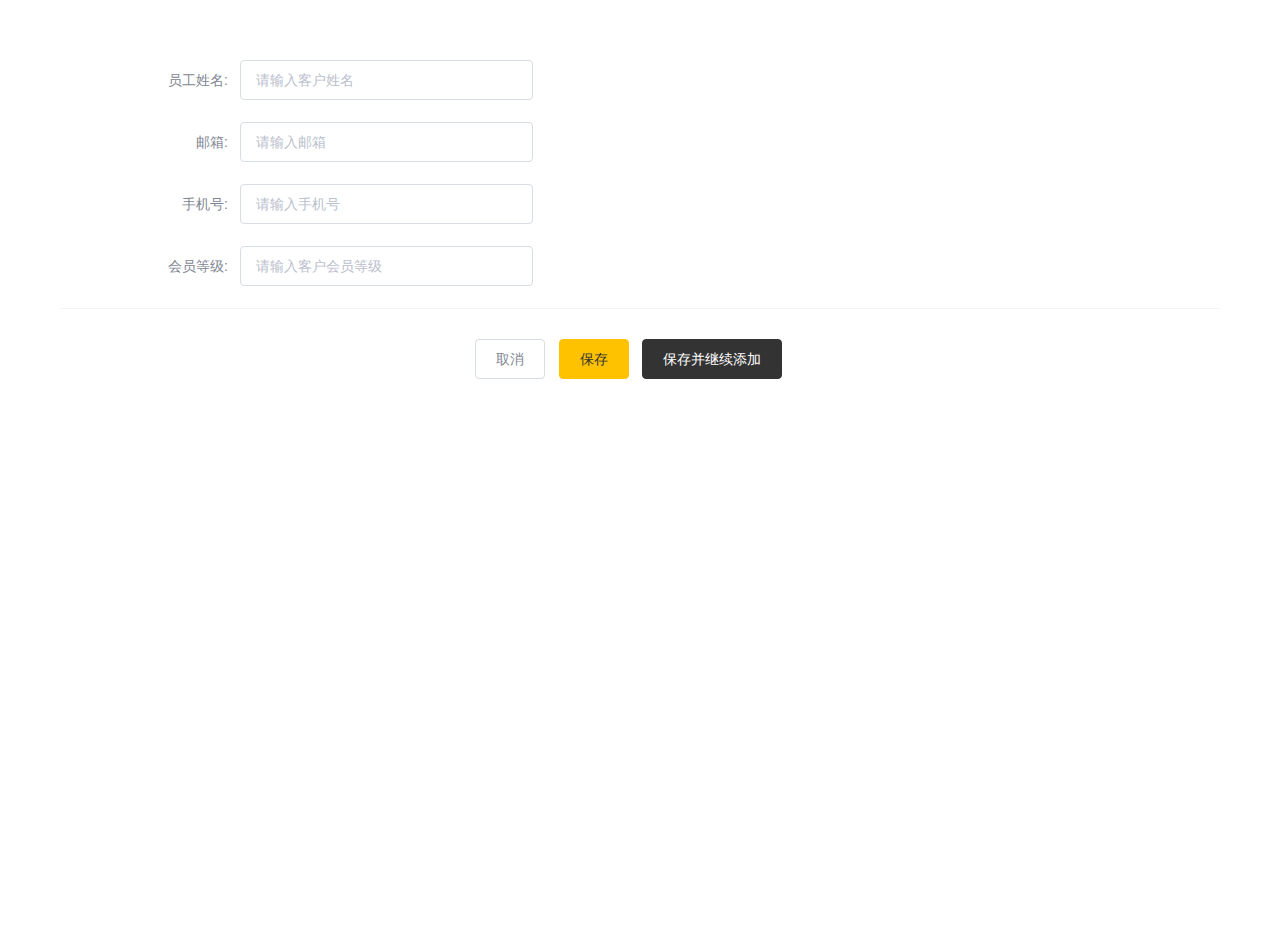
<file: src/main/resources/static/page/customer/add.html>
<!DOCTYPE html>
<html lang="en">
<head>
  <meta charset="UTF-8">
  <meta http-equiv="X-UA-Compatible" content="IE=edge">
  <meta name="viewport" content="width=device-width, initial-scale=1.0">
  <title>Document</title>
  <!-- 引入样式 -->
  <link rel="stylesheet" href="../../plugins/element-ui/index.css" />
  <link rel="stylesheet" href="../../styles/common.css" />
  <link rel="stylesheet" href="../../styles/page.css" />
</head>
<body>
  <div class="addBrand-container" id="customer-add-app">
    <div class="container">
      <el-form
        ref="ruleForm"
        :model="ruleForm"
        :rules="rules"
        :inline="false"
        label-width="180px"
        class="demo-ruleForm"
      >
<!--        <el-form-item label="姓名:" prop="empName">-->
<!--          <el-input v-model="ruleForm.empName" placeholder="请输入姓名" maxlength="20"/>-->
<!--        </el-form-item>-->
        <el-form-item
          label="员工姓名:"
          prop="custName"
        >
          <el-input
            v-model="ruleForm.custName"
            placeholder="请输入客户姓名"
            maxlength="20"
          />
        </el-form-item>

        <el-form-item
          label="邮箱:"
          prop="custEmail"
        >
          <el-input
            v-model="ruleForm.custEmail"
            placeholder="请输入邮箱"
            maxlength="30"
          />
        </el-form-item>
        <el-form-item
          label="手机号:"
          prop="custContact"
        >
          <el-input
            v-model="ruleForm.custContact"
            placeholder="请输入手机号"
            maxlength="12"
          />
        </el-form-item>

        <el-form-item
          label="会员等级:"
          prop="memberLevel"
        >
          <el-input
            v-model="ruleForm.memberLevel"
            placeholder="请输入客户会员等级"
            maxlength="20"
          />
        </el-form-item>
        <div class="subBox address">
          <el-form-item>
            <el-button  @click="goBack()">
              取消
            </el-button>
            <el-button
              type="primary"
              @click="submitForm('ruleForm', false)"
            >
              保存
            </el-button>
            <el-button
              v-if="actionType == 'add'"
              type="primary"
              class="continue"
              @click="submitForm('ruleForm', true)"
            >
              保存并继续添加
            </el-button>
          </el-form-item>
        </div>
      </el-form>
    </div>
  </div>
    <!-- 开发环境版本，包含了有帮助的命令行警告 -->
    <script src="../../plugins/vue/vue.js"></script>
    <!-- 引入组件库 -->
    <script src="../../plugins/element-ui/index.js"></script>
    <!-- 引入axios -->
    <script src="../../plugins/axios/axios.min.js"></script>
    <script src="../../js/request.js"></script>
    <script src="../../api/customer.js"></script>
    <script src="../../js/validate.js"></script>
    <script src="../../js/index.js"></script>
    <script>
      new Vue({
        el: '#customer-add-app',
        data() {
          return {
            id: '',
            actionType : '',
            ruleForm : {
                'custName': '',
                'custEmail': '',
                'custContact': '',
                'memberLevel': ''
            }
          }
        },
        computed: {
          rules () {
            return {
              //账号
              // username: [
              //   {
              //     required: true, 'validator': checkUserName, trigger: 'blur'
              //   }
              // ],
              //姓名
              // name: [{ required: true, 'validator': checkName, 'trigger': 'blur' }],
              // 'empName': [{ 'required': true }],
              // 'empEmail': [{ 'required': true }],
              // 'storeId': [{ 'required': true }],
              'custContact': [{'validator': checkPhone, 'trigger': 'blur' }]
              // 'idNumber': [{ 'required': true, 'validator': validID, 'trigger': 'blur' }]
            }
          }
        },
        created() {
          this.id = requestUrlParam('id')
          this.actionType = this.id ? 'edit' : 'add'
          if (this.id) {
            this.init()
          }
        },
        mounted() {
        },
        methods: {
          async init () {
            queryCustomerById(this.id).then(res => {
              console.log(res)
              if (String(res.code) === '1') {
                console.log(res.data)
                this.ruleForm = res.data
                // this.ruleForm.sex = res.data.sex === '0' ? '女' : '男'
                // this.ruleForm.password = ''
              } else {
                this.$message.error(res.msg || '操作失败')
              }
            })
          },
          submitForm (formName, st) {
            this.$refs[formName].validate((valid) => {
              if (valid) {
                if (this.actionType === 'add') {
                  const params = {
                    ...this.ruleForm,
                    // sex: this.ruleForm.sex === '女' ? '0' : '1'
                  }
                  addCustomer(params).then(res => {
                    if (res.code === 1) {
                      this.$message.success('客户添加成功！')
                      if (!st) {
                        this.goBack()
                      } else {
                        this.ruleForm = {
                          'custName': '',
                          'custEmail': '',
                          'custContact': '',
                          'memberLevel': ''
                        }
                      }
                    } else {
                      this.$message.error(res.msg || '操作失败')
                    }
                  }).catch(err => {
                    this.$message.error('请求出错了：' + err)
                  })
                } else {
                  const params = {
                    ...this.ruleForm,
                    // sex: this.ruleForm.sex === '女' ? '0' : '1'
                  }


                  editCustomer(params).then(res => {
                    if (res.code === 1) {
                      this.$message.success('客户信息修改成功！')
                      this.goBack()
                    } else {
                      this.$message.error(res.msg || '操作失败')
                    }
                  }).catch(err => {
                    this.$message.error('请求出错了：' + err)
                  })
                }
              } else {
                console.log('error submit!!')
                return false
              }
            })
          },
          goBack(){
            window.parent.menuHandle({
                id: '3',
                url: '/page/customer/list.html',
                name: '客户管理'
            },false)
          }
        }
      })
    </script>
</body>
</html>
</file>
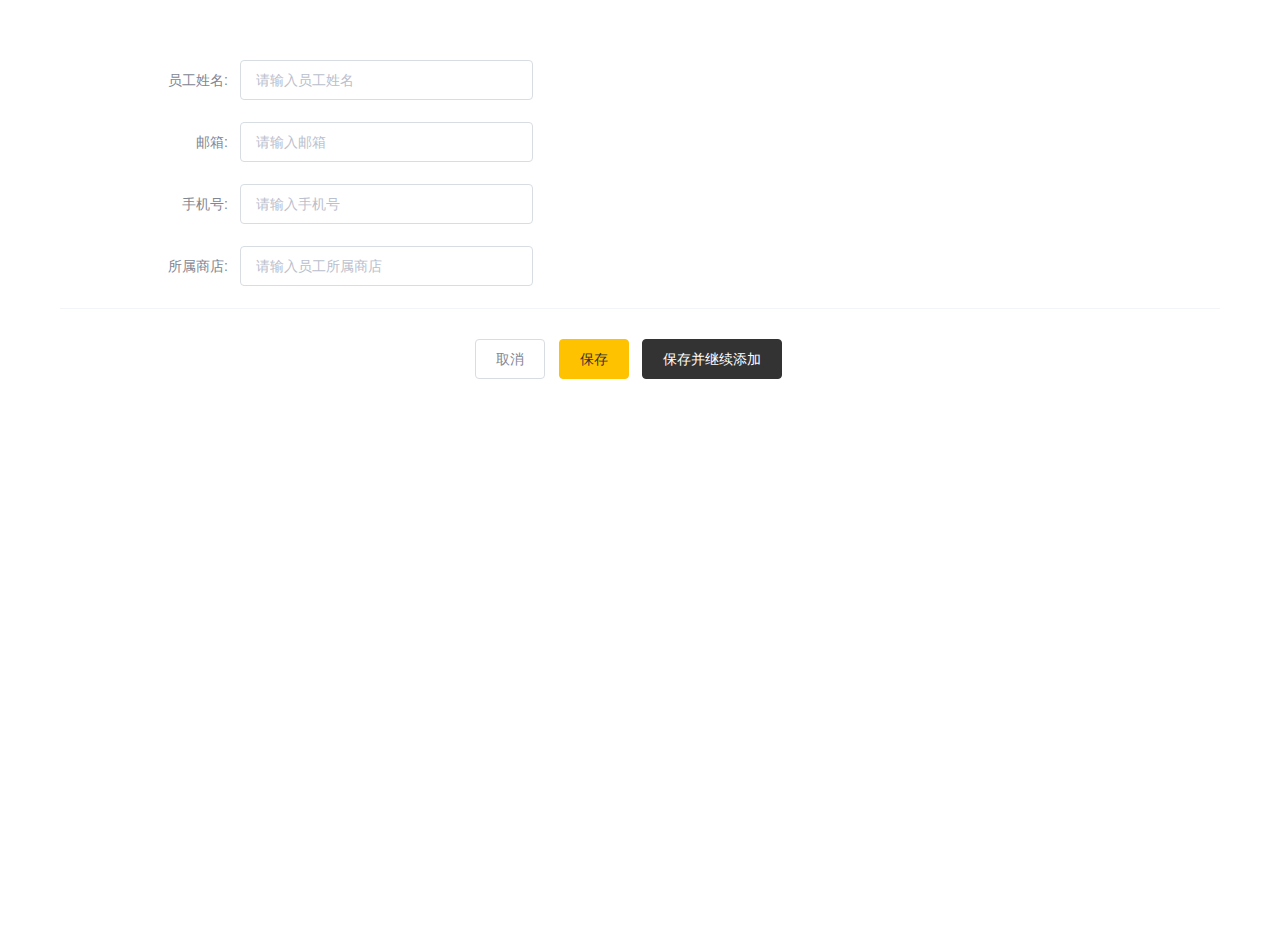
<file: src/main/resources/static/page/employee/add.html>
<!DOCTYPE html>
<html lang="en">
<head>
  <meta charset="UTF-8">
  <meta http-equiv="X-UA-Compatible" content="IE=edge">
  <meta name="viewport" content="width=device-width, initial-scale=1.0">
  <title>Document</title>
  <!-- 引入样式 -->
  <link rel="stylesheet" href="../../plugins/element-ui/index.css" />
  <link rel="stylesheet" href="../../styles/common.css" />
  <link rel="stylesheet" href="../../styles/page.css" />
</head>
<body>
  <div class="addBrand-container" id="employee-add-app">
    <div class="container">
      <el-form
        ref="ruleForm"
        :model="ruleForm"
        :rules="rules"
        :inline="false"
        label-width="180px"
        class="demo-ruleForm"
      >
<!--        <el-form-item label="姓名:" prop="empName">-->
<!--          <el-input v-model="ruleForm.empName" placeholder="请输入姓名" maxlength="20"/>-->
<!--        </el-form-item>-->
        <el-form-item
          label="员工姓名:"
          prop="empName"
        >
          <el-input
            v-model="ruleForm.empName"
            placeholder="请输入员工姓名"
            maxlength="20"
          />
        </el-form-item>

        <el-form-item
          label="邮箱:"
          prop="empEmail"
        >
          <el-input
            v-model="ruleForm.empEmail"
            placeholder="请输入邮箱"
            maxlength="30"
          />
        </el-form-item>
        <el-form-item
          label="手机号:"
          prop="empContact"
        >
          <el-input
            v-model="ruleForm.empContact"
            placeholder="请输入手机号"
            maxlength="12"
          />
        </el-form-item>

        <el-form-item
          label="所属商店:"
          prop="idNumber"
        >
          <el-input
            v-model="ruleForm.storeId"
            placeholder="请输入员工所属商店"
            maxlength="20"
          />
        </el-form-item>
        <div class="subBox address">
          <el-form-item>
            <el-button  @click="goBack()">
              取消
            </el-button>
            <el-button
              type="primary"
              @click="submitForm('ruleForm', false)"
            >
              保存
            </el-button>
            <el-button
              v-if="actionType == 'add'"
              type="primary"
              class="continue"
              @click="submitForm('ruleForm', true)"
            >
              保存并继续添加
            </el-button>
          </el-form-item>
        </div>
      </el-form>
    </div>
  </div>
    <!-- 开发环境版本，包含了有帮助的命令行警告 -->
    <script src="../../plugins/vue/vue.js"></script>
    <!-- 引入组件库 -->
    <script src="../../plugins/element-ui/index.js"></script>
    <!-- 引入axios -->
    <script src="../../plugins/axios/axios.min.js"></script>
    <script src="../../js/request.js"></script>
    <script src="../../api/employee.js"></script>
    <script src="../../js/validate.js"></script>
    <script src="../../js/index.js"></script>
    <script>
      new Vue({
        el: '#employee-add-app',
        data() {
          return {
            id: '',
            actionType : '',
            ruleForm : {
                'storeId': '',
                'empContact': '',
                'empEmail': '',
                'empName': ''
            }
          }
        },
        computed: {
          rules () {
            return {
              //账号
              // username: [
              //   {
              //     required: true, 'validator': checkUserName, trigger: 'blur'
              //   }
              // ],
              //姓名
              // name: [{ required: true, 'validator': checkName, 'trigger': 'blur' }],
              // 'empName': [{ 'required': true }],
              // 'empEmail': [{ 'required': true }],
              // 'storeId': [{ 'required': true }],
              'empContact': [{'validator': checkPhone, 'trigger': 'blur' }]
              // 'idNumber': [{ 'required': true, 'validator': validID, 'trigger': 'blur' }]
            }
          }
        },
        created() {
          this.id = requestUrlParam('id')
          this.actionType = this.id ? 'edit' : 'add'
          if (this.id) {
            this.init()
          }
        },
        mounted() {
        },
        methods: {
          async init () {
            queryEmployeeById(this.id).then(res => {
              console.log(res)
              if (String(res.code) === '1') {
                console.log(res.data)
                this.ruleForm = res.data
                // this.ruleForm.sex = res.data.sex === '0' ? '女' : '男'
                // this.ruleForm.password = ''
              } else {
                this.$message.error(res.msg || '操作失败')
              }
            })
          },
          submitForm (formName, st) {
            this.$refs[formName].validate((valid) => {
              if (valid) {
                if (this.actionType === 'add') {
                  const params = {
                    ...this.ruleForm,
                    // sex: this.ruleForm.sex === '女' ? '0' : '1'
                  }
                  addEmployee(params).then(res => {
                    if (res.code === 1) {
                      this.$message.success('员工添加成功！')
                      if (!st) {
                        this.goBack()
                      } else {
                        this.ruleForm = {
                          'empName': '',
                          'empEmail': '',
                          'empContact': '',
                          'storeId': ''
                        }
                      }
                    } else {
                      this.$message.error(res.msg || '操作失败')
                    }
                  }).catch(err => {
                    this.$message.error('请求出错了：' + err)
                  })
                } else {
                  const params = {
                    ...this.ruleForm,
                    // sex: this.ruleForm.sex === '女' ? '0' : '1'
                  }


                  editEmployee(params).then(res => {
                    if (res.code === 1) {
                      this.$message.success('员工信息修改成功！')
                      this.goBack()
                    } else {
                      this.$message.error(res.msg || '操作失败')
                    }
                  }).catch(err => {
                    this.$message.error('请求出错了：' + err)
                  })
                }
              } else {
                console.log('error submit!!')
                return false
              }
            })
          },
          goBack(){
            window.parent.menuHandle({
              id: '2',
              url: '/page/employee/list.html',
              name: '员工管理'
            },false)
          }
        }
      })
    </script>
</body>
</html>
</file>
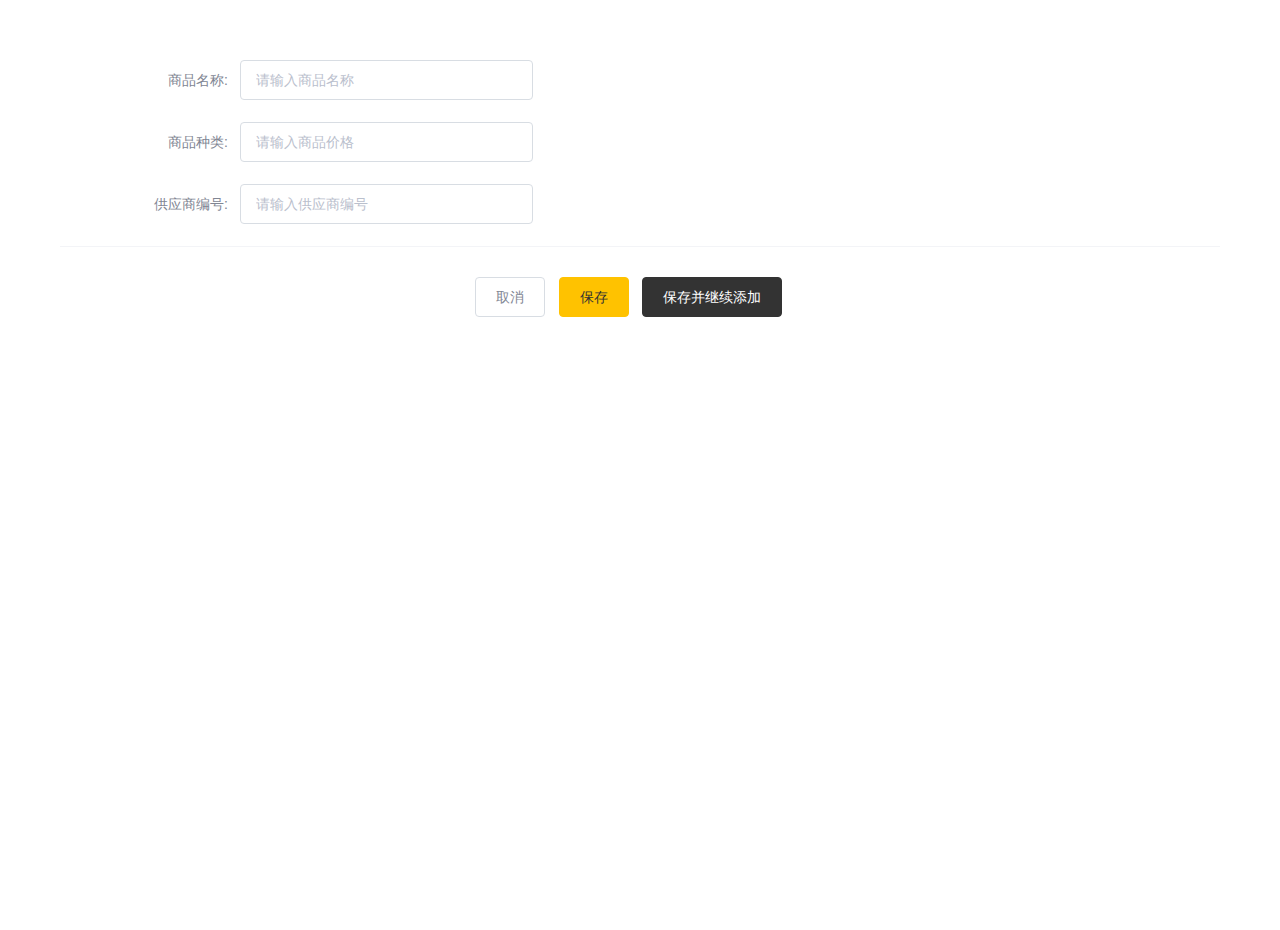
<file: src/main/resources/static/page/product/add.html>
<!DOCTYPE html>
<html lang="en">
<head>
  <meta charset="UTF-8">
  <meta http-equiv="X-UA-Compatible" content="IE=edge">
  <meta name="viewport" content="width=device-width, initial-scale=1.0">
  <title>Document</title>
  <!-- 引入样式 -->
  <link rel="stylesheet" href="../../plugins/element-ui/index.css" />
  <link rel="stylesheet" href="../../styles/common.css" />
  <link rel="stylesheet" href="../../styles/page.css" />
</head>
<body>
  <div class="addBrand-container" id="product-add-app">
    <div class="container">
      <el-form
        ref="ruleForm"
        :model="ruleForm"
        :rules="rules"
        :inline="false"
        label-width="180px"
        class="demo-ruleForm"
      >
<!--        <el-form-item label="姓名:" prop="empName">-->
<!--          <el-input v-model="ruleForm.empName" placeholder="请输入姓名" maxlength="20"/>-->
<!--        </el-form-item>-->
        <el-form-item
          label="商品名称:"
          prop="prodName"
        >
          <el-input
            v-model="ruleForm.prodName"
            placeholder="请输入商品名称"
            maxlength="20"
          />
        </el-form-item>

        <el-form-item
          label="商品种类:"
          prop="prodCategory"
        >
          <el-input
            v-model="ruleForm.prodPrice"
            placeholder="请输入商品价格"
            maxlength="30"
          />
        </el-form-item>
        <el-form-item
          label="供应商编号:"
          prop="supplierId"
        >
          <el-input
            v-model="ruleForm.supplierId"
            placeholder="请输入供应商编号"
            maxlength="12"
          />
        </el-form-item>

        <div class="subBox address">
          <el-form-item>
            <el-button  @click="goBack()">
              取消
            </el-button>
            <el-button
              type="primary"
              @click="submitForm('ruleForm', false)"
            >
              保存
            </el-button>
            <el-button
              v-if="actionType == 'add'"
              type="primary"
              class="continue"
              @click="submitForm('ruleForm', true)"
            >
              保存并继续添加
            </el-button>
          </el-form-item>
        </div>
      </el-form>
    </div>
  </div>
    <!-- 开发环境版本，包含了有帮助的命令行警告 -->
    <script src="../../plugins/vue/vue.js"></script>
    <!-- 引入组件库 -->
    <script src="../../plugins/element-ui/index.js"></script>
    <!-- 引入axios -->
    <script src="../../plugins/axios/axios.min.js"></script>
    <script src="../../js/request.js"></script>
    <script src="../../api/product.js"></script>
    <script src="../../js/validate.js"></script>
    <script src="../../js/index.js"></script>
    <script>
      new Vue({
        el: '#product-add-app',
        data() {
          return {
            id: '',
            actionType : '',
            ruleForm : {
                'prodName': '',
                'prodCategory': '',
                'prodPrice': '',
                'supplierId': ''
            }
          }
        },
        computed: {
          rules () {
            return true
          }
        },
        created() {
          this.id = requestUrlParam('id')
          this.actionType = this.id ? 'edit' : 'add'
          if (this.id) {
            this.init()
          }
        },
        mounted() {
        },
        methods: {
          async init () {
            queryProductById(this.id).then(res => {
              console.log(res)
              if (String(res.code) === '1') {
                console.log(res.data)
                this.ruleForm = res.data
                // this.ruleForm.sex = res.data.sex === '0' ? '女' : '男'
                // this.ruleForm.password = ''
              } else {
                this.$message.error(res.msg || '操作失败')
              }
            })
          },
          submitForm (formName, st) {
            this.$refs[formName].validate((valid) => {
              if (valid) {
                if (this.actionType === 'add') {
                  const params = {
                    ...this.ruleForm,
                    // sex: this.ruleForm.sex === '女' ? '0' : '1'
                  }
                  addProduct(params).then(res => {
                    if (res.code === 1) {
                      this.$message.success('商品添加成功！')
                      if (!st) {
                        this.goBack()
                      } else {
                        this.ruleForm = {
                          'prodName': '',
                          'prodCategory': '',
                          'prodPrice': '',
                          'supplierId': ''
                        }
                      }
                    } else {
                      this.$message.error(res.msg || '操作失败')
                    }
                  }).catch(err => {
                    this.$message.error('请求出错了：' + err)
                  })
                } else {
                  const params = {
                    ...this.ruleForm,
                    // sex: this.ruleForm.sex === '女' ? '0' : '1'
                  }


                  editCustomer(params).then(res => {
                    if (res.code === 1) {
                      this.$message.success('商品信息修改成功！')
                      this.goBack()
                    } else {
                      this.$message.error(res.msg || '操作失败')
                    }
                  }).catch(err => {
                    this.$message.error('请求出错了：' + err)
                  })
                }
              } else {
                console.log('error submit!!')
                return false
              }
            })
          },
          goBack(){
            window.parent.menuHandle({
                id: '4',
                url: '/page/product/list.html',
                name: '商品管理'
            },false)
          }
        }
      })
    </script>
</body>
</html>
</file>
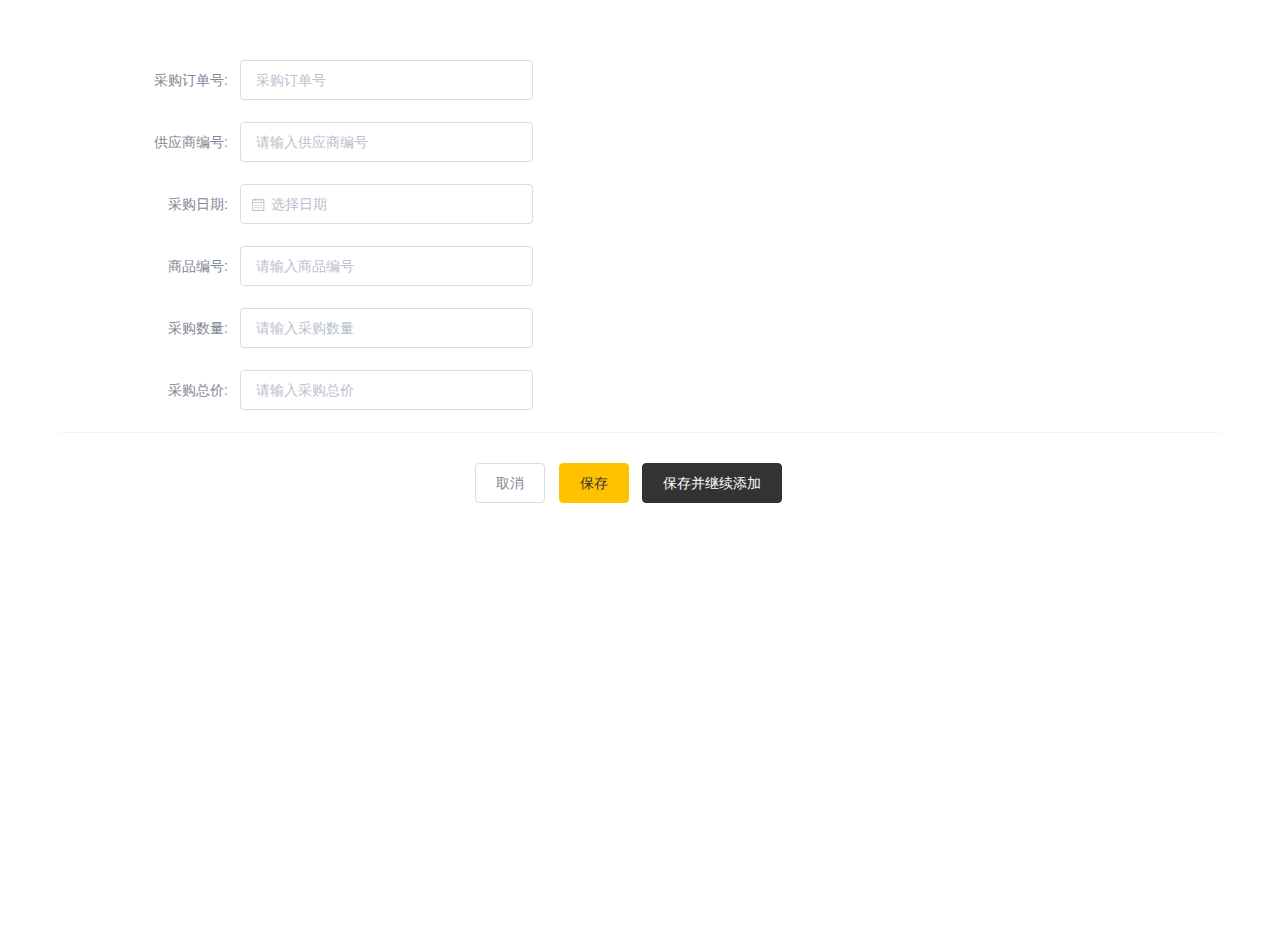
<file: src/main/resources/static/page/purchase/add.html>
<!DOCTYPE html>
<html lang="en">
<head>
    <meta charset="UTF-8">
    <meta http-equiv="X-UA-Compatible" content="IE=edge">
    <meta name="viewport" content="width=device-width, initial-scale=1.0">
    <title>Document</title>
    <!-- 引入样式 -->
    <link rel="stylesheet" href="../../plugins/element-ui/index.css"/>
    <link rel="stylesheet" href="../../styles/common.css"/>
    <link rel="stylesheet" href="../../styles/page.css"/>
</head>
<body>
<div class="addBrand-container" id="purchase-add-app">
    <div class="container">
        <el-form
                ref="ruleForm"
                :model="ruleForm"
                :rules="rules"
                :inline="false"
                label-width="180px"
                class="demo-ruleForm"
        >
            <!--        <el-form-item label="姓名:" prop="empName">-->
            <!--          <el-input v-model="ruleForm.empName" placeholder="请输入姓名" maxlength="20"/>-->
            <!--        </el-form-item>-->
            <el-form-item
                    label="采购订单号:"
                    prop="purchaseNo"
            >
                <el-input
                        v-model="ruleForm.purchaseNo"
                        placeholder="采购订单号"
                        maxlength="20"
                />
            </el-form-item>


            <el-form-item
                    label="供应商编号:"
                    prop="supplierId"
            >
                <el-input
                        v-model="ruleForm.supplierId"
                        placeholder="请输入供应商编号"
                        maxlength="30"
                />
            </el-form-item>
            <el-form-item
                    label="采购日期:"
                    prop="purchaseDate"
            >
                <el-date-picker
                        v-model="ruleForm.purchaseDate"
                        type="date"
                        value-format="yyyy-MM-dd"
                        placeholder="选择日期">

                </el-date-picker>
            </el-form-item>
            <el-form-item
                    label="商品编号:"
                    prop="prodId"
            >
                <el-input
                        v-model="ruleForm.prodId"
                        placeholder="请输入商品编号"
                        maxlength="12"
                />
            </el-form-item>

            <el-form-item
                    label="采购数量:"
                    prop="purchaseQuantity"
            >
                <el-input
                        v-model="ruleForm.purchaseQuantity"
                        placeholder="请输入采购数量"
                        maxlength="20"
                />
            </el-form-item>
            <el-form-item
                    label="采购总价:"
                    prop="purchasePrice"
            >
                <el-input
                        v-model="ruleForm.purchasePrice"
                        placeholder="请输入采购总价"
                        maxlength="20"
                />
            </el-form-item>

            <div class="subBox address">
                <el-form-item>
                    <el-button @click="goBack()">
                        取消
                    </el-button>
                    <el-button
                            type="primary"
                            @click="submitForm('ruleForm', false)"
                    >
                        保存
                    </el-button>
                    <el-button
                            v-if="actionType == 'add'"
                            type="primary"
                            class="continue"
                            @click="submitForm('ruleForm', true)"
                    >
                        保存并继续添加
                    </el-button>
                </el-form-item>
            </div>
        </el-form>
    </div>
</div>
<!-- 开发环境版本，包含了有帮助的命令行警告 -->
<script src="../../plugins/vue/vue.js"></script>
<!-- 引入组件库 -->
<script src="../../plugins/element-ui/index.js"></script>
<!-- 引入axios -->
<script src="../../plugins/axios/axios.min.js"></script>
<script src="../../js/request.js"></script>
<script src="../../api/purchase.js"></script>
<script src="../../js/validate.js"></script>
<script src="../../js/index.js"></script>
<script>
    new Vue({
        el: '#purchase-add-app',
        data() {
            return {
                id: '',
                actionType: '',
                ruleForm: {
                    'purchaseNo': '',
                    'purchaseDate': '',
                    'supplierId': '',
                    'prodId': '',
                    'purchaseQuantity': '',
                    'purchasePrice': ''

                }
            }
        },
        computed: {
            rules() {
                return true
            }
        },
        created() {
            this.id = requestUrlParam('id')
            this.actionType = this.id ? 'edit' : 'add'
            if (this.id) {
                this.init()
            }
        },
        mounted() {
        },
        methods: {
            async init() {
                queryPurchaseById(this.id).then(res => {
                    console.log(res)
                    if (String(res.code) === '1') {
                        console.log(res.data)
                        this.ruleForm = res.data
                        // this.ruleForm.sex = res.data.sex === '0' ? '女' : '男'
                        // this.ruleForm.password = ''
                    } else {
                        this.$message.error(res.msg || '操作失败')
                    }
                })
            },
            submitForm(formName, st) {
                this.$refs[formName].validate((valid) => {
                    if (valid) {
                        if (this.actionType === 'add') {
                            const params = {
                                ...this.ruleForm,
                                // sex: this.ruleForm.sex === '女' ? '0' : '1'
                            }
                            addPurchase(params).then(res => {
                                if (res.code === 1) {
                                    this.$message.success('采购信息添加成功！')
                                    if (!st) {
                                        this.goBack()
                                    } else {
                                        this.ruleForm = {
                                            'purchaseNo': '',
                                            'purchaseDate': '',
                                            'supplierId': '',
                                            'prodId': '',
                                            'purchaseQuantity': '',
                                            'purchasePrice': ''
                                        }
                                    }
                                } else {
                                    this.$message.error(res.msg || '操作失败')
                                }
                            }).catch(err => {
                                this.$message.error('请求出错了：' + err)
                            })
                        } else {
                            const params = {
                                ...this.ruleForm,
                                // sex: this.ruleForm.sex === '女' ? '0' : '1'
                            }


                            editPurchase(params).then(res => {
                                if (res.code === 1) {
                                    this.$message.success('采购信息修改成功！')
                                    this.goBack()
                                } else {
                                    this.$message.error(res.msg || '操作失败')
                                }
                            }).catch(err => {
                                this.$message.error('请求出错了：' + err)
                            })
                        }
                    } else {
                        console.log('error submit!!')
                        return false
                    }
                })
            },
            goBack() {
                window.parent.menuHandle({
                    id: '2',
                    url: '/page/purchase/list.html',
                    name: '采购'
                }, false)
            }
        }
    })
</script>
</body>
</html>
</file>
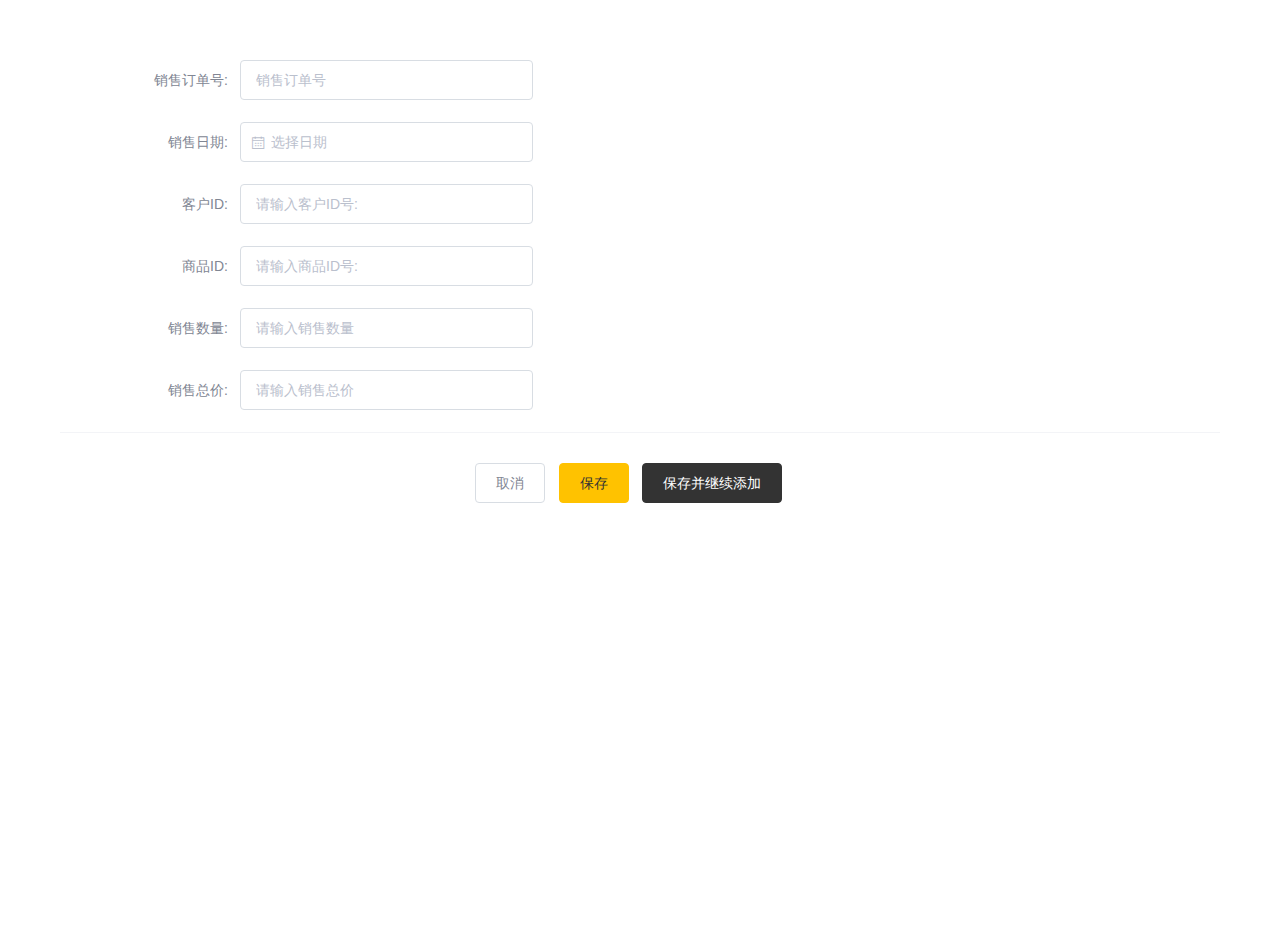
<file: src/main/resources/static/page/sales/add.html>
<!DOCTYPE html>
<html lang="en">
<head>
    <meta charset="UTF-8">
    <meta http-equiv="X-UA-Compatible" content="IE=edge">
    <meta name="viewport" content="width=device-width, initial-scale=1.0">
    <title>Document</title>
    <!-- 引入样式 -->
    <link rel="stylesheet" href="../../plugins/element-ui/index.css"/>
    <link rel="stylesheet" href="../../styles/common.css"/>
    <link rel="stylesheet" href="../../styles/page.css"/>
</head>
<body>
<div class="addBrand-container" id="sales-add-app">
    <div class="container">
        <el-form
                ref="ruleForm"
                :model="ruleForm"
                :rules="rules"
                :inline="false"
                label-width="180px"
                class="demo-ruleForm"
        >
            <!--        <el-form-item label="姓名:" prop="empName">-->
            <!--          <el-input v-model="ruleForm.empName" placeholder="请输入姓名" maxlength="20"/>-->
            <!--        </el-form-item>-->
            <el-form-item
                    label="销售订单号:"
                    prop="salesNo"
            >
                <el-input
                        v-model="ruleForm.salesNo"
                        placeholder="销售订单号"
                        maxlength="20"
                />
            </el-form-item>

            <el-form-item
                    label="销售日期:"
                    prop="salesDate"
            >
                <el-date-picker
                        v-model="ruleForm.salesDate"
                        type="date"
                        value-format="yyyy-MM-dd"
                        placeholder="选择日期">

                </el-date-picker>
            </el-form-item>
            <el-form-item
                    label="客户ID:"
                    prop="custName"
            >
                <el-input
                        v-model="ruleForm.custId"
                        placeholder="请输入客户ID号:"
                        maxlength="12"
                />
            </el-form-item>

            <el-form-item
                    label="商品ID:"
                    prop="prodName"
            >
                <el-input
                        v-model="ruleForm.prodId"
                        placeholder="请输入商品ID号:"
                        maxlength="20"
                />
            </el-form-item>
            <el-form-item
                    label="销售数量:"
                    prop="salesQuantity"
            >
                <el-input
                        v-model="ruleForm.salesQuantity"
                        placeholder="请输入销售数量"
                        maxlength="20"
                />
            </el-form-item>
            <el-form-item
                    label="销售总价:"
                    prop="salesPrice"
            >
                <el-input
                        v-model="ruleForm.salesPrice"
                        placeholder="请输入销售总价"
                        maxlength="20"
                />
            </el-form-item>

            <div class="subBox address">
                <el-form-item>
                    <el-button @click="goBack()">
                        取消
                    </el-button>
                    <el-button
                            type="primary"
                            @click="submitForm('ruleForm', false)"
                    >
                        保存
                    </el-button>
                    <el-button
                            v-if="actionType == 'add'"
                            type="primary"
                            class="continue"
                            @click="submitForm('ruleForm', true)"
                    >
                        保存并继续添加
                    </el-button>
                </el-form-item>
            </div>
        </el-form>
    </div>
</div>
<!-- 开发环境版本，包含了有帮助的命令行警告 -->
<script src="../../plugins/vue/vue.js"></script>
<!-- 引入组件库 -->
<script src="../../plugins/element-ui/index.js"></script>
<!-- 引入axios -->
<script src="../../plugins/axios/axios.min.js"></script>
<script src="../../js/request.js"></script>
<script src="../../api/sales.js"></script>
<script src="../../js/validate.js"></script>
<script src="../../js/index.js"></script>
<script>
    new Vue({
        el: '#sales-add-app',
        data() {
            return {
                id: '',
                actionType: '',
                ruleForm: {
                    'salesNo': '',
                    'salesDate': '',
                    'custId': '',
                    'prodId': '',
                    'salesQuantity': '',
                    'salesPrice': ''

                }
            }
        },
        computed: {
            rules() {
                return true
            }
        },
        created() {
            this.id = requestUrlParam('id')
            this.actionType = this.id ? 'edit' : 'add'
            if (this.id) {
                this.init()
            }
        },
        mounted() {
        },
        methods: {
            async init() {
                querySalesById(this.id).then(res => {
                    console.log(res)
                    if (String(res.code) === '1') {
                        console.log(res.data)
                        this.ruleForm = res.data
                        // this.ruleForm.sex = res.data.sex === '0' ? '女' : '男'
                        // this.ruleForm.password = ''
                    } else {
                        this.$message.error(res.msg || '操作失败')
                    }
                })
            },
            submitForm(formName, st) {
                this.$refs[formName].validate((valid) => {
                    if (valid) {
                        if (this.actionType === 'add') {
                            const params = {
                                ...this.ruleForm,
                                // sex: this.ruleForm.sex === '女' ? '0' : '1'
                            }
                            addSales(params).then(res => {
                                if (res.code === 1) {
                                    this.$message.success('销售信息添加成功！')
                                    if (!st) {
                                        this.goBack()
                                    } else {
                                        this.ruleForm = {
                                            'salesNo': '',
                                            'salesDate': '',
                                            'custName': '',
                                            'prodName': '',
                                            'salesQuantity': '',
                                            'salesPrice': ''
                                        }
                                    }
                                } else {
                                    this.$message.error(res.msg || '操作失败')
                                }
                            }).catch(err => {
                                this.$message.error('请求出错了：' + err)
                            })
                        } else {
                            const params = {
                                ...this.ruleForm,
                                // sex: this.ruleForm.sex === '女' ? '0' : '1'
                            }


                            editSales(params).then(res => {
                                if (res.code === 1) {
                                    this.$message.success('销售信息修改成功！')
                                    this.goBack()
                                } else {
                                    this.$message.error(res.msg || '操作失败')
                                }
                            }).catch(err => {
                                this.$message.error('请求出错了：' + err)
                            })
                        }
                    } else {
                        console.log('error submit!!')
                        return false
                    }
                })
            },
            goBack() {
                window.parent.menuHandle({
                    id: '6',
                    url: '/page/sales/list.html',
                    name: '销售管理'
                }, false)
            }
        }
    })
</script>
</body>
</html>
</file>
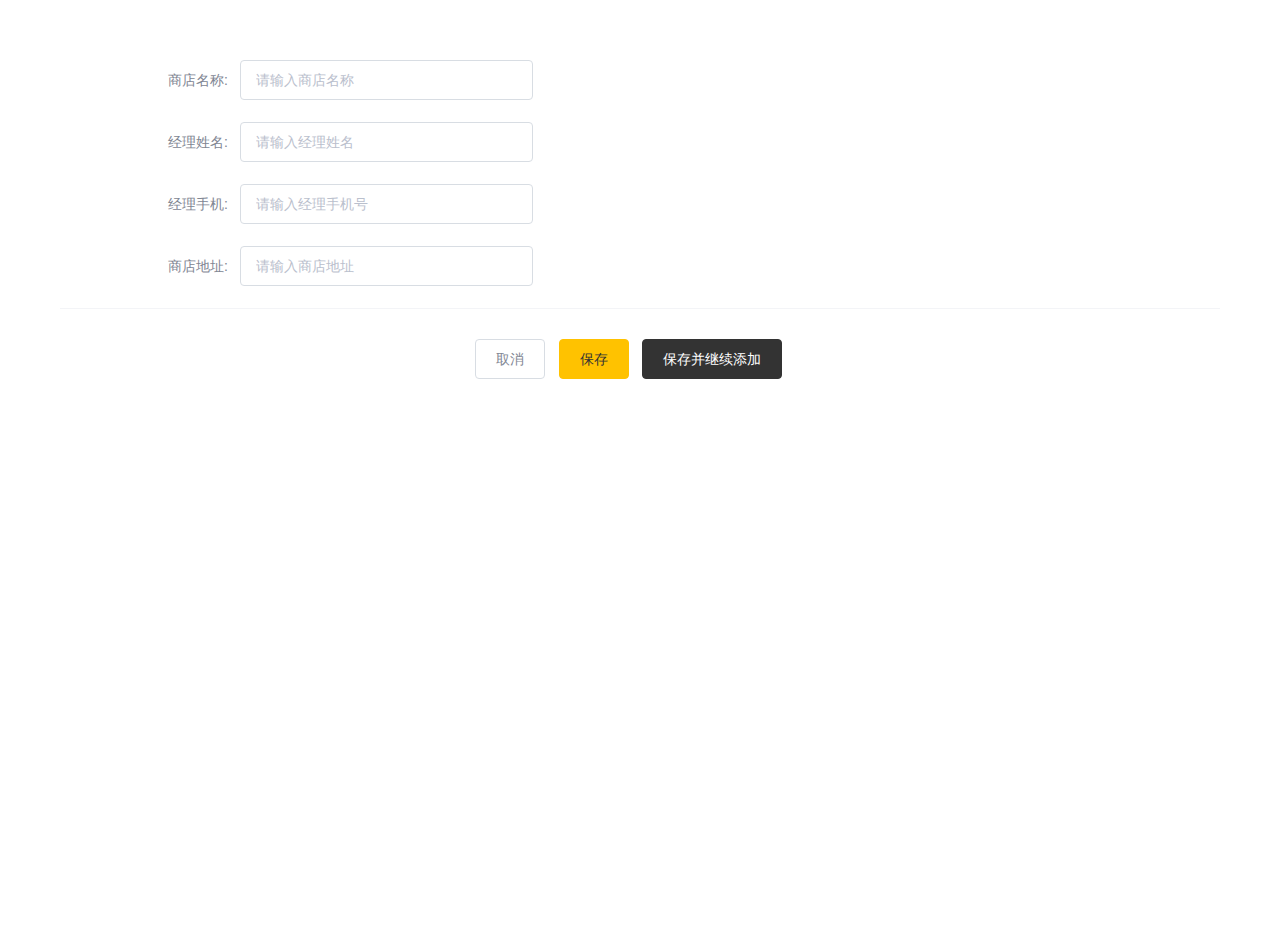
<file: src/main/resources/static/page/store/add.html>
<!DOCTYPE html>
<html lang="en">
<head>
    <meta charset="UTF-8">
    <meta http-equiv="X-UA-Compatible" content="IE=edge">
    <meta name="viewport" content="width=device-width, initial-scale=1.0">
    <title>Document</title>
    <!-- 引入样式 -->
    <link rel="stylesheet" href="../../plugins/element-ui/index.css"/>
    <link rel="stylesheet" href="../../styles/common.css"/>
    <link rel="stylesheet" href="../../styles/page.css"/>
</head>
<body>
<div class="addBrand-container" id="store-add-app">
    <div class="container">
        <el-form
                ref="ruleForm"
                :model="ruleForm"
                :rules="rules"
                :inline="false"
                label-width="180px"
                class="demo-ruleForm"
        >
            <!--        <el-form-item label="姓名:" prop="empName">-->
            <!--          <el-input v-model="ruleForm.empName" placeholder="请输入姓名" maxlength="20"/>-->
            <!--        </el-form-item>-->
            <el-form-item
                    label="商店名称:"
                    prop="storeName"
            >
                <el-input
                        v-model="ruleForm.storeName"
                        placeholder="请输入商店名称"
                        maxlength="20"
                />
            </el-form-item>

            <el-form-item
                    label="经理姓名:"
                    prop="managerName"
            >
                <el-input
                        v-model="ruleForm.managerName"
                        placeholder="请输入经理姓名"
                        maxlength="30"
                />
            </el-form-item>
            <el-form-item
                    label="经理手机:"
                    prop="managerContact"
            >
                <el-input
                        v-model="ruleForm.managerContact"
                        placeholder="请输入经理手机号"
                        maxlength="12"
                />
            </el-form-item>

            <el-form-item
                    label="商店地址:"
                    prop="storeAddress"
            >
                <el-input
                        v-model="ruleForm.storeAddress"
                        placeholder="请输入商店地址"
                        maxlength="20"
                />
            </el-form-item>
            <div class="subBox address">
                <el-form-item>
                    <el-button @click="goBack()">
                        取消
                    </el-button>
                    <el-button
                            type="primary"
                            @click="submitForm('ruleForm', false)"
                    >
                        保存
                    </el-button>
                    <el-button
                            v-if="actionType == 'add'"
                            type="primary"
                            class="continue"
                            @click="submitForm('ruleForm', true)"
                    >
                        保存并继续添加
                    </el-button>
                </el-form-item>
            </div>
        </el-form>
    </div>
</div>
<!-- 开发环境版本，包含了有帮助的命令行警告 -->
<script src="../../plugins/vue/vue.js"></script>
<!-- 引入组件库 -->
<script src="../../plugins/element-ui/index.js"></script>
<!-- 引入axios -->
<script src="../../plugins/axios/axios.min.js"></script>
<script src="../../js/request.js"></script>
<script src="../../api/store.js"></script>
<script src="../../js/validate.js"></script>
<script src="../../js/index.js"></script>
<script>
    new Vue({
        el: '#store-add-app',
        data() {
            return {
                id: '',
                actionType: '',
                ruleForm: {
                    'storeName': '',
                    'managerName': '',
                    'managerContact': '',
                    'storeAddress': ''
                }
            }
        },
        computed: {
            rules() {
                return {
                    //账号
                    // username: [
                    //   {
                    //     required: true, 'validator': checkUserName, trigger: 'blur'
                    //   }
                    // ],
                    //姓名
                    // name: [{ required: true, 'validator': checkName, 'trigger': 'blur' }],
                    // 'empName': [{ 'required': true }],
                    // 'empEmail': [{ 'required': true }],
                    // 'storeId': [{ 'required': true }],
                    'custContact': [{'validator': checkPhone, 'trigger': 'blur'}]
                    // 'idNumber': [{ 'required': true, 'validator': validID, 'trigger': 'blur' }]
                }
            }
        },
        created() {
            this.id = requestUrlParam('id')
            this.actionType = this.id ? 'edit' : 'add'
            if (this.id) {
                this.init()
            }
        },
        mounted() {
        },
        methods: {
            async init() {
                queryStoreById(this.id).then(res => {
                    console.log(res)
                    if (String(res.code) === '1') {
                        console.log(res.data)
                        this.ruleForm = res.data
                        // this.ruleForm.sex = res.data.sex === '0' ? '女' : '男'
                        // this.ruleForm.password = ''
                    } else {
                        this.$message.error(res.msg || '操作失败')
                    }
                })
            },
            submitForm(formName, st) {
                this.$refs[formName].validate((valid) => {
                    if (valid) {
                        if (this.actionType === 'add') {
                            const params = {
                                ...this.ruleForm,
                                // sex: this.ruleForm.sex === '女' ? '0' : '1'
                            }
                            addStore(params).then(res => {
                                if (res.code === 1) {
                                    this.$message.success('客户添加成功！')
                                    if (!st) {
                                        this.goBack()
                                    } else {
                                        this.ruleForm = {
                                            'custName': '',
                                            'custEmail': '',
                                            'custContact': '',
                                            'memberLevel': ''
                                        }
                                    }
                                } else {
                                    this.$message.error(res.msg || '操作失败')
                                }
                            }).catch(err => {
                                this.$message.error('请求出错了：' + err)
                            })
                        } else {
                            const params = {
                                ...this.ruleForm,
                                // sex: this.ruleForm.sex === '女' ? '0' : '1'
                            }


                            editStore(params).then(res => {
                                if (res.code === 1) {
                                    this.$message.success('客户信息修改成功！')
                                    this.goBack()
                                } else {
                                    this.$message.error(res.msg || '操作失败')
                                }
                            }).catch(err => {
                                this.$message.error('请求出错了：' + err)
                            })
                        }
                    } else {
                        console.log('error submit!!')
                        return false
                    }
                })
            },
            goBack() {
                window.parent.menuHandle({
                    id: '7',
                    url: '/page/store/list.html',
                    name: '商店管理'
                }, false)
            }
        }
    })
</script>
</body>
</html>
</file>
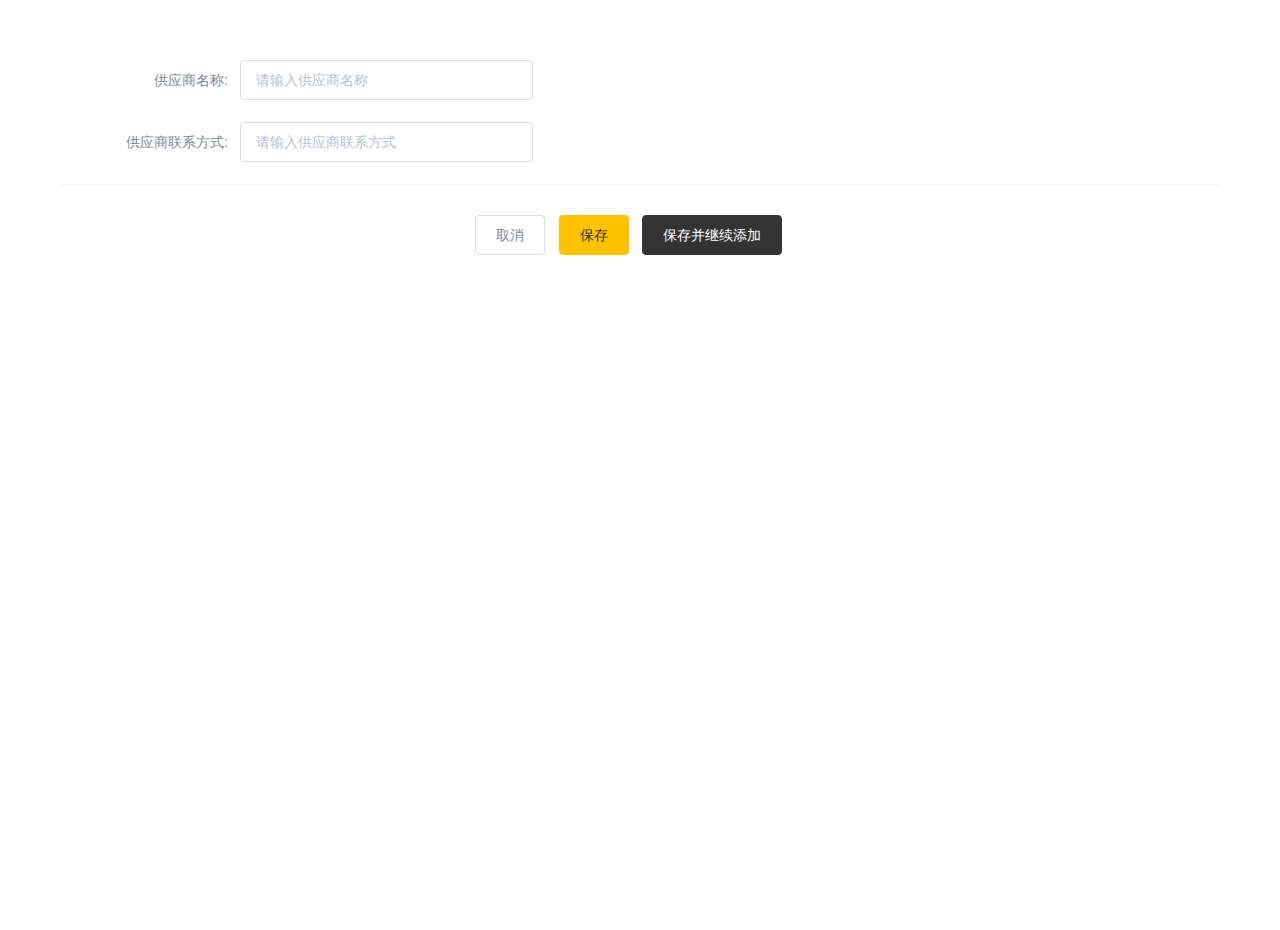
<file: src/main/resources/static/page/supplier/add.html>
<!DOCTYPE html>
<html lang="en">
<head>
    <meta charset="UTF-8">
    <meta http-equiv="X-UA-Compatible" content="IE=edge">
    <meta name="viewport" content="width=device-width, initial-scale=1.0">
    <title>Document</title>
    <!-- 引入样式 -->
    <link rel="stylesheet" href="../../plugins/element-ui/index.css"/>
    <link rel="stylesheet" href="../../styles/common.css"/>
    <link rel="stylesheet" href="../../styles/page.css"/>
</head>
<body>
<div class="addBrand-container" id="Supplier-add-app">
    <div class="container">
        <el-form
                ref="ruleForm"
                :model="ruleForm"
                :rules="rules"
                :inline="false"
                label-width="180px"
                class="demo-ruleForm"
        >
            <!--        <el-form-item label="姓名:" prop="empName">-->
            <!--          <el-input v-model="ruleForm.empName" placeholder="请输入姓名" maxlength="20"/>-->
            <!--        </el-form-item>-->
            <el-form-item
                    label="供应商名称:"
                    prop="supplierName"
            >
                <el-input
                        v-model="ruleForm.supplierName"
                        placeholder="请输入供应商名称"
                        maxlength="20"
                />
            </el-form-item>

            <el-form-item
                    label="供应商联系方式:"
                    prop="supplierContact"
            >
                <el-input
                        v-model="ruleForm.supplierContact"
                        placeholder="请输入供应商联系方式"
                        maxlength="30"
                />
            </el-form-item>

            <div class="subBox address">
                <el-form-item>
                    <el-button @click="goBack()">
                        取消
                    </el-button>
                    <el-button
                            type="primary"
                            @click="submitForm('ruleForm', false)"
                    >
                        保存
                    </el-button>
                    <el-button
                            v-if="actionType == 'add'"
                            type="primary"
                            class="continue"
                            @click="submitForm('ruleForm', true)"
                    >
                        保存并继续添加
                    </el-button>
                </el-form-item>
            </div>
        </el-form>
    </div>
</div>
<!-- 开发环境版本，包含了有帮助的命令行警告 -->
<script src="../../plugins/vue/vue.js"></script>
<!-- 引入组件库 -->
<script src="../../plugins/element-ui/index.js"></script>
<!-- 引入axios -->
<script src="../../plugins/axios/axios.min.js"></script>
<script src="../../js/request.js"></script>
<script src="../../api/supplier.js"></script>
<script src="../../js/validate.js"></script>
<script src="../../js/index.js"></script>
<script>
    new Vue({
        el: '#Supplier-add-app',
        data() {
            return {
                id: '',
                actionType: '',
                ruleForm: {
                    'supplierName': '',
                    'supplierContact': ''
                }
            }
        },
        computed: {
            rules() {
                return {
                    //账号
                    // username: [
                    //   {
                    //     required: true, 'validator': checkUserName, trigger: 'blur'
                    //   }
                    // ],
                    //姓名
                    // name: [{ required: true, 'validator': checkName, 'trigger': 'blur' }],
                    // 'empName': [{ 'required': true }],
                    // 'empEmail': [{ 'required': true }],
                    'supplierName': [{'validator': checkName, 'trigger': 'blur'}],
                    'supplierContact': [{'validator': checkPhone, 'trigger': 'blur'}]
                    // 'idNumber': [{ 'required': true, 'validator': validID, 'trigger': 'blur' }]
                }
            }
        },
        created() {
            this.id = requestUrlParam('id')
            this.actionType = this.id ? 'edit' : 'add'
            if (this.id) {
                this.init()
            }
        },
        mounted() {
        },
        methods: {
            async init() {
                querySupplierById(this.id).then(res => {
                    console.log(res)
                    if (String(res.code) === '1') {
                        console.log(res.data)
                        this.ruleForm = res.data
                        // this.ruleForm.sex = res.data.sex === '0' ? '女' : '男'
                        // this.ruleForm.password = ''
                    } else {
                        this.$message.error(res.msg || '操作失败')
                    }
                })
            },
            submitForm(formName, st) {
                this.$refs[formName].validate((valid) => {
                    if (valid) {
                        if (this.actionType === 'add') {
                            const params = {
                                ...this.ruleForm,
                                // sex: this.ruleForm.sex === '女' ? '0' : '1'
                            }
                            addSupplier(params).then(res => {
                                if (res.code === 1) {
                                    this.$message.success('供应商添加成功！')
                                    if (!st) {
                                        this.goBack()
                                    } else {
                                        this.ruleForm = {
                                            'supplierName': '',
                                            'supplierContact': '',
                                        }
                                    }
                                } else {
                                    this.$message.error(res.msg || '操作失败')
                                }
                            }).catch(err => {
                                this.$message.error('请求出错了：' + err)
                            })
                        } else {
                            const params = {
                                ...this.ruleForm,
                                // sex: this.ruleForm.sex === '女' ? '0' : '1'
                            }


                            editSupplier(params).then(res => {
                                if (res.code === 1) {
                                    this.$message.success('供应商信息修改成功！')
                                    this.goBack()
                                } else {
                                    this.$message.error(res.msg || '操作失败')
                                }
                            }).catch(err => {
                                this.$message.error('请求出错了：' + err)
                            })
                        }
                    } else {
                        console.log('error submit!!')
                        return false
                    }
                })
            },
            goBack() {
                window.parent.menuHandle({
                    id: '8',
                    url: '/page/supplier/list.html',
                    name: '供应商管理'
                }, false)
            }
        }
    })
</script>
</body>
</html>
</file>
<file: src/main/resources/static/plugins/element-ui/index.css>
@charset "UTF-8";.el-pagination--small .arrow.disabled,.el-table .hidden-columns,.el-table td.is-hidden>*,.el-table th.is-hidden>*,.el-table--hidden{visibility:hidden}.el-input__suffix,.el-tree.is-dragging .el-tree-node__content *{pointer-events:none}.el-dropdown .el-dropdown-selfdefine:focus:active,.el-dropdown .el-dropdown-selfdefine:focus:not(.focusing),.el-message__closeBtn:focus,.el-message__content:focus,.el-popover:focus,.el-popover:focus:active,.el-popover__reference:focus:hover,.el-popover__reference:focus:not(.focusing),.el-rate:active,.el-rate:focus,.el-tooltip:focus:hover,.el-tooltip:focus:not(.focusing),.el-upload-list__item.is-success:active,.el-upload-list__item.is-success:not(.focusing):focus{outline-width:0}@font-face{font-family:element-icons;src:url(fonts/element-icons.woff) format("woff"),url(fonts/element-icons.ttf) format("truetype");font-weight:400;font-display:"auto";font-style:normal}[class*=" el-icon-"],[class^=el-icon-]{font-family:element-icons!important;speak:none;font-style:normal;font-weight:400;font-variant:normal;text-transform:none;line-height:1;vertical-align:baseline;display:inline-block;-webkit-font-smoothing:antialiased;-moz-osx-font-smoothing:grayscale}.el-icon-ice-cream-round:before{content:"\e6a0"}.el-icon-ice-cream-square:before{content:"\e6a3"}.el-icon-lollipop:before{content:"\e6a4"}.el-icon-potato-strips:before{content:"\e6a5"}.el-icon-milk-tea:before{content:"\e6a6"}.el-icon-ice-drink:before{content:"\e6a7"}.el-icon-ice-tea:before{content:"\e6a9"}.el-icon-coffee:before{content:"\e6aa"}.el-icon-orange:before{content:"\e6ab"}.el-icon-pear:before{content:"\e6ac"}.el-icon-apple:before{content:"\e6ad"}.el-icon-cherry:before{content:"\e6ae"}.el-icon-watermelon:before{content:"\e6af"}.el-icon-grape:before{content:"\e6b0"}.el-icon-refrigerator:before{content:"\e6b1"}.el-icon-goblet-square-full:before{content:"\e6b2"}.el-icon-goblet-square:before{content:"\e6b3"}.el-icon-goblet-full:before{content:"\e6b4"}.el-icon-goblet:before{content:"\e6b5"}.el-icon-cold-drink:before{content:"\e6b6"}.el-icon-coffee-cup:before{content:"\e6b8"}.el-icon-water-cup:before{content:"\e6b9"}.el-icon-hot-water:before{content:"\e6ba"}.el-icon-ice-cream:before{content:"\e6bb"}.el-icon-dessert:before{content:"\e6bc"}.el-icon-sugar:before{content:"\e6bd"}.el-icon-tableware:before{content:"\e6be"}.el-icon-burger:before{content:"\e6bf"}.el-icon-knife-fork:before{content:"\e6c1"}.el-icon-fork-spoon:before{content:"\e6c2"}.el-icon-chicken:before{content:"\e6c3"}.el-icon-food:before{content:"\e6c4"}.el-icon-dish-1:before{content:"\e6c5"}.el-icon-dish:before{content:"\e6c6"}.el-icon-moon-night:before{content:"\e6ee"}.el-icon-moon:before{content:"\e6f0"}.el-icon-cloudy-and-sunny:before{content:"\e6f1"}.el-icon-partly-cloudy:before{content:"\e6f2"}.el-icon-cloudy:before{content:"\e6f3"}.el-icon-sunny:before{content:"\e6f6"}.el-icon-sunset:before{content:"\e6f7"}.el-icon-sunrise-1:before{content:"\e6f8"}.el-icon-sunrise:before{content:"\e6f9"}.el-icon-heavy-rain:before{content:"\e6fa"}.el-icon-lightning:before{content:"\e6fb"}.el-icon-light-rain:before{content:"\e6fc"}.el-icon-wind-power:before{content:"\e6fd"}.el-icon-baseball:before{content:"\e712"}.el-icon-soccer:before{content:"\e713"}.el-icon-football:before{content:"\e715"}.el-icon-basketball:before{content:"\e716"}.el-icon-ship:before{content:"\e73f"}.el-icon-truck:before{content:"\e740"}.el-icon-bicycle:before{content:"\e741"}.el-icon-mobile-phone:before{content:"\e6d3"}.el-icon-service:before{content:"\e6d4"}.el-icon-key:before{content:"\e6e2"}.el-icon-unlock:before{content:"\e6e4"}.el-icon-lock:before{content:"\e6e5"}.el-icon-watch:before{content:"\e6fe"}.el-icon-watch-1:before{content:"\e6ff"}.el-icon-timer:before{content:"\e702"}.el-icon-alarm-clock:before{content:"\e703"}.el-icon-map-location:before{content:"\e704"}.el-icon-delete-location:before{content:"\e705"}.el-icon-add-location:before{content:"\e706"}.el-icon-location-information:before{content:"\e707"}.el-icon-location-outline:before{content:"\e708"}.el-icon-location:before{content:"\e79e"}.el-icon-place:before{content:"\e709"}.el-icon-discover:before{content:"\e70a"}.el-icon-first-aid-kit:before{content:"\e70b"}.el-icon-trophy-1:before{content:"\e70c"}.el-icon-trophy:before{content:"\e70d"}.el-icon-medal:before{content:"\e70e"}.el-icon-medal-1:before{content:"\e70f"}.el-icon-stopwatch:before{content:"\e710"}.el-icon-mic:before{content:"\e711"}.el-icon-copy-document:before{content:"\e718"}.el-icon-full-screen:before{content:"\e719"}.el-icon-switch-button:before{content:"\e71b"}.el-icon-aim:before{content:"\e71c"}.el-icon-crop:before{content:"\e71d"}.el-icon-odometer:before{content:"\e71e"}.el-icon-time:before{content:"\e71f"}.el-icon-bangzhu:before{content:"\e724"}.el-icon-close-notification:before{content:"\e726"}.el-icon-microphone:before{content:"\e727"}.el-icon-turn-off-microphone:before{content:"\e728"}.el-icon-position:before{content:"\e729"}.el-icon-postcard:before{content:"\e72a"}.el-icon-message:before{content:"\e72b"}.el-icon-chat-line-square:before{content:"\e72d"}.el-icon-chat-dot-square:before{content:"\e72e"}.el-icon-chat-dot-round:before{content:"\e72f"}.el-icon-chat-square:before{content:"\e730"}.el-icon-chat-line-round:before{content:"\e731"}.el-icon-chat-round:before{content:"\e732"}.el-icon-set-up:before{content:"\e733"}.el-icon-turn-off:before{content:"\e734"}.el-icon-open:before{content:"\e735"}.el-icon-connection:before{content:"\e736"}.el-icon-link:before{content:"\e737"}.el-icon-cpu:before{content:"\e738"}.el-icon-thumb:before{content:"\e739"}.el-icon-female:before{content:"\e73a"}.el-icon-male:before{content:"\e73b"}.el-icon-guide:before{content:"\e73c"}.el-icon-news:before{content:"\e73e"}.el-icon-price-tag:before{content:"\e744"}.el-icon-discount:before{content:"\e745"}.el-icon-wallet:before{content:"\e747"}.el-icon-coin:before{content:"\e748"}.el-icon-money:before{content:"\e749"}.el-icon-bank-card:before{content:"\e74a"}.el-icon-box:before{content:"\e74b"}.el-icon-present:before{content:"\e74c"}.el-icon-sell:before{content:"\e6d5"}.el-icon-sold-out:before{content:"\e6d6"}.el-icon-shopping-bag-2:before{content:"\e74d"}.el-icon-shopping-bag-1:before{content:"\e74e"}.el-icon-shopping-cart-2:before{content:"\e74f"}.el-icon-shopping-cart-1:before{content:"\e750"}.el-icon-shopping-cart-full:before{content:"\e751"}.el-icon-smoking:before{content:"\e752"}.el-icon-no-smoking:before{content:"\e753"}.el-icon-house:before{content:"\e754"}.el-icon-table-lamp:before{content:"\e755"}.el-icon-school:before{content:"\e756"}.el-icon-office-building:before{content:"\e757"}.el-icon-toilet-paper:before{content:"\e758"}.el-icon-notebook-2:before{content:"\e759"}.el-icon-notebook-1:before{content:"\e75a"}.el-icon-files:before{content:"\e75b"}.el-icon-collection:before{content:"\e75c"}.el-icon-receiving:before{content:"\e75d"}.el-icon-suitcase-1:before{content:"\e760"}.el-icon-suitcase:before{content:"\e761"}.el-icon-film:before{content:"\e763"}.el-icon-collection-tag:before{content:"\e765"}.el-icon-data-analysis:before{content:"\e766"}.el-icon-pie-chart:before{content:"\e767"}.el-icon-data-board:before{content:"\e768"}.el-icon-data-line:before{content:"\e76d"}.el-icon-reading:before{content:"\e769"}.el-icon-magic-stick:before{content:"\e76a"}.el-icon-coordinate:before{content:"\e76b"}.el-icon-mouse:before{content:"\e76c"}.el-icon-brush:before{content:"\e76e"}.el-icon-headset:before{content:"\e76f"}.el-icon-umbrella:before{content:"\e770"}.el-icon-scissors:before{content:"\e771"}.el-icon-mobile:before{content:"\e773"}.el-icon-attract:before{content:"\e774"}.el-icon-monitor:before{content:"\e775"}.el-icon-search:before{content:"\e778"}.el-icon-takeaway-box:before{content:"\e77a"}.el-icon-paperclip:before{content:"\e77d"}.el-icon-printer:before{content:"\e77e"}.el-icon-document-add:before{content:"\e782"}.el-icon-document:before{content:"\e785"}.el-icon-document-checked:before{content:"\e786"}.el-icon-document-copy:before{content:"\e787"}.el-icon-document-delete:before{content:"\e788"}.el-icon-document-remove:before{content:"\e789"}.el-icon-tickets:before{content:"\e78b"}.el-icon-folder-checked:before{content:"\e77f"}.el-icon-folder-delete:before{content:"\e780"}.el-icon-folder-remove:before{content:"\e781"}.el-icon-folder-add:before{content:"\e783"}.el-icon-folder-opened:before{content:"\e784"}.el-icon-folder:before{content:"\e78a"}.el-icon-edit-outline:before{content:"\e764"}.el-icon-edit:before{content:"\e78c"}.el-icon-date:before{content:"\e78e"}.el-icon-c-scale-to-original:before{content:"\e7c6"}.el-icon-view:before{content:"\e6ce"}.el-icon-loading:before{content:"\e6cf"}.el-icon-rank:before{content:"\e6d1"}.el-icon-sort-down:before{content:"\e7c4"}.el-icon-sort-up:before{content:"\e7c5"}.el-icon-sort:before{content:"\e6d2"}.el-icon-finished:before{content:"\e6cd"}.el-icon-refresh-left:before{content:"\e6c7"}.el-icon-refresh-right:before{content:"\e6c8"}.el-icon-refresh:before{content:"\e6d0"}.el-icon-video-play:before{content:"\e7c0"}.el-icon-video-pause:before{content:"\e7c1"}.el-icon-d-arrow-right:before{content:"\e6dc"}.el-icon-d-arrow-left:before{content:"\e6dd"}.el-icon-arrow-up:before{content:"\e6e1"}.el-icon-arrow-down:before{content:"\e6df"}.el-icon-arrow-right:before{content:"\e6e0"}.el-icon-arrow-left:before{content:"\e6de"}.el-icon-top-right:before{content:"\e6e7"}.el-icon-top-left:before{content:"\e6e8"}.el-icon-top:before{content:"\e6e6"}.el-icon-bottom:before{content:"\e6eb"}.el-icon-right:before{content:"\e6e9"}.el-icon-back:before{content:"\e6ea"}.el-icon-bottom-right:before{content:"\e6ec"}.el-icon-bottom-left:before{content:"\e6ed"}.el-icon-caret-top:before{content:"\e78f"}.el-icon-caret-bottom:before{content:"\e790"}.el-icon-caret-right:before{content:"\e791"}.el-icon-caret-left:before{content:"\e792"}.el-icon-d-caret:before{content:"\e79a"}.el-icon-share:before{content:"\e793"}.el-icon-menu:before{content:"\e798"}.el-icon-s-grid:before{content:"\e7a6"}.el-icon-s-check:before{content:"\e7a7"}.el-icon-s-data:before{content:"\e7a8"}.el-icon-s-opportunity:before{content:"\e7aa"}.el-icon-s-custom:before{content:"\e7ab"}.el-icon-s-claim:before{content:"\e7ad"}.el-icon-s-finance:before{content:"\e7ae"}.el-icon-s-comment:before{content:"\e7af"}.el-icon-s-flag:before{content:"\e7b0"}.el-icon-s-marketing:before{content:"\e7b1"}.el-icon-s-shop:before{content:"\e7b4"}.el-icon-s-open:before{content:"\e7b5"}.el-icon-s-management:before{content:"\e7b6"}.el-icon-s-ticket:before{content:"\e7b7"}.el-icon-s-release:before{content:"\e7b8"}.el-icon-s-home:before{content:"\e7b9"}.el-icon-s-promotion:before{content:"\e7ba"}.el-icon-s-operation:before{content:"\e7bb"}.el-icon-s-unfold:before{content:"\e7bc"}.el-icon-s-fold:before{content:"\e7a9"}.el-icon-s-platform:before{content:"\e7bd"}.el-icon-s-order:before{content:"\e7be"}.el-icon-s-cooperation:before{content:"\e7bf"}.el-icon-bell:before{content:"\e725"}.el-icon-message-solid:before{content:"\e799"}.el-icon-video-camera:before{content:"\e772"}.el-icon-video-camera-solid:before{content:"\e796"}.el-icon-camera:before{content:"\e779"}.el-icon-camera-solid:before{content:"\e79b"}.el-icon-download:before{content:"\e77c"}.el-icon-upload2:before{content:"\e77b"}.el-icon-upload:before{content:"\e7c3"}.el-icon-picture-outline-round:before{content:"\e75f"}.el-icon-picture-outline:before{content:"\e75e"}.el-icon-picture:before{content:"\e79f"}.el-icon-close:before{content:"\e6db"}.el-icon-check:before{content:"\e6da"}.el-icon-plus:before{content:"\e6d9"}.el-icon-minus:before{content:"\e6d8"}.el-icon-help:before{content:"\e73d"}.el-icon-s-help:before{content:"\e7b3"}.el-icon-circle-close:before{content:"\e78d"}.el-icon-circle-check:before{content:"\e720"}.el-icon-circle-plus-outline:before{content:"\e723"}.el-icon-remove-outline:before{content:"\e722"}.el-icon-zoom-out:before{content:"\e776"}.el-icon-zoom-in:before{content:"\e777"}.el-icon-error:before{content:"\e79d"}.el-icon-success:before{content:"\e79c"}.el-icon-circle-plus:before{content:"\e7a0"}.el-icon-remove:before{content:"\e7a2"}.el-icon-info:before{content:"\e7a1"}.el-icon-question:before{content:"\e7a4"}.el-icon-warning-outline:before{content:"\e6c9"}.el-icon-warning:before{content:"\e7a3"}.el-icon-goods:before{content:"\e7c2"}.el-icon-s-goods:before{content:"\e7b2"}.el-icon-star-off:before{content:"\e717"}.el-icon-star-on:before{content:"\e797"}.el-icon-more-outline:before{content:"\e6cc"}.el-icon-more:before{content:"\e794"}.el-icon-phone-outline:before{content:"\e6cb"}.el-icon-phone:before{content:"\e795"}.el-icon-user:before{content:"\e6e3"}.el-icon-user-solid:before{content:"\e7a5"}.el-icon-setting:before{content:"\e6ca"}.el-icon-s-tools:before{content:"\e7ac"}.el-icon-delete:before{content:"\e6d7"}.el-icon-delete-solid:before{content:"\e7c9"}.el-icon-eleme:before{content:"\e7c7"}.el-icon-platform-eleme:before{content:"\e7ca"}.el-icon-loading{-webkit-animation:rotating 2s linear infinite;animation:rotating 2s linear infinite}.el-icon--right{margin-left:5px}.el-icon--left{margin-right:5px}@-webkit-keyframes rotating{0%{-webkit-transform:rotateZ(0);transform:rotateZ(0)}100%{-webkit-transform:rotateZ(360deg);transform:rotateZ(360deg)}}@keyframes rotating{0%{-webkit-transform:rotateZ(0);transform:rotateZ(0)}100%{-webkit-transform:rotateZ(360deg);transform:rotateZ(360deg)}}.el-pagination{white-space:nowrap;padding:2px 5px;color:#303133;font-weight:700}.el-pagination::after,.el-pagination::before{display:table;content:""}.el-pagination::after{clear:both}.el-pagination button,.el-pagination span:not([class*=suffix]){display:inline-block;font-size:13px;min-width:35.5px;height:28px;line-height:28px;vertical-align:top;-webkit-box-sizing:border-box;box-sizing:border-box}.el-pagination .el-input__inner{text-align:center;-moz-appearance:textfield;line-height:normal}.el-pagination .el-input__suffix{right:0;-webkit-transform:scale(.8);transform:scale(.8)}.el-pagination .el-select .el-input{width:100px;margin:0 5px}.el-pagination .el-select .el-input .el-input__inner{padding-right:25px;border-radius:3px}.el-pagination button{border:none;padding:0 6px;background:0 0}.el-pagination button:focus{outline:0}.el-pagination button:hover{color:#409EFF}.el-pagination button:disabled{color:#C0C4CC;background-color:#FFF;cursor:not-allowed}.el-pagination .btn-next,.el-pagination .btn-prev{background:center center no-repeat #FFF;background-size:16px;cursor:pointer;margin:0;color:#303133}.el-pagination .btn-next .el-icon,.el-pagination .btn-prev .el-icon{display:block;font-size:12px;font-weight:700}.el-pagination .btn-prev{padding-right:12px}.el-pagination .btn-next{padding-left:12px}.el-pagination .el-pager li.disabled{color:#C0C4CC;cursor:not-allowed}.el-pager li,.el-pager li.btn-quicknext:hover,.el-pager li.btn-quickprev:hover{cursor:pointer}.el-pagination--small .btn-next,.el-pagination--small .btn-prev,.el-pagination--small .el-pager li,.el-pagination--small .el-pager li.btn-quicknext,.el-pagination--small .el-pager li.btn-quickprev,.el-pagination--small .el-pager li:last-child{border-color:transparent;font-size:12px;line-height:22px;height:22px;min-width:22px}.el-pagination--small .more::before,.el-pagination--small li.more::before{line-height:24px}.el-pagination--small button,.el-pagination--small span:not([class*=suffix]){height:22px;line-height:22px}.el-pagination--small .el-pagination__editor,.el-pagination--small .el-pagination__editor.el-input .el-input__inner{height:22px}.el-pagination__sizes{margin:0 10px 0 0;font-weight:400;color:#606266}.el-pagination__sizes .el-input .el-input__inner{font-size:13px;padding-left:8px}.el-pagination__sizes .el-input .el-input__inner:hover{border-color:#409EFF}.el-pagination__total{margin-right:10px;font-weight:400;color:#606266}.el-pagination__jump{margin-left:24px;font-weight:400;color:#606266}.el-pagination__jump .el-input__inner{padding:0 3px}.el-pagination__rightwrapper{float:right}.el-pagination__editor{line-height:18px;padding:0 2px;height:28px;text-align:center;margin:0 2px;-webkit-box-sizing:border-box;box-sizing:border-box;border-radius:3px}.el-pager,.el-pagination.is-background .btn-next,.el-pagination.is-background .btn-prev{padding:0}.el-pagination__editor.el-input{width:50px}.el-pagination__editor.el-input .el-input__inner{height:28px}.el-pagination__editor .el-input__inner::-webkit-inner-spin-button,.el-pagination__editor .el-input__inner::-webkit-outer-spin-button{-webkit-appearance:none;margin:0}.el-pagination.is-background .btn-next,.el-pagination.is-background .btn-prev,.el-pagination.is-background .el-pager li{margin:0 5px;background-color:#f4f4f5;color:#606266;min-width:30px;border-radius:2px}.el-pagination.is-background .btn-next.disabled,.el-pagination.is-background .btn-next:disabled,.el-pagination.is-background .btn-prev.disabled,.el-pagination.is-background .btn-prev:disabled,.el-pagination.is-background .el-pager li.disabled{color:#C0C4CC}.el-pagination.is-background .el-pager li:not(.disabled):hover{color:#409EFF}.el-pagination.is-background .el-pager li:not(.disabled).active{background-color:#409EFF;color:#FFF}.el-dialog,.el-pager li{background:#FFF;-webkit-box-sizing:border-box}.el-pagination.is-background.el-pagination--small .btn-next,.el-pagination.is-background.el-pagination--small .btn-prev,.el-pagination.is-background.el-pagination--small .el-pager li{margin:0 3px;min-width:22px}.el-pager,.el-pager li{vertical-align:top;margin:0;display:inline-block}.el-pager{-webkit-user-select:none;-moz-user-select:none;-ms-user-select:none;user-select:none;list-style:none;font-size:0}.el-date-table,.el-table th{-webkit-user-select:none;-moz-user-select:none}.el-pager .more::before{line-height:30px}.el-pager li{padding:0 4px;font-size:13px;min-width:35.5px;height:28px;line-height:28px;box-sizing:border-box;text-align:center}.el-menu--collapse .el-menu .el-submenu,.el-menu--popup{min-width:200px}.el-pager li.btn-quicknext,.el-pager li.btn-quickprev{line-height:28px;color:#303133}.el-pager li.btn-quicknext.disabled,.el-pager li.btn-quickprev.disabled{color:#C0C4CC}.el-pager li.active+li{border-left:0}.el-pager li:hover{color:#409EFF}.el-pager li.active{color:#409EFF;cursor:default}@-webkit-keyframes v-modal-in{0%{opacity:0}}@-webkit-keyframes v-modal-out{100%{opacity:0}}.el-dialog{position:relative;margin:0 auto 50px;border-radius:2px;-webkit-box-shadow:0 1px 3px rgba(0,0,0,.3);box-shadow:0 1px 3px rgba(0,0,0,.3);box-sizing:border-box;width:50%}.el-dialog.is-fullscreen{width:100%;margin-top:0;margin-bottom:0;height:100%;overflow:auto}.el-dialog__wrapper{position:fixed;top:0;right:0;bottom:0;left:0;overflow:auto;margin:0}.el-dialog__header{padding:20px 20px 10px}.el-dialog__headerbtn{position:absolute;top:20px;right:20px;padding:0;background:0 0;border:none;outline:0;cursor:pointer;font-size:16px}.el-dialog__headerbtn .el-dialog__close{color:#909399}.el-dialog__headerbtn:focus .el-dialog__close,.el-dialog__headerbtn:hover .el-dialog__close{color:#409EFF}.el-dialog__title{line-height:24px;font-size:18px;color:#303133}.el-dialog__body{padding:30px 20px;color:#606266;font-size:14px;word-break:break-all}.el-dialog__footer{padding:10px 20px 20px;text-align:right;-webkit-box-sizing:border-box;box-sizing:border-box}.el-dialog--center{text-align:center}.el-dialog--center .el-dialog__body{text-align:initial;padding:25px 25px 30px}.el-dialog--center .el-dialog__footer{text-align:inherit}.dialog-fade-enter-active{-webkit-animation:dialog-fade-in .3s;animation:dialog-fade-in .3s}.dialog-fade-leave-active{-webkit-animation:dialog-fade-out .3s;animation:dialog-fade-out .3s}@-webkit-keyframes dialog-fade-in{0%{-webkit-transform:translate3d(0,-20px,0);transform:translate3d(0,-20px,0);opacity:0}100%{-webkit-transform:translate3d(0,0,0);transform:translate3d(0,0,0);opacity:1}}@keyframes dialog-fade-in{0%{-webkit-transform:translate3d(0,-20px,0);transform:translate3d(0,-20px,0);opacity:0}100%{-webkit-transform:translate3d(0,0,0);transform:translate3d(0,0,0);opacity:1}}@-webkit-keyframes dialog-fade-out{0%{-webkit-transform:translate3d(0,0,0);transform:translate3d(0,0,0);opacity:1}100%{-webkit-transform:translate3d(0,-20px,0);transform:translate3d(0,-20px,0);opacity:0}}@keyframes dialog-fade-out{0%{-webkit-transform:translate3d(0,0,0);transform:translate3d(0,0,0);opacity:1}100%{-webkit-transform:translate3d(0,-20px,0);transform:translate3d(0,-20px,0);opacity:0}}.el-autocomplete{position:relative;display:inline-block}.el-autocomplete-suggestion{margin:5px 0;-webkit-box-shadow:0 2px 12px 0 rgba(0,0,0,.1);box-shadow:0 2px 12px 0 rgba(0,0,0,.1);border-radius:4px;border:1px solid #E4E7ED;-webkit-box-sizing:border-box;box-sizing:border-box;background-color:#FFF}.el-dropdown-menu,.el-menu--collapse .el-submenu .el-menu{z-index:10;-webkit-box-shadow:0 2px 12px 0 rgba(0,0,0,.1)}.el-autocomplete-suggestion__wrap{max-height:280px;padding:10px 0;-webkit-box-sizing:border-box;box-sizing:border-box}.el-autocomplete-suggestion__list{margin:0;padding:0}.el-autocomplete-suggestion li{padding:0 20px;margin:0;line-height:34px;cursor:pointer;color:#606266;font-size:14px;list-style:none;white-space:nowrap;overflow:hidden;text-overflow:ellipsis}.el-autocomplete-suggestion li.highlighted,.el-autocomplete-suggestion li:hover{background-color:#F5F7FA}.el-autocomplete-suggestion li.divider{margin-top:6px;border-top:1px solid #000}.el-autocomplete-suggestion li.divider:last-child{margin-bottom:-6px}.el-autocomplete-suggestion.is-loading li{text-align:center;height:100px;line-height:100px;font-size:20px;color:#999}.el-autocomplete-suggestion.is-loading li::after{display:inline-block;content:"";height:100%;vertical-align:middle}.el-autocomplete-suggestion.is-loading li:hover{background-color:#FFF}.el-autocomplete-suggestion.is-loading .el-icon-loading{vertical-align:middle}.el-dropdown{display:inline-block;position:relative;color:#606266;font-size:14px}.el-dropdown .el-button-group{display:block}.el-dropdown .el-button-group .el-button{float:none}.el-dropdown .el-dropdown__caret-button{padding-left:5px;padding-right:5px;position:relative;border-left:none}.el-dropdown .el-dropdown__caret-button::before{content:'';position:absolute;display:block;width:1px;top:5px;bottom:5px;left:0;background:rgba(255,255,255,.5)}.el-dropdown .el-dropdown__caret-button.el-button--default::before{background:rgba(220,223,230,.5)}.el-dropdown .el-dropdown__caret-button:hover::before{top:0;bottom:0}.el-dropdown .el-dropdown__caret-button .el-dropdown__icon{padding-left:0}.el-dropdown__icon{font-size:12px;margin:0 3px}.el-dropdown-menu{position:absolute;top:0;left:0;padding:10px 0;margin:5px 0;background-color:#FFF;border:1px solid #EBEEF5;border-radius:4px;box-shadow:0 2px 12px 0 rgba(0,0,0,.1)}.el-dropdown-menu__item{list-style:none;line-height:36px;padding:0 20px;margin:0;font-size:14px;color:#606266;cursor:pointer;outline:0}.el-dropdown-menu__item:focus,.el-dropdown-menu__item:not(.is-disabled):hover{background-color:#ecf5ff;color:#66b1ff}.el-dropdown-menu__item i{margin-right:5px}.el-dropdown-menu__item--divided{position:relative;margin-top:6px;border-top:1px solid #EBEEF5}.el-dropdown-menu__item--divided:before{content:'';height:6px;display:block;margin:0 -20px;background-color:#FFF}.el-dropdown-menu__item.is-disabled{cursor:default;color:#bbb;pointer-events:none}.el-dropdown-menu--medium{padding:6px 0}.el-dropdown-menu--medium .el-dropdown-menu__item{line-height:30px;padding:0 17px;font-size:14px}.el-dropdown-menu--medium .el-dropdown-menu__item.el-dropdown-menu__item--divided{margin-top:6px}.el-dropdown-menu--medium .el-dropdown-menu__item.el-dropdown-menu__item--divided:before{height:6px;margin:0 -17px}.el-dropdown-menu--small{padding:6px 0}.el-dropdown-menu--small .el-dropdown-menu__item{line-height:27px;padding:0 15px;font-size:13px}.el-dropdown-menu--small .el-dropdown-menu__item.el-dropdown-menu__item--divided{margin-top:4px}.el-dropdown-menu--small .el-dropdown-menu__item.el-dropdown-menu__item--divided:before{height:4px;margin:0 -15px}.el-dropdown-menu--mini{padding:3px 0}.el-dropdown-menu--mini .el-dropdown-menu__item{line-height:24px;padding:0 10px;font-size:12px}.el-dropdown-menu--mini .el-dropdown-menu__item.el-dropdown-menu__item--divided{margin-top:3px}.el-dropdown-menu--mini .el-dropdown-menu__item.el-dropdown-menu__item--divided:before{height:3px;margin:0 -10px}.el-menu{border-right:solid 1px #e6e6e6;list-style:none;position:relative;margin:0;padding-left:0;background-color:#FFF}.el-menu--horizontal>.el-menu-item:not(.is-disabled):focus,.el-menu--horizontal>.el-menu-item:not(.is-disabled):hover,.el-menu--horizontal>.el-submenu .el-submenu__title:hover{background-color:#fff}.el-menu::after,.el-menu::before{display:table;content:""}.el-menu::after{clear:both}.el-menu.el-menu--horizontal{border-bottom:solid 1px #e6e6e6}.el-menu--horizontal{border-right:none}.el-menu--horizontal>.el-menu-item{float:left;height:60px;line-height:60px;margin:0;border-bottom:2px solid transparent;color:#909399}.el-menu--horizontal>.el-menu-item a,.el-menu--horizontal>.el-menu-item a:hover{color:inherit}.el-menu--horizontal>.el-submenu{float:left}.el-menu--horizontal>.el-submenu:focus,.el-menu--horizontal>.el-submenu:hover{outline:0}.el-menu--horizontal>.el-submenu:focus .el-submenu__title,.el-menu--horizontal>.el-submenu:hover .el-submenu__title{color:#303133}.el-menu--horizontal>.el-submenu.is-active .el-submenu__title{border-bottom:2px solid #409EFF;color:#303133}.el-menu--horizontal>.el-submenu .el-submenu__title{height:60px;line-height:60px;border-bottom:2px solid transparent;color:#909399}.el-menu--horizontal>.el-submenu .el-submenu__icon-arrow{position:static;vertical-align:middle;margin-left:8px;margin-top:-3px}.el-menu--horizontal .el-menu .el-menu-item,.el-menu--horizontal .el-menu .el-submenu__title{background-color:#FFF;float:none;height:36px;line-height:36px;padding:0 10px;color:#909399}.el-menu--horizontal .el-menu .el-menu-item.is-active,.el-menu--horizontal .el-menu .el-submenu.is-active>.el-submenu__title{color:#303133}.el-menu--horizontal .el-menu-item:not(.is-disabled):focus,.el-menu--horizontal .el-menu-item:not(.is-disabled):hover{outline:0;color:#303133}.el-menu--horizontal>.el-menu-item.is-active{border-bottom:2px solid #409EFF;color:#303133}.el-menu--collapse{width:64px}.el-menu--collapse>.el-menu-item [class^=el-icon-],.el-menu--collapse>.el-submenu>.el-submenu__title [class^=el-icon-]{margin:0;vertical-align:middle;width:24px;text-align:center}.el-menu--collapse>.el-menu-item .el-submenu__icon-arrow,.el-menu--collapse>.el-submenu>.el-submenu__title .el-submenu__icon-arrow{display:none}.el-menu--collapse>.el-menu-item span,.el-menu--collapse>.el-submenu>.el-submenu__title span{height:0;width:0;overflow:hidden;visibility:hidden;display:inline-block}.el-menu--collapse>.el-menu-item.is-active i{color:inherit}.el-menu--collapse .el-submenu{position:relative}.el-menu--collapse .el-submenu .el-menu{position:absolute;margin-left:5px;top:0;left:100%;border:1px solid #E4E7ED;border-radius:2px;box-shadow:0 2px 12px 0 rgba(0,0,0,.1)}.el-menu-item,.el-submenu__title{height:56px;line-height:56px;position:relative;-webkit-box-sizing:border-box;white-space:nowrap;list-style:none}.el-menu--collapse .el-submenu.is-opened>.el-submenu__title .el-submenu__icon-arrow{-webkit-transform:none;transform:none}.el-menu--popup{z-index:100;border:none;padding:5px 0;border-radius:2px;-webkit-box-shadow:0 2px 12px 0 rgba(0,0,0,.1);box-shadow:0 2px 12px 0 rgba(0,0,0,.1)}.el-menu--popup-bottom-start{margin-top:5px}.el-menu--popup-right-start{margin-left:5px;margin-right:5px}.el-menu-item{font-size:14px;color:#303133;padding:0 20px;cursor:pointer;-webkit-transition:border-color .3s,background-color .3s,color .3s;transition:border-color .3s,background-color .3s,color .3s;box-sizing:border-box}.el-menu-item *{vertical-align:middle}.el-menu-item i{color:#909399}.el-menu-item:focus,.el-menu-item:hover{outline:0;background-color:#ecf5ff}.el-menu-item.is-disabled{opacity:.25;cursor:not-allowed;background:0 0!important}.el-menu-item [class^=el-icon-]{margin-right:5px;width:24px;text-align:center;font-size:18px;vertical-align:middle}.el-menu-item.is-active{color:#409EFF}.el-menu-item.is-active i{color:inherit}.el-submenu{list-style:none;margin:0;padding-left:0}.el-submenu__title{font-size:14px;color:#303133;padding:0 20px;cursor:pointer;-webkit-transition:border-color .3s,background-color .3s,color .3s;transition:border-color .3s,background-color .3s,color .3s;box-sizing:border-box}.el-submenu__title *{vertical-align:middle}.el-submenu__title i{color:#909399}.el-submenu__title:focus,.el-submenu__title:hover{outline:0;background-color:#ecf5ff}.el-submenu__title.is-disabled{opacity:.25;cursor:not-allowed;background:0 0!important}.el-submenu__title:hover{background-color:#ecf5ff}.el-submenu .el-menu{border:none}.el-submenu .el-menu-item{height:50px;line-height:50px;padding:0 45px;min-width:200px}.el-submenu__icon-arrow{position:absolute;top:50%;right:20px;margin-top:-7px;-webkit-transition:-webkit-transform .3s;transition:-webkit-transform .3s;transition:transform .3s;transition:transform .3s,-webkit-transform .3s;font-size:12px}.el-submenu.is-active .el-submenu__title{border-bottom-color:#409EFF}.el-submenu.is-opened>.el-submenu__title .el-submenu__icon-arrow{-webkit-transform:rotateZ(180deg);transform:rotateZ(180deg)}.el-submenu.is-disabled .el-menu-item,.el-submenu.is-disabled .el-submenu__title{opacity:.25;cursor:not-allowed;background:0 0!important}.el-submenu [class^=el-icon-]{vertical-align:middle;margin-right:5px;width:24px;text-align:center;font-size:18px}.el-menu-item-group>ul{padding:0}.el-menu-item-group__title{padding:7px 0 7px 20px;line-height:normal;font-size:12px;color:#909399}.el-radio-button__inner,.el-radio-group{display:inline-block;line-height:1;vertical-align:middle}.horizontal-collapse-transition .el-submenu__title .el-submenu__icon-arrow{-webkit-transition:.2s;transition:.2s;opacity:0}.el-radio-group{font-size:0}.el-radio-button{position:relative;display:inline-block;outline:0}.el-radio-button__inner{white-space:nowrap;background:#FFF;border:1px solid #DCDFE6;font-weight:500;border-left:0;color:#606266;-webkit-appearance:none;text-align:center;-webkit-box-sizing:border-box;box-sizing:border-box;outline:0;margin:0;position:relative;cursor:pointer;-webkit-transition:all .3s cubic-bezier(.645,.045,.355,1);transition:all .3s cubic-bezier(.645,.045,.355,1);padding:12px 20px;font-size:14px;border-radius:0}.el-radio-button__inner.is-round{padding:12px 20px}.el-radio-button__inner:hover{color:#409EFF}.el-radio-button__inner [class*=el-icon-]{line-height:.9}.el-radio-button__inner [class*=el-icon-]+span{margin-left:5px}.el-radio-button:first-child .el-radio-button__inner{border-left:1px solid #DCDFE6;border-radius:4px 0 0 4px;-webkit-box-shadow:none!important;box-shadow:none!important}.el-radio-button__orig-radio{opacity:0;outline:0;position:absolute;z-index:-1}.el-radio-button__orig-radio:checked+.el-radio-button__inner{color:#FFF;background-color:#409EFF;border-color:#409EFF;-webkit-box-shadow:-1px 0 0 0 #409EFF;box-shadow:-1px 0 0 0 #409EFF}.el-radio-button__orig-radio:disabled+.el-radio-button__inner{color:#C0C4CC;cursor:not-allowed;background-image:none;background-color:#FFF;border-color:#EBEEF5;-webkit-box-shadow:none;box-shadow:none}.el-radio-button__orig-radio:disabled:checked+.el-radio-button__inner{background-color:#F2F6FC}.el-radio-button:last-child .el-radio-button__inner{border-radius:0 4px 4px 0}.el-popover,.el-radio-button:first-child:last-child .el-radio-button__inner{border-radius:4px}.el-radio-button--medium .el-radio-button__inner{padding:10px 20px;font-size:14px;border-radius:0}.el-radio-button--medium .el-radio-button__inner.is-round{padding:10px 20px}.el-radio-button--small .el-radio-button__inner{padding:9px 15px;font-size:12px;border-radius:0}.el-radio-button--small .el-radio-button__inner.is-round{padding:9px 15px}.el-radio-button--mini .el-radio-button__inner{padding:7px 15px;font-size:12px;border-radius:0}.el-radio-button--mini .el-radio-button__inner.is-round{padding:7px 15px}.el-radio-button:focus:not(.is-focus):not(:active):not(.is-disabled){-webkit-box-shadow:0 0 2px 2px #409EFF;box-shadow:0 0 2px 2px #409EFF}.el-switch{display:-webkit-inline-box;display:-ms-inline-flexbox;display:inline-flex;-webkit-box-align:center;-ms-flex-align:center;align-items:center;position:relative;font-size:14px;line-height:20px;height:20px;vertical-align:middle}.el-switch__core,.el-switch__label{display:inline-block;cursor:pointer}.el-switch.is-disabled .el-switch__core,.el-switch.is-disabled .el-switch__label{cursor:not-allowed}.el-switch__label{-webkit-transition:.2s;transition:.2s;height:20px;font-size:14px;font-weight:500;vertical-align:middle;color:#303133}.el-switch__label.is-active{color:#409EFF}.el-switch__label--left{margin-right:10px}.el-switch__label--right{margin-left:10px}.el-switch__label *{line-height:1;font-size:14px;display:inline-block}.el-switch__input{position:absolute;width:0;height:0;opacity:0;margin:0}.el-switch__core{margin:0;position:relative;width:40px;height:20px;border:1px solid #DCDFE6;outline:0;border-radius:10px;-webkit-box-sizing:border-box;box-sizing:border-box;background:#DCDFE6;-webkit-transition:border-color .3s,background-color .3s;transition:border-color .3s,background-color .3s;vertical-align:middle}.el-switch__core:after{content:"";position:absolute;top:1px;left:1px;border-radius:100%;-webkit-transition:all .3s;transition:all .3s;width:16px;height:16px;background-color:#FFF}.el-switch.is-checked .el-switch__core{border-color:#409EFF;background-color:#409EFF}.el-switch.is-checked .el-switch__core::after{left:100%;margin-left:-17px}.el-switch.is-disabled{opacity:.6}.el-switch--wide .el-switch__label.el-switch__label--left span{left:10px}.el-switch--wide .el-switch__label.el-switch__label--right span{right:10px}.el-switch .label-fade-enter,.el-switch .label-fade-leave-active{opacity:0}.el-select-dropdown{position:absolute;z-index:1001;border:1px solid #E4E7ED;border-radius:4px;background-color:#FFF;-webkit-box-shadow:0 2px 12px 0 rgba(0,0,0,.1);box-shadow:0 2px 12px 0 rgba(0,0,0,.1);-webkit-box-sizing:border-box;box-sizing:border-box;margin:5px 0}.el-select-dropdown.is-multiple .el-select-dropdown__item.selected{color:#409EFF;background-color:#FFF}.el-select-dropdown.is-multiple .el-select-dropdown__item.selected.hover{background-color:#F5F7FA}.el-select-dropdown.is-multiple .el-select-dropdown__item.selected::after{position:absolute;right:20px;font-family:element-icons;content:"\e6da";font-size:12px;font-weight:700;-webkit-font-smoothing:antialiased;-moz-osx-font-smoothing:grayscale}.el-select-dropdown .el-scrollbar.is-empty .el-select-dropdown__list{padding:0}.el-select-dropdown__empty{padding:10px 0;margin:0;text-align:center;color:#999;font-size:14px}.el-select-dropdown__wrap{max-height:274px}.el-select-dropdown__list{list-style:none;padding:6px 0;margin:0;-webkit-box-sizing:border-box;box-sizing:border-box}.el-select-dropdown__item{font-size:14px;padding:0 20px;position:relative;white-space:nowrap;overflow:hidden;text-overflow:ellipsis;color:#606266;height:34px;line-height:34px;-webkit-box-sizing:border-box;box-sizing:border-box;cursor:pointer}.el-select-dropdown__item.is-disabled{color:#C0C4CC;cursor:not-allowed}.el-select-dropdown__item.is-disabled:hover{background-color:#FFF}.el-select-dropdown__item.hover,.el-select-dropdown__item:hover{background-color:#F5F7FA}.el-select-dropdown__item.selected{color:#409EFF;font-weight:700}.el-select-group{margin:0;padding:0}.el-select-group__wrap{position:relative;list-style:none;margin:0;padding:0}.el-select-group__wrap:not(:last-of-type){padding-bottom:24px}.el-select-group__wrap:not(:last-of-type)::after{content:'';position:absolute;display:block;left:20px;right:20px;bottom:12px;height:1px;background:#E4E7ED}.el-select-group__title{padding-left:20px;font-size:12px;color:#909399;line-height:30px}.el-select-group .el-select-dropdown__item{padding-left:20px}.el-select{display:inline-block;position:relative}.el-select .el-select__tags>span{display:contents}.el-select:hover .el-input__inner{border-color:#C0C4CC}.el-select .el-input__inner{cursor:pointer;padding-right:35px}.el-select .el-input__inner:focus{border-color:#409EFF}.el-select .el-input .el-select__caret{color:#C0C4CC;font-size:14px;-webkit-transition:-webkit-transform .3s;transition:-webkit-transform .3s;transition:transform .3s;transition:transform .3s,-webkit-transform .3s;-webkit-transform:rotateZ(180deg);transform:rotateZ(180deg);cursor:pointer}.el-select .el-input .el-select__caret.is-reverse{-webkit-transform:rotateZ(0);transform:rotateZ(0)}.el-select .el-input .el-select__caret.is-show-close{font-size:14px;text-align:center;-webkit-transform:rotateZ(180deg);transform:rotateZ(180deg);border-radius:100%;color:#C0C4CC;-webkit-transition:color .2s cubic-bezier(.645,.045,.355,1);transition:color .2s cubic-bezier(.645,.045,.355,1)}.el-select .el-input .el-select__caret.is-show-close:hover{color:#909399}.el-select .el-input.is-disabled .el-input__inner{cursor:not-allowed}.el-select .el-input.is-disabled .el-input__inner:hover{border-color:#E4E7ED}.el-select .el-input.is-focus .el-input__inner{border-color:#409EFF}.el-select>.el-input{display:block}.el-select__input{border:none;outline:0;padding:0;margin-left:15px;color:#666;font-size:14px;-webkit-appearance:none;-moz-appearance:none;appearance:none;height:28px;background-color:transparent}.el-select__input.is-mini{height:14px}.el-select__close{cursor:pointer;position:absolute;top:8px;z-index:1000;right:25px;color:#C0C4CC;line-height:18px;font-size:14px}.el-select__close:hover{color:#909399}.el-select__tags{position:absolute;line-height:normal;white-space:normal;z-index:1;top:50%;-webkit-transform:translateY(-50%);transform:translateY(-50%);display:-webkit-box;display:-ms-flexbox;display:flex;-webkit-box-align:center;-ms-flex-align:center;align-items:center;-ms-flex-wrap:wrap;flex-wrap:wrap}.el-select .el-tag__close{margin-top:-2px}.el-select .el-tag{-webkit-box-sizing:border-box;box-sizing:border-box;border-color:transparent;margin:2px 0 2px 6px;background-color:#f0f2f5}.el-select .el-tag__close.el-icon-close{background-color:#C0C4CC;right:-7px;top:0;color:#FFF}.el-select .el-tag__close.el-icon-close:hover{background-color:#909399}.el-table,.el-table__expanded-cell{background-color:#FFF}.el-select .el-tag__close.el-icon-close::before{display:block;-webkit-transform:translate(0,.5px);transform:translate(0,.5px)}.el-table{position:relative;overflow:hidden;-webkit-box-sizing:border-box;box-sizing:border-box;-webkit-box-flex:1;-ms-flex:1;flex:1;width:100%;max-width:100%;font-size:14px;color:#606266}.el-table--mini,.el-table--small,.el-table__expand-icon{font-size:12px}.el-table__empty-block{min-height:60px;text-align:center;width:100%;display:-webkit-box;display:-ms-flexbox;display:flex;-webkit-box-pack:center;-ms-flex-pack:center;justify-content:center;-webkit-box-align:center;-ms-flex-align:center;align-items:center}.el-table__empty-text{line-height:60px;width:50%;color:#909399}.el-table__expand-column .cell{padding:0;text-align:center}.el-table__expand-icon{position:relative;cursor:pointer;color:#666;-webkit-transition:-webkit-transform .2s ease-in-out;transition:-webkit-transform .2s ease-in-out;transition:transform .2s ease-in-out;transition:transform .2s ease-in-out,-webkit-transform .2s ease-in-out;height:20px}.el-table__expand-icon--expanded{-webkit-transform:rotate(90deg);transform:rotate(90deg)}.el-table__expand-icon>.el-icon{position:absolute;left:50%;top:50%;margin-left:-5px;margin-top:-5px}.el-table__expanded-cell[class*=cell]{padding:20px 50px}.el-table__expanded-cell:hover{background-color:transparent!important}.el-table__placeholder{display:inline-block;width:20px}.el-table__append-wrapper{overflow:hidden}.el-table--fit{border-right:0;border-bottom:0}.el-table--fit td.gutter,.el-table--fit th.gutter{border-right-width:1px}.el-table--scrollable-x .el-table__body-wrapper{overflow-x:auto}.el-table--scrollable-y .el-table__body-wrapper{overflow-y:auto}.el-table thead{color:#909399;font-weight:500}.el-table thead.is-group th{background:#F5F7FA}.el-table th,.el-table tr{background-color:#FFF}.el-table td,.el-table th{padding:12px 0;min-width:0;-webkit-box-sizing:border-box;box-sizing:border-box;text-overflow:ellipsis;vertical-align:middle;position:relative;text-align:left}.el-table td.is-center,.el-table th.is-center{text-align:center}.el-table td.is-right,.el-table th.is-right{text-align:right}.el-table td.gutter,.el-table th.gutter{width:15px;border-right-width:0;border-bottom-width:0;padding:0}.el-table--medium td,.el-table--medium th{padding:10px 0}.el-table--small td,.el-table--small th{padding:8px 0}.el-table--mini td,.el-table--mini th{padding:6px 0}.el-table .cell,.el-table--border td:first-child .cell,.el-table--border th:first-child .cell{padding-left:10px}.el-table tr input[type=checkbox]{margin:0}.el-table td,.el-table th.is-leaf{border-bottom:1px solid #EBEEF5}.el-table th.is-sortable{cursor:pointer}.el-table th{overflow:hidden;-ms-user-select:none;user-select:none}.el-table th>.cell{display:inline-block;-webkit-box-sizing:border-box;box-sizing:border-box;position:relative;vertical-align:middle;padding-left:10px;padding-right:10px;width:100%}.el-table th>.cell.highlight{color:#409EFF}.el-table th.required>div::before{display:inline-block;content:"";width:8px;height:8px;border-radius:50%;background:#ff4d51;margin-right:5px;vertical-align:middle}.el-table td div{-webkit-box-sizing:border-box;box-sizing:border-box}.el-table td.gutter{width:0}.el-table .cell{-webkit-box-sizing:border-box;box-sizing:border-box;overflow:hidden;text-overflow:ellipsis;white-space:normal;word-break:break-all;line-height:23px;padding-right:10px}.el-table .cell.el-tooltip{white-space:nowrap;min-width:50px}.el-table--border,.el-table--group{border:1px solid #EBEEF5}.el-table--border::after,.el-table--group::after,.el-table::before{content:'';position:absolute;background-color:#EBEEF5;z-index:1}.el-table--border::after,.el-table--group::after{top:0;right:0;width:1px;height:100%}.el-table::before{left:0;bottom:0;width:100%;height:1px}.el-table--border{border-right:none;border-bottom:none}.el-table--border.el-loading-parent--relative{border-color:transparent}.el-table--border td,.el-table--border th,.el-table__body-wrapper .el-table--border.is-scrolling-left~.el-table__fixed{border-right:1px solid #EBEEF5}.el-table--border th.gutter:last-of-type{border-bottom:1px solid #EBEEF5;border-bottom-width:1px}.el-table--border th,.el-table__fixed-right-patch{border-bottom:1px solid #EBEEF5}.el-table__fixed,.el-table__fixed-right{position:absolute;top:0;left:0;overflow-x:hidden;overflow-y:hidden;-webkit-box-shadow:0 0 10px rgba(0,0,0,.12);box-shadow:0 0 10px rgba(0,0,0,.12)}.el-table__fixed-right::before,.el-table__fixed::before{content:'';position:absolute;left:0;bottom:0;width:100%;height:1px;background-color:#EBEEF5;z-index:4}.el-table__fixed-right-patch{position:absolute;top:-1px;right:0;background-color:#FFF}.el-table__fixed-right{top:0;left:auto;right:0}.el-table__fixed-right .el-table__fixed-body-wrapper,.el-table__fixed-right .el-table__fixed-footer-wrapper,.el-table__fixed-right .el-table__fixed-header-wrapper{left:auto;right:0}.el-table__fixed-header-wrapper{position:absolute;left:0;top:0;z-index:3}.el-table__fixed-footer-wrapper{position:absolute;left:0;bottom:0;z-index:3}.el-table__fixed-footer-wrapper tbody td{border-top:1px solid #EBEEF5;background-color:#F5F7FA;color:#606266}.el-table__fixed-body-wrapper{position:absolute;left:0;top:37px;overflow:hidden;z-index:3}.el-table__body-wrapper,.el-table__footer-wrapper,.el-table__header-wrapper{width:100%}.el-table__footer-wrapper{margin-top:-1px}.el-table__footer-wrapper td{border-top:1px solid #EBEEF5}.el-table__body,.el-table__footer,.el-table__header{table-layout:fixed;border-collapse:separate}.el-table__footer-wrapper,.el-table__header-wrapper{overflow:hidden}.el-table__footer-wrapper tbody td,.el-table__header-wrapper tbody td{background-color:#F5F7FA;color:#606266}.el-table__body-wrapper{overflow:hidden;position:relative}.el-table__body-wrapper.is-scrolling-left~.el-table__fixed,.el-table__body-wrapper.is-scrolling-none~.el-table__fixed,.el-table__body-wrapper.is-scrolling-none~.el-table__fixed-right,.el-table__body-wrapper.is-scrolling-right~.el-table__fixed-right{-webkit-box-shadow:none;box-shadow:none}.el-picker-panel,.el-table-filter{-webkit-box-shadow:0 2px 12px 0 rgba(0,0,0,.1)}.el-table__body-wrapper .el-table--border.is-scrolling-right~.el-table__fixed-right{border-left:1px solid #EBEEF5}.el-table .caret-wrapper{display:-webkit-inline-box;display:-ms-inline-flexbox;display:inline-flex;-webkit-box-orient:vertical;-webkit-box-direction:normal;-ms-flex-direction:column;flex-direction:column;-webkit-box-align:center;-ms-flex-align:center;align-items:center;height:34px;width:24px;vertical-align:middle;cursor:pointer;overflow:initial;position:relative}.el-table .sort-caret{width:0;height:0;border:5px solid transparent;position:absolute;left:7px}.el-table .sort-caret.ascending{border-bottom-color:#C0C4CC;top:5px}.el-table .sort-caret.descending{border-top-color:#C0C4CC;bottom:7px}.el-table .ascending .sort-caret.ascending{border-bottom-color:#409EFF}.el-table .descending .sort-caret.descending{border-top-color:#409EFF}.el-table .hidden-columns{position:absolute;z-index:-1}.el-table--striped .el-table__body tr.el-table__row--striped td{background:#FAFAFA}.el-table--striped .el-table__body tr.el-table__row--striped.current-row td{background-color:#ecf5ff}.el-table__body tr.hover-row.current-row>td,.el-table__body tr.hover-row.el-table__row--striped.current-row>td,.el-table__body tr.hover-row.el-table__row--striped>td,.el-table__body tr.hover-row>td{background-color:#F5F7FA}.el-table__body tr.current-row>td{background-color:#ecf5ff}.el-table__column-resize-proxy{position:absolute;left:200px;top:0;bottom:0;width:0;border-left:1px solid #EBEEF5;z-index:10}.el-table__column-filter-trigger{display:inline-block;line-height:34px;cursor:pointer}.el-table__column-filter-trigger i{color:#909399;font-size:12px;-webkit-transform:scale(.75);transform:scale(.75)}.el-table--enable-row-transition .el-table__body td{-webkit-transition:background-color .25s ease;transition:background-color .25s ease}.el-table--enable-row-hover .el-table__body tr:hover>td{background-color:#F5F7FA}.el-table--fluid-height .el-table__fixed,.el-table--fluid-height .el-table__fixed-right{bottom:0;overflow:hidden}.el-table [class*=el-table__row--level] .el-table__expand-icon{display:inline-block;width:20px;line-height:20px;height:20px;text-align:center;margin-right:3px}.el-table-column--selection .cell{padding-left:14px;padding-right:14px}.el-table-filter{border:1px solid #EBEEF5;border-radius:2px;background-color:#FFF;box-shadow:0 2px 12px 0 rgba(0,0,0,.1);-webkit-box-sizing:border-box;box-sizing:border-box;margin:2px 0}.el-date-table td,.el-date-table td div{height:30px;-webkit-box-sizing:border-box}.el-table-filter__list{padding:5px 0;margin:0;list-style:none;min-width:100px}.el-table-filter__list-item{line-height:36px;padding:0 10px;cursor:pointer;font-size:14px}.el-table-filter__list-item:hover{background-color:#ecf5ff;color:#66b1ff}.el-table-filter__list-item.is-active{background-color:#409EFF;color:#FFF}.el-table-filter__content{min-width:100px}.el-table-filter__bottom{border-top:1px solid #EBEEF5;padding:8px}.el-table-filter__bottom button{background:0 0;border:none;color:#606266;cursor:pointer;font-size:13px;padding:0 3px}.el-date-table td.in-range div,.el-date-table td.in-range div:hover,.el-date-table.is-week-mode .el-date-table__row.current div,.el-date-table.is-week-mode .el-date-table__row:hover div{background-color:#F2F6FC}.el-table-filter__bottom button:hover{color:#409EFF}.el-table-filter__bottom button:focus{outline:0}.el-table-filter__bottom button.is-disabled{color:#C0C4CC;cursor:not-allowed}.el-table-filter__wrap{max-height:280px}.el-table-filter__checkbox-group{padding:10px}.el-table-filter__checkbox-group label.el-checkbox{display:block;margin-right:5px;margin-bottom:8px;margin-left:5px}.el-table-filter__checkbox-group .el-checkbox:last-child{margin-bottom:0}.el-date-table{font-size:12px;-ms-user-select:none;user-select:none}.el-date-table.is-week-mode .el-date-table__row:hover td.available:hover{color:#606266}.el-date-table.is-week-mode .el-date-table__row:hover td:first-child div{margin-left:5px;border-top-left-radius:15px;border-bottom-left-radius:15px}.el-date-table.is-week-mode .el-date-table__row:hover td:last-child div{margin-right:5px;border-top-right-radius:15px;border-bottom-right-radius:15px}.el-date-table td{width:32px;padding:4px 0;box-sizing:border-box;text-align:center;cursor:pointer;position:relative}.el-date-table td div{padding:3px 0;box-sizing:border-box}.el-date-table td span{width:24px;height:24px;display:block;margin:0 auto;line-height:24px;position:absolute;left:50%;-webkit-transform:translateX(-50%);transform:translateX(-50%);border-radius:50%}.el-date-table td.next-month,.el-date-table td.prev-month{color:#C0C4CC}.el-date-table td.today{position:relative}.el-date-table td.today span{color:#409EFF;font-weight:700}.el-date-table td.today.end-date span,.el-date-table td.today.start-date span{color:#FFF}.el-date-table td.available:hover{color:#409EFF}.el-date-table td.current:not(.disabled) span{color:#FFF;background-color:#409EFF}.el-date-table td.end-date div,.el-date-table td.start-date div{color:#FFF}.el-date-table td.end-date span,.el-date-table td.start-date span{background-color:#409EFF}.el-date-table td.start-date div{margin-left:5px;border-top-left-radius:15px;border-bottom-left-radius:15px}.el-date-table td.end-date div{margin-right:5px;border-top-right-radius:15px;border-bottom-right-radius:15px}.el-date-table td.disabled div{background-color:#F5F7FA;opacity:1;cursor:not-allowed;color:#C0C4CC}.el-date-table td.selected div{margin-left:5px;margin-right:5px;background-color:#F2F6FC;border-radius:15px}.el-date-table td.selected div:hover{background-color:#F2F6FC}.el-date-table td.selected span{background-color:#409EFF;color:#FFF;border-radius:15px}.el-date-table td.week{font-size:80%;color:#606266}.el-month-table,.el-year-table{font-size:12px;border-collapse:collapse}.el-date-table th{padding:5px;color:#606266;font-weight:400;border-bottom:solid 1px #EBEEF5}.el-month-table{margin:-1px}.el-month-table td{text-align:center;padding:8px 0;cursor:pointer}.el-month-table td div{height:48px;padding:6px 0;-webkit-box-sizing:border-box;box-sizing:border-box}.el-month-table td.today .cell{color:#409EFF;font-weight:700}.el-month-table td.today.end-date .cell,.el-month-table td.today.start-date .cell{color:#FFF}.el-month-table td.disabled .cell{background-color:#F5F7FA;cursor:not-allowed;color:#C0C4CC}.el-month-table td.disabled .cell:hover{color:#C0C4CC}.el-month-table td .cell{width:60px;height:36px;display:block;line-height:36px;color:#606266;margin:0 auto;border-radius:18px}.el-month-table td .cell:hover{color:#409EFF}.el-month-table td.in-range div,.el-month-table td.in-range div:hover{background-color:#F2F6FC}.el-month-table td.end-date div,.el-month-table td.start-date div{color:#FFF}.el-month-table td.end-date .cell,.el-month-table td.start-date .cell{color:#FFF;background-color:#409EFF}.el-month-table td.start-date div{border-top-left-radius:24px;border-bottom-left-radius:24px}.el-month-table td.end-date div{border-top-right-radius:24px;border-bottom-right-radius:24px}.el-month-table td.current:not(.disabled) .cell{color:#409EFF}.el-year-table{margin:-1px}.el-year-table .el-icon{color:#303133}.el-year-table td{text-align:center;padding:20px 3px;cursor:pointer}.el-year-table td.today .cell{color:#409EFF;font-weight:700}.el-year-table td.disabled .cell{background-color:#F5F7FA;cursor:not-allowed;color:#C0C4CC}.el-year-table td.disabled .cell:hover{color:#C0C4CC}.el-year-table td .cell{width:48px;height:32px;display:block;line-height:32px;color:#606266;margin:0 auto}.el-year-table td .cell:hover,.el-year-table td.current:not(.disabled) .cell{color:#409EFF}.el-date-range-picker{width:646px}.el-date-range-picker.has-sidebar{width:756px}.el-date-range-picker table{table-layout:fixed;width:100%}.el-date-range-picker .el-picker-panel__body{min-width:513px}.el-date-range-picker .el-picker-panel__content{margin:0}.el-date-range-picker__header{position:relative;text-align:center;height:28px}.el-date-range-picker__header [class*=arrow-left]{float:left}.el-date-range-picker__header [class*=arrow-right]{float:right}.el-date-range-picker__header div{font-size:16px;font-weight:500;margin-right:50px}.el-date-range-picker__content{float:left;width:50%;-webkit-box-sizing:border-box;box-sizing:border-box;margin:0;padding:16px}.el-date-range-picker__content.is-left{border-right:1px solid #e4e4e4}.el-date-range-picker__content .el-date-range-picker__header div{margin-left:50px;margin-right:50px}.el-date-range-picker__editors-wrap{-webkit-box-sizing:border-box;box-sizing:border-box;display:table-cell}.el-date-range-picker__editors-wrap.is-right{text-align:right}.el-date-range-picker__time-header{position:relative;border-bottom:1px solid #e4e4e4;font-size:12px;padding:8px 5px 5px;display:table;width:100%;-webkit-box-sizing:border-box;box-sizing:border-box}.el-date-range-picker__time-header>.el-icon-arrow-right{font-size:20px;vertical-align:middle;display:table-cell;color:#303133}.el-date-range-picker__time-picker-wrap{position:relative;display:table-cell;padding:0 5px}.el-date-range-picker__time-picker-wrap .el-picker-panel{position:absolute;top:13px;right:0;z-index:1;background:#FFF}.el-date-picker{width:322px}.el-date-picker.has-sidebar.has-time{width:434px}.el-date-picker.has-sidebar{width:438px}.el-date-picker.has-time .el-picker-panel__body-wrapper{position:relative}.el-date-picker .el-picker-panel__content{width:292px}.el-date-picker table{table-layout:fixed;width:100%}.el-date-picker__editor-wrap{position:relative;display:table-cell;padding:0 5px}.el-date-picker__time-header{position:relative;border-bottom:1px solid #e4e4e4;font-size:12px;padding:8px 5px 5px;display:table;width:100%;-webkit-box-sizing:border-box;box-sizing:border-box}.el-date-picker__header{margin:12px;text-align:center}.el-date-picker__header--bordered{margin-bottom:0;padding-bottom:12px;border-bottom:solid 1px #EBEEF5}.el-date-picker__header--bordered+.el-picker-panel__content{margin-top:0}.el-date-picker__header-label{font-size:16px;font-weight:500;padding:0 5px;line-height:22px;text-align:center;cursor:pointer;color:#606266}.el-date-picker__header-label.active,.el-date-picker__header-label:hover{color:#409EFF}.el-date-picker__prev-btn{float:left}.el-date-picker__next-btn{float:right}.el-date-picker__time-wrap{padding:10px;text-align:center}.el-date-picker__time-label{float:left;cursor:pointer;line-height:30px;margin-left:10px}.time-select{margin:5px 0;min-width:0}.time-select .el-picker-panel__content{max-height:200px;margin:0}.time-select-item{padding:8px 10px;font-size:14px;line-height:20px}.time-select-item.selected:not(.disabled){color:#409EFF;font-weight:700}.time-select-item.disabled{color:#E4E7ED;cursor:not-allowed}.time-select-item:hover{background-color:#F5F7FA;font-weight:700;cursor:pointer}.el-date-editor{position:relative;display:inline-block;text-align:left}.el-date-editor.el-input,.el-date-editor.el-input__inner{width:220px}.el-date-editor--monthrange.el-input,.el-date-editor--monthrange.el-input__inner{width:300px}.el-date-editor--daterange.el-input,.el-date-editor--daterange.el-input__inner,.el-date-editor--timerange.el-input,.el-date-editor--timerange.el-input__inner{width:350px}.el-date-editor--datetimerange.el-input,.el-date-editor--datetimerange.el-input__inner{width:400px}.el-date-editor--dates .el-input__inner{text-overflow:ellipsis;white-space:nowrap}.el-date-editor .el-icon-circle-close{cursor:pointer}.el-date-editor .el-range__icon{font-size:14px;margin-left:-5px;color:#C0C4CC;float:left;line-height:32px}.el-date-editor .el-range-input,.el-date-editor .el-range-separator{height:100%;margin:0;text-align:center;display:inline-block;font-size:14px}.el-date-editor .el-range-input{-webkit-appearance:none;-moz-appearance:none;appearance:none;border:none;outline:0;padding:0;width:39%;color:#606266}.el-date-editor .el-range-input::-webkit-input-placeholder{color:#C0C4CC}.el-date-editor .el-range-input:-ms-input-placeholder{color:#C0C4CC}.el-date-editor .el-range-input::-ms-input-placeholder{color:#C0C4CC}.el-date-editor .el-range-input::placeholder{color:#C0C4CC}.el-date-editor .el-range-separator{padding:0 5px;line-height:32px;width:5%;color:#303133}.el-date-editor .el-range__close-icon{font-size:14px;color:#C0C4CC;width:25px;display:inline-block;float:right;line-height:32px}.el-range-editor.el-input__inner{display:-webkit-inline-box;display:-ms-inline-flexbox;display:inline-flex;-webkit-box-align:center;-ms-flex-align:center;align-items:center;padding:3px 10px}.el-range-editor .el-range-input{line-height:1}.el-range-editor.is-active,.el-range-editor.is-active:hover{border-color:#409EFF}.el-range-editor--medium.el-input__inner{height:36px}.el-range-editor--medium .el-range-separator{line-height:28px;font-size:14px}.el-range-editor--medium .el-range-input{font-size:14px}.el-range-editor--medium .el-range__close-icon,.el-range-editor--medium .el-range__icon{line-height:28px}.el-range-editor--small.el-input__inner{height:32px}.el-range-editor--small .el-range-separator{line-height:24px;font-size:13px}.el-range-editor--small .el-range-input{font-size:13px}.el-range-editor--small .el-range__close-icon,.el-range-editor--small .el-range__icon{line-height:24px}.el-range-editor--mini.el-input__inner{height:28px}.el-range-editor--mini .el-range-separator{line-height:20px;font-size:12px}.el-range-editor--mini .el-range-input{font-size:12px}.el-range-editor--mini .el-range__close-icon,.el-range-editor--mini .el-range__icon{line-height:20px}.el-range-editor.is-disabled{background-color:#F5F7FA;border-color:#E4E7ED;color:#C0C4CC;cursor:not-allowed}.el-range-editor.is-disabled:focus,.el-range-editor.is-disabled:hover{border-color:#E4E7ED}.el-range-editor.is-disabled input{background-color:#F5F7FA;color:#C0C4CC;cursor:not-allowed}.el-range-editor.is-disabled input::-webkit-input-placeholder{color:#C0C4CC}.el-range-editor.is-disabled input:-ms-input-placeholder{color:#C0C4CC}.el-range-editor.is-disabled input::-ms-input-placeholder{color:#C0C4CC}.el-range-editor.is-disabled input::placeholder{color:#C0C4CC}.el-range-editor.is-disabled .el-range-separator{color:#C0C4CC}.el-picker-panel{color:#606266;border:1px solid #E4E7ED;box-shadow:0 2px 12px 0 rgba(0,0,0,.1);background:#FFF;border-radius:4px;line-height:30px;margin:5px 0}.el-popover,.el-time-panel{-webkit-box-shadow:0 2px 12px 0 rgba(0,0,0,.1)}.el-picker-panel__body-wrapper::after,.el-picker-panel__body::after{content:"";display:table;clear:both}.el-picker-panel__content{position:relative;margin:15px}.el-picker-panel__footer{border-top:1px solid #e4e4e4;padding:4px;text-align:right;background-color:#FFF;position:relative;font-size:0}.el-picker-panel__shortcut{display:block;width:100%;border:0;background-color:transparent;line-height:28px;font-size:14px;color:#606266;padding-left:12px;text-align:left;outline:0;cursor:pointer}.el-picker-panel__shortcut:hover{color:#409EFF}.el-picker-panel__shortcut.active{background-color:#e6f1fe;color:#409EFF}.el-picker-panel__btn{border:1px solid #dcdcdc;color:#333;line-height:24px;border-radius:2px;padding:0 20px;cursor:pointer;background-color:transparent;outline:0;font-size:12px}.el-picker-panel__btn[disabled]{color:#ccc;cursor:not-allowed}.el-picker-panel__icon-btn{font-size:12px;color:#303133;border:0;background:0 0;cursor:pointer;outline:0;margin-top:8px}.el-picker-panel__icon-btn:hover{color:#409EFF}.el-picker-panel__icon-btn.is-disabled{color:#bbb}.el-picker-panel__icon-btn.is-disabled:hover{cursor:not-allowed}.el-picker-panel__link-btn{vertical-align:middle}.el-picker-panel [slot=sidebar],.el-picker-panel__sidebar{position:absolute;top:0;bottom:0;width:110px;border-right:1px solid #e4e4e4;-webkit-box-sizing:border-box;box-sizing:border-box;padding-top:6px;background-color:#FFF;overflow:auto}.el-picker-panel [slot=sidebar]+.el-picker-panel__body,.el-picker-panel__sidebar+.el-picker-panel__body{margin-left:110px}.el-time-spinner.has-seconds .el-time-spinner__wrapper{width:33.3%}.el-time-spinner__wrapper{max-height:190px;overflow:auto;display:inline-block;width:50%;vertical-align:top;position:relative}.el-time-spinner__wrapper .el-scrollbar__wrap:not(.el-scrollbar__wrap--hidden-default){padding-bottom:15px}.el-time-spinner__input.el-input .el-input__inner,.el-time-spinner__list{padding:0;text-align:center}.el-time-spinner__wrapper.is-arrow{-webkit-box-sizing:border-box;box-sizing:border-box;text-align:center;overflow:hidden}.el-time-spinner__wrapper.is-arrow .el-time-spinner__list{-webkit-transform:translateY(-32px);transform:translateY(-32px)}.el-time-spinner__wrapper.is-arrow .el-time-spinner__item:hover:not(.disabled):not(.active){background:#FFF;cursor:default}.el-time-spinner__arrow{font-size:12px;color:#909399;position:absolute;left:0;width:100%;z-index:1;text-align:center;height:30px;line-height:30px;cursor:pointer}.el-time-spinner__arrow:hover{color:#409EFF}.el-time-spinner__arrow.el-icon-arrow-up{top:10px}.el-time-spinner__arrow.el-icon-arrow-down{bottom:10px}.el-time-spinner__input.el-input{width:70%}.el-time-spinner__list{margin:0;list-style:none}.el-time-spinner__list::after,.el-time-spinner__list::before{content:'';display:block;width:100%;height:80px}.el-time-spinner__item{height:32px;line-height:32px;font-size:12px;color:#606266}.el-time-spinner__item:hover:not(.disabled):not(.active){background:#F5F7FA;cursor:pointer}.el-time-spinner__item.active:not(.disabled){color:#303133;font-weight:700}.el-time-spinner__item.disabled{color:#C0C4CC;cursor:not-allowed}.el-time-panel{margin:5px 0;border:1px solid #E4E7ED;background-color:#FFF;box-shadow:0 2px 12px 0 rgba(0,0,0,.1);border-radius:2px;position:absolute;width:180px;left:0;z-index:1000;-webkit-user-select:none;-moz-user-select:none;-ms-user-select:none;user-select:none;-webkit-box-sizing:content-box;box-sizing:content-box}.el-slider__button,.el-slider__button-wrapper{-webkit-user-select:none;-moz-user-select:none;-ms-user-select:none}.el-time-panel__content{font-size:0;position:relative;overflow:hidden}.el-time-panel__content::after,.el-time-panel__content::before{content:"";top:50%;position:absolute;margin-top:-15px;height:32px;z-index:-1;left:0;right:0;-webkit-box-sizing:border-box;box-sizing:border-box;padding-top:6px;text-align:left;border-top:1px solid #E4E7ED;border-bottom:1px solid #E4E7ED}.el-time-panel__content::after{left:50%;margin-left:12%;margin-right:12%}.el-time-panel__content::before{padding-left:50%;margin-right:12%;margin-left:12%}.el-time-panel__content.has-seconds::after{left:calc(100% / 3 * 2)}.el-time-panel__content.has-seconds::before{padding-left:calc(100% / 3)}.el-time-panel__footer{border-top:1px solid #e4e4e4;padding:4px;height:36px;line-height:25px;text-align:right;-webkit-box-sizing:border-box;box-sizing:border-box}.el-time-panel__btn{border:none;line-height:28px;padding:0 5px;margin:0 5px;cursor:pointer;background-color:transparent;outline:0;font-size:12px;color:#303133}.el-time-panel__btn.confirm{font-weight:800;color:#409EFF}.el-time-range-picker{width:354px;overflow:visible}.el-time-range-picker__content{position:relative;text-align:center;padding:10px}.el-time-range-picker__cell{-webkit-box-sizing:border-box;box-sizing:border-box;margin:0;padding:4px 7px 7px;width:50%;display:inline-block}.el-time-range-picker__header{margin-bottom:5px;text-align:center;font-size:14px}.el-time-range-picker__body{border-radius:2px;border:1px solid #E4E7ED}.el-popover{position:absolute;background:#FFF;min-width:150px;border:1px solid #EBEEF5;padding:12px;z-index:2000;color:#606266;line-height:1.4;text-align:justify;font-size:14px;box-shadow:0 2px 12px 0 rgba(0,0,0,.1);word-break:break-all}.el-popover--plain{padding:18px 20px}.el-popover__title{color:#303133;font-size:16px;line-height:1;margin-bottom:12px}.v-modal-enter{-webkit-animation:v-modal-in .2s ease;animation:v-modal-in .2s ease}.v-modal-leave{-webkit-animation:v-modal-out .2s ease forwards;animation:v-modal-out .2s ease forwards}@keyframes v-modal-in{0%{opacity:0}}@keyframes v-modal-out{100%{opacity:0}}.v-modal{position:fixed;left:0;top:0;width:100%;height:100%;opacity:.5;background:#000}.el-popup-parent--hidden{overflow:hidden}.el-message-box{display:inline-block;width:420px;padding-bottom:10px;vertical-align:middle;background-color:#FFF;border-radius:4px;border:1px solid #EBEEF5;font-size:18px;-webkit-box-shadow:0 2px 12px 0 rgba(0,0,0,.1);box-shadow:0 2px 12px 0 rgba(0,0,0,.1);text-align:left;overflow:hidden;-webkit-backface-visibility:hidden;backface-visibility:hidden}.el-message-box__wrapper{position:fixed;top:0;bottom:0;left:0;right:0;text-align:center}.el-message-box__wrapper::after{content:"";display:inline-block;height:100%;width:0;vertical-align:middle}.el-message-box__header{position:relative;padding:15px 15px 10px}.el-message-box__title{padding-left:0;margin-bottom:0;font-size:18px;line-height:1;color:#303133}.el-message-box__headerbtn{position:absolute;top:15px;right:15px;padding:0;border:none;outline:0;background:0 0;font-size:16px;cursor:pointer}.el-form-item.is-error .el-input__inner,.el-form-item.is-error .el-input__inner:focus,.el-form-item.is-error .el-textarea__inner,.el-form-item.is-error .el-textarea__inner:focus,.el-message-box__input input.invalid,.el-message-box__input input.invalid:focus{border-color:#F56C6C}.el-message-box__headerbtn .el-message-box__close{color:#909399}.el-message-box__headerbtn:focus .el-message-box__close,.el-message-box__headerbtn:hover .el-message-box__close{color:#409EFF}.el-message-box__content{padding:10px 15px;color:#606266;font-size:14px}.el-message-box__container{position:relative}.el-message-box__input{padding-top:15px}.el-message-box__status{position:absolute;top:50%;-webkit-transform:translateY(-50%);transform:translateY(-50%);font-size:24px!important}.el-message-box__status::before{padding-left:1px}.el-message-box__status+.el-message-box__message{padding-left:36px;padding-right:12px}.el-message-box__status.el-icon-success{color:#67C23A}.el-message-box__status.el-icon-info{color:#909399}.el-message-box__status.el-icon-warning{color:#E6A23C}.el-message-box__status.el-icon-error{color:#F56C6C}.el-message-box__message{margin:0}.el-message-box__message p{margin:0;line-height:24px}.el-message-box__errormsg{color:#F56C6C;font-size:12px;min-height:18px;margin-top:2px}.el-message-box__btns{padding:5px 15px 0;text-align:right}.el-message-box__btns button:nth-child(2){margin-left:10px}.el-message-box__btns-reverse{-webkit-box-orient:horizontal;-webkit-box-direction:reverse;-ms-flex-direction:row-reverse;flex-direction:row-reverse}.el-message-box--center{padding-bottom:30px}.el-message-box--center .el-message-box__header{padding-top:30px}.el-message-box--center .el-message-box__title{position:relative;display:-webkit-box;display:-ms-flexbox;display:flex;-webkit-box-align:center;-ms-flex-align:center;align-items:center;-webkit-box-pack:center;-ms-flex-pack:center;justify-content:center}.el-message-box--center .el-message-box__status{position:relative;top:auto;padding-right:5px;text-align:center;-webkit-transform:translateY(-1px);transform:translateY(-1px)}.el-message-box--center .el-message-box__message{margin-left:0}.el-message-box--center .el-message-box__btns,.el-message-box--center .el-message-box__content{text-align:center}.el-message-box--center .el-message-box__content{padding-left:27px;padding-right:27px}.msgbox-fade-enter-active{-webkit-animation:msgbox-fade-in .3s;animation:msgbox-fade-in .3s}.msgbox-fade-leave-active{-webkit-animation:msgbox-fade-out .3s;animation:msgbox-fade-out .3s}@-webkit-keyframes msgbox-fade-in{0%{-webkit-transform:translate3d(0,-20px,0);transform:translate3d(0,-20px,0);opacity:0}100%{-webkit-transform:translate3d(0,0,0);transform:translate3d(0,0,0);opacity:1}}@keyframes msgbox-fade-in{0%{-webkit-transform:translate3d(0,-20px,0);transform:translate3d(0,-20px,0);opacity:0}100%{-webkit-transform:translate3d(0,0,0);transform:translate3d(0,0,0);opacity:1}}@-webkit-keyframes msgbox-fade-out{0%{-webkit-transform:translate3d(0,0,0);transform:translate3d(0,0,0);opacity:1}100%{-webkit-transform:translate3d(0,-20px,0);transform:translate3d(0,-20px,0);opacity:0}}@keyframes msgbox-fade-out{0%{-webkit-transform:translate3d(0,0,0);transform:translate3d(0,0,0);opacity:1}100%{-webkit-transform:translate3d(0,-20px,0);transform:translate3d(0,-20px,0);opacity:0}}.el-breadcrumb{font-size:14px;line-height:1}.el-breadcrumb::after,.el-breadcrumb::before{display:table;content:""}.el-breadcrumb::after{clear:both}.el-breadcrumb__separator{margin:0 9px;font-weight:700;color:#C0C4CC}.el-breadcrumb__separator[class*=icon]{margin:0 6px;font-weight:400}.el-breadcrumb__item{float:left}.el-breadcrumb__inner{color:#606266}.el-breadcrumb__inner a,.el-breadcrumb__inner.is-link{font-weight:700;text-decoration:none;-webkit-transition:color .2s cubic-bezier(.645,.045,.355,1);transition:color .2s cubic-bezier(.645,.045,.355,1);color:#303133}.el-breadcrumb__inner a:hover,.el-breadcrumb__inner.is-link:hover{color:#409EFF;cursor:pointer}.el-breadcrumb__item:last-child .el-breadcrumb__inner,.el-breadcrumb__item:last-child .el-breadcrumb__inner a,.el-breadcrumb__item:last-child .el-breadcrumb__inner a:hover,.el-breadcrumb__item:last-child .el-breadcrumb__inner:hover{font-weight:400;color:#606266;cursor:text}.el-breadcrumb__item:last-child .el-breadcrumb__separator{display:none}.el-form--label-left .el-form-item__label{text-align:left}.el-form--label-top .el-form-item__label{float:none;display:inline-block;text-align:left;padding:0 0 10px}.el-form--inline .el-form-item{display:inline-block;margin-right:10px;vertical-align:top}.el-form--inline .el-form-item__label{float:none;display:inline-block}.el-form--inline .el-form-item__content{display:inline-block;vertical-align:top}.el-form--inline.el-form--label-top .el-form-item__content{display:block}.el-form-item{margin-bottom:22px}.el-form-item::after,.el-form-item::before{display:table;content:""}.el-form-item::after{clear:both}.el-form-item .el-form-item{margin-bottom:0}.el-form-item--mini.el-form-item,.el-form-item--small.el-form-item{margin-bottom:18px}.el-form-item .el-input__validateIcon{display:none}.el-form-item--medium .el-form-item__content,.el-form-item--medium .el-form-item__label{line-height:36px}.el-form-item--small .el-form-item__content,.el-form-item--small .el-form-item__label{line-height:32px}.el-form-item--small .el-form-item__error{padding-top:2px}.el-form-item--mini .el-form-item__content,.el-form-item--mini .el-form-item__label{line-height:28px}.el-form-item--mini .el-form-item__error{padding-top:1px}.el-form-item__label-wrap{float:left}.el-form-item__label-wrap .el-form-item__label{display:inline-block;float:none}.el-form-item__label{text-align:right;vertical-align:middle;float:left;font-size:14px;color:#606266;line-height:40px;padding:0 12px 0 0;-webkit-box-sizing:border-box;box-sizing:border-box}.el-form-item__content{line-height:40px;position:relative;font-size:14px}.el-form-item__content::after,.el-form-item__content::before{display:table;content:""}.el-form-item__content::after{clear:both}.el-form-item__content .el-input-group{vertical-align:top}.el-form-item__error{color:#F56C6C;font-size:12px;line-height:1;padding-top:4px;position:absolute;top:100%;left:0}.el-form-item__error--inline{position:relative;top:auto;left:auto;display:inline-block;margin-left:10px}.el-form-item.is-required:not(.is-no-asterisk) .el-form-item__label-wrap>.el-form-item__label:before,.el-form-item.is-required:not(.is-no-asterisk)>.el-form-item__label:before{content:'*';color:#F56C6C;margin-right:4px}.el-form-item.is-error .el-input-group__append .el-input__inner,.el-form-item.is-error .el-input-group__prepend .el-input__inner{border-color:transparent}.el-form-item.is-error .el-input__validateIcon{color:#F56C6C}.el-form-item--feedback .el-input__validateIcon{display:inline-block}.el-tabs__header{padding:0;position:relative;margin:0 0 15px}.el-tabs__active-bar{position:absolute;bottom:0;left:0;height:2px;background-color:#409EFF;z-index:1;-webkit-transition:-webkit-transform .3s cubic-bezier(.645,.045,.355,1);transition:-webkit-transform .3s cubic-bezier(.645,.045,.355,1);transition:transform .3s cubic-bezier(.645,.045,.355,1);transition:transform .3s cubic-bezier(.645,.045,.355,1),-webkit-transform .3s cubic-bezier(.645,.045,.355,1);list-style:none}.el-tabs__new-tab{float:right;border:1px solid #d3dce6;height:18px;width:18px;line-height:18px;margin:12px 0 9px 10px;border-radius:3px;text-align:center;font-size:12px;color:#d3dce6;cursor:pointer;-webkit-transition:all .15s;transition:all .15s}.el-collapse-item__arrow,.el-tabs__nav{-webkit-transition:-webkit-transform .3s}.el-tabs__new-tab .el-icon-plus{-webkit-transform:scale(.8,.8);transform:scale(.8,.8)}.el-tabs__new-tab:hover{color:#409EFF}.el-tabs__nav-wrap{overflow:hidden;margin-bottom:-1px;position:relative}.el-tabs__nav-wrap::after{content:"";position:absolute;left:0;bottom:0;width:100%;height:2px;background-color:#E4E7ED;z-index:1}.el-tabs--border-card>.el-tabs__header .el-tabs__nav-wrap::after,.el-tabs--card>.el-tabs__header .el-tabs__nav-wrap::after{content:none}.el-tabs__nav-wrap.is-scrollable{padding:0 20px;-webkit-box-sizing:border-box;box-sizing:border-box}.el-tabs__nav-scroll{overflow:hidden}.el-tabs__nav-next,.el-tabs__nav-prev{position:absolute;cursor:pointer;line-height:44px;font-size:12px;color:#909399}.el-tabs__nav-next{right:0}.el-tabs__nav-prev{left:0}.el-tabs__nav{white-space:nowrap;position:relative;transition:-webkit-transform .3s;transition:transform .3s;transition:transform .3s,-webkit-transform .3s;float:left;z-index:2}.el-tabs__nav.is-stretch{min-width:100%;display:-webkit-box;display:-ms-flexbox;display:flex}.el-tabs__nav.is-stretch>*{-webkit-box-flex:1;-ms-flex:1;flex:1;text-align:center}.el-tabs__item{padding:0 20px;height:40px;-webkit-box-sizing:border-box;box-sizing:border-box;line-height:40px;display:inline-block;list-style:none;font-size:14px;font-weight:500;color:#303133;position:relative}.el-tabs__item:focus,.el-tabs__item:focus:active{outline:0}.el-tabs__item:focus.is-active.is-focus:not(:active){-webkit-box-shadow:0 0 2px 2px #409EFF inset;box-shadow:0 0 2px 2px #409EFF inset;border-radius:3px}.el-tabs__item .el-icon-close{border-radius:50%;text-align:center;-webkit-transition:all .3s cubic-bezier(.645,.045,.355,1);transition:all .3s cubic-bezier(.645,.045,.355,1);margin-left:5px}.el-tabs__item .el-icon-close:before{-webkit-transform:scale(.9);transform:scale(.9);display:inline-block}.el-tabs__item .el-icon-close:hover{background-color:#C0C4CC;color:#FFF}.el-tabs__item.is-active{color:#409EFF}.el-tabs__item:hover{color:#409EFF;cursor:pointer}.el-tabs__item.is-disabled{color:#C0C4CC;cursor:default}.el-tabs__content{overflow:hidden;position:relative}.el-tabs--card>.el-tabs__header{border-bottom:1px solid #E4E7ED}.el-tabs--card>.el-tabs__header .el-tabs__nav{border:1px solid #E4E7ED;border-bottom:none;border-radius:4px 4px 0 0;-webkit-box-sizing:border-box;box-sizing:border-box}.el-tabs--card>.el-tabs__header .el-tabs__active-bar{display:none}.el-tabs--card>.el-tabs__header .el-tabs__item .el-icon-close{position:relative;font-size:12px;width:0;height:14px;vertical-align:middle;line-height:15px;overflow:hidden;top:-1px;right:-2px;-webkit-transform-origin:100% 50%;transform-origin:100% 50%}.el-tabs--card>.el-tabs__header .el-tabs__item.is-active.is-closable .el-icon-close,.el-tabs--card>.el-tabs__header .el-tabs__item.is-closable:hover .el-icon-close{width:14px}.el-tabs--card>.el-tabs__header .el-tabs__item{border-bottom:1px solid transparent;border-left:1px solid #E4E7ED;-webkit-transition:color .3s cubic-bezier(.645,.045,.355,1),padding .3s cubic-bezier(.645,.045,.355,1);transition:color .3s cubic-bezier(.645,.045,.355,1),padding .3s cubic-bezier(.645,.045,.355,1)}.el-tabs--card>.el-tabs__header .el-tabs__item:first-child{border-left:none}.el-tabs--card>.el-tabs__header .el-tabs__item.is-closable:hover{padding-left:13px;padding-right:13px}.el-tabs--card>.el-tabs__header .el-tabs__item.is-active{border-bottom-color:#FFF}.el-tabs--card>.el-tabs__header .el-tabs__item.is-active.is-closable{padding-left:20px;padding-right:20px}.el-tabs--border-card{background:#FFF;border:1px solid #DCDFE6;-webkit-box-shadow:0 2px 4px 0 rgba(0,0,0,.12),0 0 6px 0 rgba(0,0,0,.04);box-shadow:0 2px 4px 0 rgba(0,0,0,.12),0 0 6px 0 rgba(0,0,0,.04)}.el-tabs--border-card>.el-tabs__content{padding:15px}.el-tabs--border-card>.el-tabs__header{background-color:#F5F7FA;border-bottom:1px solid #E4E7ED;margin:0}.el-tabs--border-card>.el-tabs__header .el-tabs__item{-webkit-transition:all .3s cubic-bezier(.645,.045,.355,1);transition:all .3s cubic-bezier(.645,.045,.355,1);border:1px solid transparent;margin-top:-1px;color:#909399}.el-tabs--border-card>.el-tabs__header .el-tabs__item+.el-tabs__item,.el-tabs--border-card>.el-tabs__header .el-tabs__item:first-child{margin-left:-1px}.el-tabs--border-card>.el-tabs__header .el-tabs__item.is-active{color:#409EFF;background-color:#FFF;border-right-color:#DCDFE6;border-left-color:#DCDFE6}.el-tabs--border-card>.el-tabs__header .el-tabs__item:not(.is-disabled):hover{color:#409EFF}.el-tabs--border-card>.el-tabs__header .el-tabs__item.is-disabled{color:#C0C4CC}.el-tabs--border-card>.el-tabs__header .is-scrollable .el-tabs__item:first-child{margin-left:0}.el-tabs--bottom .el-tabs__item.is-bottom:nth-child(2),.el-tabs--bottom .el-tabs__item.is-top:nth-child(2),.el-tabs--top .el-tabs__item.is-bottom:nth-child(2),.el-tabs--top .el-tabs__item.is-top:nth-child(2){padding-left:0}.el-tabs--bottom .el-tabs__item.is-bottom:last-child,.el-tabs--bottom .el-tabs__item.is-top:last-child,.el-tabs--top .el-tabs__item.is-bottom:last-child,.el-tabs--top .el-tabs__item.is-top:last-child{padding-right:0}.el-tabs--bottom .el-tabs--left>.el-tabs__header .el-tabs__item:nth-child(2),.el-tabs--bottom .el-tabs--right>.el-tabs__header .el-tabs__item:nth-child(2),.el-tabs--bottom.el-tabs--border-card>.el-tabs__header .el-tabs__item:nth-child(2),.el-tabs--bottom.el-tabs--card>.el-tabs__header .el-tabs__item:nth-child(2),.el-tabs--top .el-tabs--left>.el-tabs__header .el-tabs__item:nth-child(2),.el-tabs--top .el-tabs--right>.el-tabs__header .el-tabs__item:nth-child(2),.el-tabs--top.el-tabs--border-card>.el-tabs__header .el-tabs__item:nth-child(2),.el-tabs--top.el-tabs--card>.el-tabs__header .el-tabs__item:nth-child(2){padding-left:20px}.el-tabs--bottom .el-tabs--left>.el-tabs__header .el-tabs__item:last-child,.el-tabs--bottom .el-tabs--right>.el-tabs__header .el-tabs__item:last-child,.el-tabs--bottom.el-tabs--border-card>.el-tabs__header .el-tabs__item:last-child,.el-tabs--bottom.el-tabs--card>.el-tabs__header .el-tabs__item:last-child,.el-tabs--top .el-tabs--left>.el-tabs__header .el-tabs__item:last-child,.el-tabs--top .el-tabs--right>.el-tabs__header .el-tabs__item:last-child,.el-tabs--top.el-tabs--border-card>.el-tabs__header .el-tabs__item:last-child,.el-tabs--top.el-tabs--card>.el-tabs__header .el-tabs__item:last-child{padding-right:20px}.el-tabs--bottom .el-tabs__header.is-bottom{margin-bottom:0;margin-top:10px}.el-tabs--bottom.el-tabs--border-card .el-tabs__header.is-bottom{border-bottom:0;border-top:1px solid #DCDFE6}.el-tabs--bottom.el-tabs--border-card .el-tabs__nav-wrap.is-bottom{margin-top:-1px;margin-bottom:0}.el-tabs--bottom.el-tabs--border-card .el-tabs__item.is-bottom:not(.is-active){border:1px solid transparent}.el-tabs--bottom.el-tabs--border-card .el-tabs__item.is-bottom{margin:0 -1px -1px}.el-tabs--left,.el-tabs--right{overflow:hidden}.el-tabs--left .el-tabs__header.is-left,.el-tabs--left .el-tabs__header.is-right,.el-tabs--left .el-tabs__nav-scroll,.el-tabs--left .el-tabs__nav-wrap.is-left,.el-tabs--left .el-tabs__nav-wrap.is-right,.el-tabs--right .el-tabs__header.is-left,.el-tabs--right .el-tabs__header.is-right,.el-tabs--right .el-tabs__nav-scroll,.el-tabs--right .el-tabs__nav-wrap.is-left,.el-tabs--right .el-tabs__nav-wrap.is-right{height:100%}.el-tabs--left .el-tabs__active-bar.is-left,.el-tabs--left .el-tabs__active-bar.is-right,.el-tabs--right .el-tabs__active-bar.is-left,.el-tabs--right .el-tabs__active-bar.is-right{top:0;bottom:auto;width:2px;height:auto}.el-tabs--left .el-tabs__nav-wrap.is-left,.el-tabs--left .el-tabs__nav-wrap.is-right,.el-tabs--right .el-tabs__nav-wrap.is-left,.el-tabs--right .el-tabs__nav-wrap.is-right{margin-bottom:0}.el-tabs--left .el-tabs__nav-wrap.is-left>.el-tabs__nav-next,.el-tabs--left .el-tabs__nav-wrap.is-left>.el-tabs__nav-prev,.el-tabs--left .el-tabs__nav-wrap.is-right>.el-tabs__nav-next,.el-tabs--left .el-tabs__nav-wrap.is-right>.el-tabs__nav-prev,.el-tabs--right .el-tabs__nav-wrap.is-left>.el-tabs__nav-next,.el-tabs--right .el-tabs__nav-wrap.is-left>.el-tabs__nav-prev,.el-tabs--right .el-tabs__nav-wrap.is-right>.el-tabs__nav-next,.el-tabs--right .el-tabs__nav-wrap.is-right>.el-tabs__nav-prev{height:30px;line-height:30px;width:100%;text-align:center;cursor:pointer}.el-tabs--left .el-tabs__nav-wrap.is-left>.el-tabs__nav-next i,.el-tabs--left .el-tabs__nav-wrap.is-left>.el-tabs__nav-prev i,.el-tabs--left .el-tabs__nav-wrap.is-right>.el-tabs__nav-next i,.el-tabs--left .el-tabs__nav-wrap.is-right>.el-tabs__nav-prev i,.el-tabs--right .el-tabs__nav-wrap.is-left>.el-tabs__nav-next i,.el-tabs--right .el-tabs__nav-wrap.is-left>.el-tabs__nav-prev i,.el-tabs--right .el-tabs__nav-wrap.is-right>.el-tabs__nav-next i,.el-tabs--right .el-tabs__nav-wrap.is-right>.el-tabs__nav-prev i{-webkit-transform:rotateZ(90deg);transform:rotateZ(90deg)}.el-tabs--left .el-tabs__nav-wrap.is-left>.el-tabs__nav-prev,.el-tabs--left .el-tabs__nav-wrap.is-right>.el-tabs__nav-prev,.el-tabs--right .el-tabs__nav-wrap.is-left>.el-tabs__nav-prev,.el-tabs--right .el-tabs__nav-wrap.is-right>.el-tabs__nav-prev{left:auto;top:0}.el-tabs--left .el-tabs__nav-wrap.is-left>.el-tabs__nav-next,.el-tabs--left .el-tabs__nav-wrap.is-right>.el-tabs__nav-next,.el-tabs--right .el-tabs__nav-wrap.is-left>.el-tabs__nav-next,.el-tabs--right .el-tabs__nav-wrap.is-right>.el-tabs__nav-next{right:auto;bottom:0}.el-tabs--left .el-tabs__active-bar.is-left,.el-tabs--left .el-tabs__nav-wrap.is-left::after{right:0;left:auto}.el-tabs--left .el-tabs__nav-wrap.is-left.is-scrollable,.el-tabs--left .el-tabs__nav-wrap.is-right.is-scrollable,.el-tabs--right .el-tabs__nav-wrap.is-left.is-scrollable,.el-tabs--right .el-tabs__nav-wrap.is-right.is-scrollable{padding:30px 0}.el-tabs--left .el-tabs__nav-wrap.is-left::after,.el-tabs--left .el-tabs__nav-wrap.is-right::after,.el-tabs--right .el-tabs__nav-wrap.is-left::after,.el-tabs--right .el-tabs__nav-wrap.is-right::after{height:100%;width:2px;bottom:auto;top:0}.el-tabs--left .el-tabs__nav.is-left,.el-tabs--left .el-tabs__nav.is-right,.el-tabs--right .el-tabs__nav.is-left,.el-tabs--right .el-tabs__nav.is-right{float:none}.el-tabs--left .el-tabs__item.is-left,.el-tabs--left .el-tabs__item.is-right,.el-tabs--right .el-tabs__item.is-left,.el-tabs--right .el-tabs__item.is-right{display:block}.el-tabs--left.el-tabs--card .el-tabs__active-bar.is-left,.el-tabs--right.el-tabs--card .el-tabs__active-bar.is-right{display:none}.el-tabs--left .el-tabs__header.is-left{float:left;margin-bottom:0;margin-right:10px}.el-tabs--left .el-tabs__nav-wrap.is-left{margin-right:-1px}.el-tabs--left .el-tabs__item.is-left{text-align:right}.el-tabs--left.el-tabs--card .el-tabs__item.is-left{border-left:none;border-right:1px solid #E4E7ED;border-bottom:none;border-top:1px solid #E4E7ED;text-align:left}.el-tabs--left.el-tabs--card .el-tabs__item.is-left:first-child{border-right:1px solid #E4E7ED;border-top:none}.el-tabs--left.el-tabs--card .el-tabs__item.is-left.is-active{border:1px solid #E4E7ED;border-right-color:#fff;border-left:none;border-bottom:none}.el-tabs--left.el-tabs--card .el-tabs__item.is-left.is-active:first-child{border-top:none}.el-tabs--left.el-tabs--card .el-tabs__item.is-left.is-active:last-child{border-bottom:none}.el-tabs--left.el-tabs--card .el-tabs__nav{border-radius:4px 0 0 4px;border-bottom:1px solid #E4E7ED;border-right:none}.el-tabs--left.el-tabs--card .el-tabs__new-tab{float:none}.el-tabs--left.el-tabs--border-card .el-tabs__header.is-left{border-right:1px solid #dfe4ed}.el-tabs--left.el-tabs--border-card .el-tabs__item.is-left{border:1px solid transparent;margin:-1px 0 -1px -1px}.el-tabs--left.el-tabs--border-card .el-tabs__item.is-left.is-active{border-color:#d1dbe5 transparent}.el-tabs--right .el-tabs__header.is-right{float:right;margin-bottom:0;margin-left:10px}.el-tabs--right .el-tabs__nav-wrap.is-right{margin-left:-1px}.el-tabs--right .el-tabs__nav-wrap.is-right::after{left:0;right:auto}.el-tabs--right .el-tabs__active-bar.is-right{left:0}.el-tabs--right.el-tabs--card .el-tabs__item.is-right{border-bottom:none;border-top:1px solid #E4E7ED}.el-tabs--right.el-tabs--card .el-tabs__item.is-right:first-child{border-left:1px solid #E4E7ED;border-top:none}.el-tabs--right.el-tabs--card .el-tabs__item.is-right.is-active{border:1px solid #E4E7ED;border-left-color:#fff;border-right:none;border-bottom:none}.el-tabs--right.el-tabs--card .el-tabs__item.is-right.is-active:first-child{border-top:none}.el-tabs--right.el-tabs--card .el-tabs__item.is-right.is-active:last-child{border-bottom:none}.el-tabs--right.el-tabs--card .el-tabs__nav{border-radius:0 4px 4px 0;border-bottom:1px solid #E4E7ED;border-left:none}.el-tabs--right.el-tabs--border-card .el-tabs__header.is-right{border-left:1px solid #dfe4ed}.el-tabs--right.el-tabs--border-card .el-tabs__item.is-right{border:1px solid transparent;margin:-1px -1px -1px 0}.el-tabs--right.el-tabs--border-card .el-tabs__item.is-right.is-active{border-color:#d1dbe5 transparent}.slideInLeft-transition,.slideInRight-transition{display:inline-block}.slideInRight-enter{-webkit-animation:slideInRight-enter .3s;animation:slideInRight-enter .3s}.slideInRight-leave{position:absolute;left:0;right:0;-webkit-animation:slideInRight-leave .3s;animation:slideInRight-leave .3s}.slideInLeft-enter{-webkit-animation:slideInLeft-enter .3s;animation:slideInLeft-enter .3s}.slideInLeft-leave{position:absolute;left:0;right:0;-webkit-animation:slideInLeft-leave .3s;animation:slideInLeft-leave .3s}@-webkit-keyframes slideInRight-enter{0%{opacity:0;-webkit-transform-origin:0 0;transform-origin:0 0;-webkit-transform:translateX(100%);transform:translateX(100%)}to{opacity:1;-webkit-transform-origin:0 0;transform-origin:0 0;-webkit-transform:translateX(0);transform:translateX(0)}}@keyframes slideInRight-enter{0%{opacity:0;-webkit-transform-origin:0 0;transform-origin:0 0;-webkit-transform:translateX(100%);transform:translateX(100%)}to{opacity:1;-webkit-transform-origin:0 0;transform-origin:0 0;-webkit-transform:translateX(0);transform:translateX(0)}}@-webkit-keyframes slideInRight-leave{0%{-webkit-transform-origin:0 0;transform-origin:0 0;-webkit-transform:translateX(0);transform:translateX(0);opacity:1}100%{-webkit-transform-origin:0 0;transform-origin:0 0;-webkit-transform:translateX(100%);transform:translateX(100%);opacity:0}}@keyframes slideInRight-leave{0%{-webkit-transform-origin:0 0;transform-origin:0 0;-webkit-transform:translateX(0);transform:translateX(0);opacity:1}100%{-webkit-transform-origin:0 0;transform-origin:0 0;-webkit-transform:translateX(100%);transform:translateX(100%);opacity:0}}@-webkit-keyframes slideInLeft-enter{0%{opacity:0;-webkit-transform-origin:0 0;transform-origin:0 0;-webkit-transform:translateX(-100%);transform:translateX(-100%)}to{opacity:1;-webkit-transform-origin:0 0;transform-origin:0 0;-webkit-transform:translateX(0);transform:translateX(0)}}@keyframes slideInLeft-enter{0%{opacity:0;-webkit-transform-origin:0 0;transform-origin:0 0;-webkit-transform:translateX(-100%);transform:translateX(-100%)}to{opacity:1;-webkit-transform-origin:0 0;transform-origin:0 0;-webkit-transform:translateX(0);transform:translateX(0)}}@-webkit-keyframes slideInLeft-leave{0%{-webkit-transform-origin:0 0;transform-origin:0 0;-webkit-transform:translateX(0);transform:translateX(0);opacity:1}100%{-webkit-transform-origin:0 0;transform-origin:0 0;-webkit-transform:translateX(-100%);transform:translateX(-100%);opacity:0}}@keyframes slideInLeft-leave{0%{-webkit-transform-origin:0 0;transform-origin:0 0;-webkit-transform:translateX(0);transform:translateX(0);opacity:1}100%{-webkit-transform-origin:0 0;transform-origin:0 0;-webkit-transform:translateX(-100%);transform:translateX(-100%);opacity:0}}.el-tree{position:relative;cursor:default;background:#FFF;color:#606266}.el-tree__empty-block{position:relative;min-height:60px;text-align:center;width:100%;height:100%}.el-tree__empty-text{position:absolute;left:50%;top:50%;-webkit-transform:translate(-50%,-50%);transform:translate(-50%,-50%);color:#909399;font-size:14px}.el-tree__drop-indicator{position:absolute;left:0;right:0;height:1px;background-color:#409EFF}.el-tree-node{white-space:nowrap;outline:0}.el-tree-node:focus>.el-tree-node__content{background-color:#F5F7FA}.el-tree-node.is-drop-inner>.el-tree-node__content .el-tree-node__label{background-color:#409EFF;color:#fff}.el-tree-node__content{display:-webkit-box;display:-ms-flexbox;display:flex;-webkit-box-align:center;-ms-flex-align:center;align-items:center;height:26px;cursor:pointer}.el-tree-node__content>.el-tree-node__expand-icon{padding:6px}.el-tree-node__content>label.el-checkbox{margin-right:8px}.el-tree-node__content:hover{background-color:#F5F7FA}.el-tree.is-dragging .el-tree-node__content{cursor:move}.el-tree.is-dragging.is-drop-not-allow .el-tree-node__content{cursor:not-allowed}.el-tree-node__expand-icon{cursor:pointer;color:#C0C4CC;font-size:12px;-webkit-transform:rotate(0);transform:rotate(0);-webkit-transition:-webkit-transform .3s ease-in-out;transition:-webkit-transform .3s ease-in-out;transition:transform .3s ease-in-out;transition:transform .3s ease-in-out,-webkit-transform .3s ease-in-out}.el-tree-node__expand-icon.expanded{-webkit-transform:rotate(90deg);transform:rotate(90deg)}.el-tree-node__expand-icon.is-leaf{color:transparent;cursor:default}.el-tree-node__label{font-size:14px}.el-tree-node__loading-icon{margin-right:8px;font-size:14px;color:#C0C4CC}.el-tree-node>.el-tree-node__children{overflow:hidden;background-color:transparent}.el-tree-node.is-expanded>.el-tree-node__children{display:block}.el-tree--highlight-current .el-tree-node.is-current>.el-tree-node__content{background-color:#f0f7ff}.el-alert{width:100%;padding:8px 16px;margin:0;-webkit-box-sizing:border-box;box-sizing:border-box;border-radius:4px;position:relative;background-color:#FFF;overflow:hidden;opacity:1;display:-webkit-box;display:-ms-flexbox;display:flex;-webkit-box-align:center;-ms-flex-align:center;align-items:center;-webkit-transition:opacity .2s;transition:opacity .2s}.el-alert.is-light .el-alert__closebtn{color:#C0C4CC}.el-alert.is-dark .el-alert__closebtn,.el-alert.is-dark .el-alert__description{color:#FFF}.el-alert.is-center{-webkit-box-pack:center;-ms-flex-pack:center;justify-content:center}.el-alert--success.is-light{background-color:#f0f9eb;color:#67C23A}.el-alert--success.is-light .el-alert__description{color:#67C23A}.el-alert--success.is-dark{background-color:#67C23A;color:#FFF}.el-alert--info.is-light{background-color:#f4f4f5;color:#909399}.el-alert--info.is-dark{background-color:#909399;color:#FFF}.el-alert--info .el-alert__description{color:#909399}.el-alert--warning.is-light{background-color:#fdf6ec;color:#E6A23C}.el-alert--warning.is-light .el-alert__description{color:#E6A23C}.el-alert--warning.is-dark{background-color:#E6A23C;color:#FFF}.el-alert--error.is-light{background-color:#fef0f0;color:#F56C6C}.el-alert--error.is-light .el-alert__description{color:#F56C6C}.el-alert--error.is-dark{background-color:#F56C6C;color:#FFF}.el-alert__content{display:table-cell;padding:0 8px}.el-alert__icon{font-size:16px;width:16px}.el-alert__icon.is-big{font-size:28px;width:28px}.el-alert__title{font-size:13px;line-height:18px}.el-alert__title.is-bold{font-weight:700}.el-alert .el-alert__description{font-size:12px;margin:5px 0 0}.el-alert__closebtn{font-size:12px;opacity:1;position:absolute;top:12px;right:15px;cursor:pointer}.el-alert-fade-enter,.el-alert-fade-leave-active,.el-loading-fade-enter,.el-loading-fade-leave-active,.el-notification-fade-leave-active{opacity:0}.el-alert__closebtn.is-customed{font-style:normal;font-size:13px;top:9px}.el-notification{display:-webkit-box;display:-ms-flexbox;display:flex;width:330px;padding:14px 26px 14px 13px;border-radius:8px;-webkit-box-sizing:border-box;box-sizing:border-box;border:1px solid #EBEEF5;position:fixed;background-color:#FFF;-webkit-box-shadow:0 2px 12px 0 rgba(0,0,0,.1);box-shadow:0 2px 12px 0 rgba(0,0,0,.1);-webkit-transition:opacity .3s,left .3s,right .3s,top .4s,bottom .3s,-webkit-transform .3s;transition:opacity .3s,left .3s,right .3s,top .4s,bottom .3s,-webkit-transform .3s;transition:opacity .3s,transform .3s,left .3s,right .3s,top .4s,bottom .3s;transition:opacity .3s,transform .3s,left .3s,right .3s,top .4s,bottom .3s,-webkit-transform .3s;overflow:hidden}.el-notification.right{right:16px}.el-notification.left{left:16px}.el-notification__group{margin-left:13px;margin-right:8px}.el-notification__title{font-weight:700;font-size:16px;color:#303133;margin:0}.el-notification__content{font-size:14px;line-height:21px;margin:6px 0 0;color:#606266;text-align:justify}.el-notification__content p{margin:0}.el-notification__icon{height:24px;width:24px;font-size:24px}.el-notification__closeBtn{position:absolute;top:18px;right:15px;cursor:pointer;color:#909399;font-size:16px}.el-notification__closeBtn:hover{color:#606266}.el-notification .el-icon-success{color:#67C23A}.el-notification .el-icon-error{color:#F56C6C}.el-notification .el-icon-info{color:#909399}.el-notification .el-icon-warning{color:#E6A23C}.el-notification-fade-enter.right{right:0;-webkit-transform:translateX(100%);transform:translateX(100%)}.el-notification-fade-enter.left{left:0;-webkit-transform:translateX(-100%);transform:translateX(-100%)}.el-input-number{position:relative;display:inline-block;width:180px;line-height:38px}.el-input-number .el-input{display:block}.el-input-number .el-input__inner{-webkit-appearance:none;padding-left:50px;padding-right:50px;text-align:center}.el-input-number__decrease,.el-input-number__increase{position:absolute;z-index:1;top:1px;width:40px;height:auto;text-align:center;background:#F5F7FA;color:#606266;cursor:pointer;font-size:13px}.el-input-number__decrease:hover,.el-input-number__increase:hover{color:#409EFF}.el-input-number__decrease:hover:not(.is-disabled)~.el-input .el-input__inner:not(.is-disabled),.el-input-number__increase:hover:not(.is-disabled)~.el-input .el-input__inner:not(.is-disabled){border-color:#409EFF}.el-input-number__decrease.is-disabled,.el-input-number__increase.is-disabled{color:#C0C4CC;cursor:not-allowed}.el-input-number__increase{right:1px;border-radius:0 4px 4px 0;border-left:1px solid #DCDFE6}.el-input-number__decrease{left:1px;border-radius:4px 0 0 4px;border-right:1px solid #DCDFE6}.el-input-number.is-disabled .el-input-number__decrease,.el-input-number.is-disabled .el-input-number__increase{border-color:#E4E7ED;color:#E4E7ED}.el-input-number.is-disabled .el-input-number__decrease:hover,.el-input-number.is-disabled .el-input-number__increase:hover{color:#E4E7ED;cursor:not-allowed}.el-input-number--medium{width:200px;line-height:34px}.el-input-number--medium .el-input-number__decrease,.el-input-number--medium .el-input-number__increase{width:36px;font-size:14px}.el-input-number--medium .el-input__inner{padding-left:43px;padding-right:43px}.el-input-number--small{width:130px;line-height:30px}.el-input-number--small .el-input-number__decrease,.el-input-number--small .el-input-number__increase{width:32px;font-size:13px}.el-input-number--small .el-input-number__decrease [class*=el-icon],.el-input-number--small .el-input-number__increase [class*=el-icon]{-webkit-transform:scale(.9);transform:scale(.9)}.el-input-number--small .el-input__inner{padding-left:39px;padding-right:39px}.el-input-number--mini{width:130px;line-height:26px}.el-input-number--mini .el-input-number__decrease,.el-input-number--mini .el-input-number__increase{width:28px;font-size:12px}.el-input-number--mini .el-input-number__decrease [class*=el-icon],.el-input-number--mini .el-input-number__increase [class*=el-icon]{-webkit-transform:scale(.8);transform:scale(.8)}.el-input-number--mini .el-input__inner{padding-left:35px;padding-right:35px}.el-input-number.is-without-controls .el-input__inner{padding-left:15px;padding-right:15px}.el-input-number.is-controls-right .el-input__inner{padding-left:15px;padding-right:50px}.el-input-number.is-controls-right .el-input-number__decrease,.el-input-number.is-controls-right .el-input-number__increase{height:auto;line-height:19px}.el-input-number.is-controls-right .el-input-number__decrease [class*=el-icon],.el-input-number.is-controls-right .el-input-number__increase [class*=el-icon]{-webkit-transform:scale(.8);transform:scale(.8)}.el-input-number.is-controls-right .el-input-number__increase{border-radius:0 4px 0 0;border-bottom:1px solid #DCDFE6}.el-input-number.is-controls-right .el-input-number__decrease{right:1px;bottom:1px;top:auto;left:auto;border-right:none;border-left:1px solid #DCDFE6;border-radius:0 0 4px}.el-input-number.is-controls-right[class*=medium] [class*=decrease],.el-input-number.is-controls-right[class*=medium] [class*=increase]{line-height:17px}.el-input-number.is-controls-right[class*=small] [class*=decrease],.el-input-number.is-controls-right[class*=small] [class*=increase]{line-height:15px}.el-input-number.is-controls-right[class*=mini] [class*=decrease],.el-input-number.is-controls-right[class*=mini] [class*=increase]{line-height:13px}.el-tooltip__popper{position:absolute;border-radius:4px;padding:10px;z-index:2000;font-size:12px;line-height:1.2;min-width:10px;word-wrap:break-word}.el-tooltip__popper .popper__arrow,.el-tooltip__popper .popper__arrow::after{position:absolute;display:block;width:0;height:0;border-color:transparent;border-style:solid}.el-tooltip__popper .popper__arrow{border-width:6px}.el-tooltip__popper .popper__arrow::after{content:" ";border-width:5px}.el-progress-bar__inner::after,.el-row::after,.el-row::before,.el-slider::after,.el-slider::before,.el-slider__button-wrapper::after,.el-upload-cover::after{content:""}.el-tooltip__popper[x-placement^=top]{margin-bottom:12px}.el-tooltip__popper[x-placement^=top] .popper__arrow{bottom:-6px;border-top-color:#303133;border-bottom-width:0}.el-tooltip__popper[x-placement^=top] .popper__arrow::after{bottom:1px;margin-left:-5px;border-top-color:#303133;border-bottom-width:0}.el-tooltip__popper[x-placement^=bottom]{margin-top:12px}.el-tooltip__popper[x-placement^=bottom] .popper__arrow{top:-6px;border-top-width:0;border-bottom-color:#303133}.el-tooltip__popper[x-placement^=bottom] .popper__arrow::after{top:1px;margin-left:-5px;border-top-width:0;border-bottom-color:#303133}.el-tooltip__popper[x-placement^=right]{margin-left:12px}.el-tooltip__popper[x-placement^=right] .popper__arrow{left:-6px;border-right-color:#303133;border-left-width:0}.el-tooltip__popper[x-placement^=right] .popper__arrow::after{bottom:-5px;left:1px;border-right-color:#303133;border-left-width:0}.el-tooltip__popper[x-placement^=left]{margin-right:12px}.el-tooltip__popper[x-placement^=left] .popper__arrow{right:-6px;border-right-width:0;border-left-color:#303133}.el-tooltip__popper[x-placement^=left] .popper__arrow::after{right:1px;bottom:-5px;margin-left:-5px;border-right-width:0;border-left-color:#303133}.el-tooltip__popper.is-dark{background:#303133;color:#FFF}.el-tooltip__popper.is-light{background:#FFF;border:1px solid #303133}.el-tooltip__popper.is-light[x-placement^=top] .popper__arrow{border-top-color:#303133}.el-tooltip__popper.is-light[x-placement^=top] .popper__arrow::after{border-top-color:#FFF}.el-tooltip__popper.is-light[x-placement^=bottom] .popper__arrow{border-bottom-color:#303133}.el-tooltip__popper.is-light[x-placement^=bottom] .popper__arrow::after{border-bottom-color:#FFF}.el-tooltip__popper.is-light[x-placement^=left] .popper__arrow{border-left-color:#303133}.el-tooltip__popper.is-light[x-placement^=left] .popper__arrow::after{border-left-color:#FFF}.el-tooltip__popper.is-light[x-placement^=right] .popper__arrow{border-right-color:#303133}.el-tooltip__popper.is-light[x-placement^=right] .popper__arrow::after{border-right-color:#FFF}.el-slider::after,.el-slider::before{display:table}.el-slider__button-wrapper .el-tooltip,.el-slider__button-wrapper::after{vertical-align:middle;display:inline-block}.el-slider::after{clear:both}.el-slider__runway{width:100%;height:6px;margin:16px 0;background-color:#E4E7ED;border-radius:3px;position:relative;cursor:pointer;vertical-align:middle}.el-slider__runway.show-input{margin-right:160px;width:auto}.el-slider__runway.disabled{cursor:default}.el-slider__runway.disabled .el-slider__bar{background-color:#C0C4CC}.el-slider__runway.disabled .el-slider__button{border-color:#C0C4CC}.el-slider__runway.disabled .el-slider__button-wrapper.dragging,.el-slider__runway.disabled .el-slider__button-wrapper.hover,.el-slider__runway.disabled .el-slider__button-wrapper:hover{cursor:not-allowed}.el-slider__runway.disabled .el-slider__button.dragging,.el-slider__runway.disabled .el-slider__button.hover,.el-slider__runway.disabled .el-slider__button:hover{-webkit-transform:scale(1);transform:scale(1);cursor:not-allowed}.el-slider__button-wrapper,.el-slider__stop{-webkit-transform:translateX(-50%);position:absolute}.el-slider__input{float:right;margin-top:3px;width:130px}.el-slider__input.el-input-number--mini{margin-top:5px}.el-slider__input.el-input-number--medium{margin-top:0}.el-slider__input.el-input-number--large{margin-top:-2px}.el-slider__bar{height:6px;background-color:#409EFF;border-top-left-radius:3px;border-bottom-left-radius:3px;position:absolute}.el-slider__button-wrapper{height:36px;width:36px;z-index:1001;top:-15px;transform:translateX(-50%);background-color:transparent;text-align:center;user-select:none;line-height:normal}.el-slider__button-wrapper::after{height:100%}.el-slider__button-wrapper.hover,.el-slider__button-wrapper:hover{cursor:-webkit-grab;cursor:grab}.el-slider__button-wrapper.dragging{cursor:-webkit-grabbing;cursor:grabbing}.el-slider__button{width:16px;height:16px;border:2px solid #409EFF;background-color:#FFF;border-radius:50%;-webkit-transition:.2s;transition:.2s;user-select:none}.el-image-viewer__btn,.el-step__icon-inner{-webkit-user-select:none;-moz-user-select:none;-ms-user-select:none}.el-slider__button.dragging,.el-slider__button.hover,.el-slider__button:hover{-webkit-transform:scale(1.2);transform:scale(1.2)}.el-slider__button.hover,.el-slider__button:hover{cursor:-webkit-grab;cursor:grab}.el-slider__button.dragging{cursor:-webkit-grabbing;cursor:grabbing}.el-slider__stop{height:6px;width:6px;border-radius:100%;background-color:#FFF;transform:translateX(-50%)}.el-slider__marks{top:0;left:12px;width:18px;height:100%}.el-slider__marks-text{position:absolute;-webkit-transform:translateX(-50%);transform:translateX(-50%);font-size:14px;color:#909399;margin-top:15px}.el-slider.is-vertical{position:relative}.el-slider.is-vertical .el-slider__runway{width:6px;height:100%;margin:0 16px}.el-slider.is-vertical .el-slider__bar{width:6px;height:auto;border-radius:0 0 3px 3px}.el-slider.is-vertical .el-slider__button-wrapper{top:auto;left:-15px;-webkit-transform:translateY(50%);transform:translateY(50%)}.el-slider.is-vertical .el-slider__stop{-webkit-transform:translateY(50%);transform:translateY(50%)}.el-slider.is-vertical.el-slider--with-input{padding-bottom:58px}.el-slider.is-vertical.el-slider--with-input .el-slider__input{overflow:visible;float:none;position:absolute;bottom:22px;width:36px;margin-top:15px}.el-slider.is-vertical.el-slider--with-input .el-slider__input .el-input__inner{text-align:center;padding-left:5px;padding-right:5px}.el-slider.is-vertical.el-slider--with-input .el-slider__input .el-input-number__decrease,.el-slider.is-vertical.el-slider--with-input .el-slider__input .el-input-number__increase{top:32px;margin-top:-1px;border:1px solid #DCDFE6;line-height:20px;-webkit-box-sizing:border-box;box-sizing:border-box;-webkit-transition:border-color .2s cubic-bezier(.645,.045,.355,1);transition:border-color .2s cubic-bezier(.645,.045,.355,1)}.el-slider.is-vertical.el-slider--with-input .el-slider__input .el-input-number__decrease{width:18px;right:18px;border-bottom-left-radius:4px}.el-slider.is-vertical.el-slider--with-input .el-slider__input .el-input-number__increase{width:19px;border-bottom-right-radius:4px}.el-slider.is-vertical.el-slider--with-input .el-slider__input .el-input-number__increase~.el-input .el-input__inner{border-bottom-left-radius:0;border-bottom-right-radius:0}.el-slider.is-vertical.el-slider--with-input .el-slider__input:hover .el-input-number__decrease,.el-slider.is-vertical.el-slider--with-input .el-slider__input:hover .el-input-number__increase{border-color:#C0C4CC}.el-slider.is-vertical.el-slider--with-input .el-slider__input:active .el-input-number__decrease,.el-slider.is-vertical.el-slider--with-input .el-slider__input:active .el-input-number__increase{border-color:#409EFF}.el-slider.is-vertical .el-slider__marks-text{margin-top:0;left:15px;-webkit-transform:translateY(50%);transform:translateY(50%)}.el-loading-parent--relative{position:relative!important}.el-loading-parent--hidden{overflow:hidden!important}.el-loading-mask{position:absolute;z-index:2000;background-color:rgba(255,255,255,.9);margin:0;top:0;right:0;bottom:0;left:0;-webkit-transition:opacity .3s;transition:opacity .3s}.el-loading-mask.is-fullscreen{position:fixed}.el-loading-mask.is-fullscreen .el-loading-spinner{margin-top:-25px}.el-loading-mask.is-fullscreen .el-loading-spinner .circular{height:50px;width:50px}.el-loading-spinner{top:50%;margin-top:-21px;width:100%;text-align:center;position:absolute}.el-col-pull-0,.el-col-pull-1,.el-col-pull-10,.el-col-pull-11,.el-col-pull-13,.el-col-pull-14,.el-col-pull-15,.el-col-pull-16,.el-col-pull-17,.el-col-pull-18,.el-col-pull-19,.el-col-pull-2,.el-col-pull-20,.el-col-pull-21,.el-col-pull-22,.el-col-pull-23,.el-col-pull-24,.el-col-pull-3,.el-col-pull-4,.el-col-pull-5,.el-col-pull-6,.el-col-pull-7,.el-col-pull-8,.el-col-pull-9,.el-col-push-0,.el-col-push-1,.el-col-push-10,.el-col-push-11,.el-col-push-12,.el-col-push-13,.el-col-push-14,.el-col-push-15,.el-col-push-16,.el-col-push-17,.el-col-push-18,.el-col-push-19,.el-col-push-2,.el-col-push-20,.el-col-push-21,.el-col-push-22,.el-col-push-23,.el-col-push-24,.el-col-push-3,.el-col-push-4,.el-col-push-5,.el-col-push-6,.el-col-push-7,.el-col-push-8,.el-col-push-9,.el-row{position:relative}.el-loading-spinner .el-loading-text{color:#409EFF;margin:3px 0;font-size:14px}.el-loading-spinner .circular{height:42px;width:42px;-webkit-animation:loading-rotate 2s linear infinite;animation:loading-rotate 2s linear infinite}.el-loading-spinner .path{-webkit-animation:loading-dash 1.5s ease-in-out infinite;animation:loading-dash 1.5s ease-in-out infinite;stroke-dasharray:90,150;stroke-dashoffset:0;stroke-width:2;stroke:#409EFF;stroke-linecap:round}.el-loading-spinner i{color:#409EFF}@-webkit-keyframes loading-rotate{100%{-webkit-transform:rotate(360deg);transform:rotate(360deg)}}@keyframes loading-rotate{100%{-webkit-transform:rotate(360deg);transform:rotate(360deg)}}@-webkit-keyframes loading-dash{0%{stroke-dasharray:1,200;stroke-dashoffset:0}50%{stroke-dasharray:90,150;stroke-dashoffset:-40px}100%{stroke-dasharray:90,150;stroke-dashoffset:-120px}}@keyframes loading-dash{0%{stroke-dasharray:1,200;stroke-dashoffset:0}50%{stroke-dasharray:90,150;stroke-dashoffset:-40px}100%{stroke-dasharray:90,150;stroke-dashoffset:-120px}}.el-row{-webkit-box-sizing:border-box;box-sizing:border-box}.el-row::after,.el-row::before{display:table}.el-row::after{clear:both}.el-row--flex{display:-webkit-box;display:-ms-flexbox;display:flex}.el-col-0,.el-row--flex:after,.el-row--flex:before{display:none}.el-row--flex.is-justify-center{-webkit-box-pack:center;-ms-flex-pack:center;justify-content:center}.el-row--flex.is-justify-end{-webkit-box-pack:end;-ms-flex-pack:end;justify-content:flex-end}.el-row--flex.is-justify-space-between{-webkit-box-pack:justify;-ms-flex-pack:justify;justify-content:space-between}.el-row--flex.is-justify-space-around{-ms-flex-pack:distribute;justify-content:space-around}.el-row--flex.is-align-middle{-webkit-box-align:center;-ms-flex-align:center;align-items:center}.el-row--flex.is-align-bottom{-webkit-box-align:end;-ms-flex-align:end;align-items:flex-end}[class*=el-col-]{float:left;-webkit-box-sizing:border-box;box-sizing:border-box}.el-upload--picture-card,.el-upload-dragger{-webkit-box-sizing:border-box;cursor:pointer}.el-col-0{width:0%}.el-col-offset-0{margin-left:0}.el-col-pull-0{right:0}.el-col-push-0{left:0}.el-col-1{width:4.16667%}.el-col-offset-1{margin-left:4.16667%}.el-col-pull-1{right:4.16667%}.el-col-push-1{left:4.16667%}.el-col-2{width:8.33333%}.el-col-offset-2{margin-left:8.33333%}.el-col-pull-2{right:8.33333%}.el-col-push-2{left:8.33333%}.el-col-3{width:12.5%}.el-col-offset-3{margin-left:12.5%}.el-col-pull-3{right:12.5%}.el-col-push-3{left:12.5%}.el-col-4{width:16.66667%}.el-col-offset-4{margin-left:16.66667%}.el-col-pull-4{right:16.66667%}.el-col-push-4{left:16.66667%}.el-col-5{width:20.83333%}.el-col-offset-5{margin-left:20.83333%}.el-col-pull-5{right:20.83333%}.el-col-push-5{left:20.83333%}.el-col-6{width:25%}.el-col-offset-6{margin-left:25%}.el-col-pull-6{right:25%}.el-col-push-6{left:25%}.el-col-7{width:29.16667%}.el-col-offset-7{margin-left:29.16667%}.el-col-pull-7{right:29.16667%}.el-col-push-7{left:29.16667%}.el-col-8{width:33.33333%}.el-col-offset-8{margin-left:33.33333%}.el-col-pull-8{right:33.33333%}.el-col-push-8{left:33.33333%}.el-col-9{width:37.5%}.el-col-offset-9{margin-left:37.5%}.el-col-pull-9{right:37.5%}.el-col-push-9{left:37.5%}.el-col-10{width:41.66667%}.el-col-offset-10{margin-left:41.66667%}.el-col-pull-10{right:41.66667%}.el-col-push-10{left:41.66667%}.el-col-11{width:45.83333%}.el-col-offset-11{margin-left:45.83333%}.el-col-pull-11{right:45.83333%}.el-col-push-11{left:45.83333%}.el-col-12{width:50%}.el-col-offset-12{margin-left:50%}.el-col-pull-12{position:relative;right:50%}.el-col-push-12{left:50%}.el-col-13{width:54.16667%}.el-col-offset-13{margin-left:54.16667%}.el-col-pull-13{right:54.16667%}.el-col-push-13{left:54.16667%}.el-col-14{width:58.33333%}.el-col-offset-14{margin-left:58.33333%}.el-col-pull-14{right:58.33333%}.el-col-push-14{left:58.33333%}.el-col-15{width:62.5%}.el-col-offset-15{margin-left:62.5%}.el-col-pull-15{right:62.5%}.el-col-push-15{left:62.5%}.el-col-16{width:66.66667%}.el-col-offset-16{margin-left:66.66667%}.el-col-pull-16{right:66.66667%}.el-col-push-16{left:66.66667%}.el-col-17{width:70.83333%}.el-col-offset-17{margin-left:70.83333%}.el-col-pull-17{right:70.83333%}.el-col-push-17{left:70.83333%}.el-col-18{width:75%}.el-col-offset-18{margin-left:75%}.el-col-pull-18{right:75%}.el-col-push-18{left:75%}.el-col-19{width:79.16667%}.el-col-offset-19{margin-left:79.16667%}.el-col-pull-19{right:79.16667%}.el-col-push-19{left:79.16667%}.el-col-20{width:83.33333%}.el-col-offset-20{margin-left:83.33333%}.el-col-pull-20{right:83.33333%}.el-col-push-20{left:83.33333%}.el-col-21{width:87.5%}.el-col-offset-21{margin-left:87.5%}.el-col-pull-21{right:87.5%}.el-col-push-21{left:87.5%}.el-col-22{width:91.66667%}.el-col-offset-22{margin-left:91.66667%}.el-col-pull-22{right:91.66667%}.el-col-push-22{left:91.66667%}.el-col-23{width:95.83333%}.el-col-offset-23{margin-left:95.83333%}.el-col-pull-23{right:95.83333%}.el-col-push-23{left:95.83333%}.el-col-24{width:100%}.el-col-offset-24{margin-left:100%}.el-col-pull-24{right:100%}.el-col-push-24{left:100%}@media only screen and (max-width:767px){.el-col-xs-0{display:none;width:0%}.el-col-xs-offset-0{margin-left:0}.el-col-xs-pull-0{position:relative;right:0}.el-col-xs-push-0{position:relative;left:0}.el-col-xs-1{width:4.16667%}.el-col-xs-offset-1{margin-left:4.16667%}.el-col-xs-pull-1{position:relative;right:4.16667%}.el-col-xs-push-1{position:relative;left:4.16667%}.el-col-xs-2{width:8.33333%}.el-col-xs-offset-2{margin-left:8.33333%}.el-col-xs-pull-2{position:relative;right:8.33333%}.el-col-xs-push-2{position:relative;left:8.33333%}.el-col-xs-3{width:12.5%}.el-col-xs-offset-3{margin-left:12.5%}.el-col-xs-pull-3{position:relative;right:12.5%}.el-col-xs-push-3{position:relative;left:12.5%}.el-col-xs-4{width:16.66667%}.el-col-xs-offset-4{margin-left:16.66667%}.el-col-xs-pull-4{position:relative;right:16.66667%}.el-col-xs-push-4{position:relative;left:16.66667%}.el-col-xs-5{width:20.83333%}.el-col-xs-offset-5{margin-left:20.83333%}.el-col-xs-pull-5{position:relative;right:20.83333%}.el-col-xs-push-5{position:relative;left:20.83333%}.el-col-xs-6{width:25%}.el-col-xs-offset-6{margin-left:25%}.el-col-xs-pull-6{position:relative;right:25%}.el-col-xs-push-6{position:relative;left:25%}.el-col-xs-7{width:29.16667%}.el-col-xs-offset-7{margin-left:29.16667%}.el-col-xs-pull-7{position:relative;right:29.16667%}.el-col-xs-push-7{position:relative;left:29.16667%}.el-col-xs-8{width:33.33333%}.el-col-xs-offset-8{margin-left:33.33333%}.el-col-xs-pull-8{position:relative;right:33.33333%}.el-col-xs-push-8{position:relative;left:33.33333%}.el-col-xs-9{width:37.5%}.el-col-xs-offset-9{margin-left:37.5%}.el-col-xs-pull-9{position:relative;right:37.5%}.el-col-xs-push-9{position:relative;left:37.5%}.el-col-xs-10{width:41.66667%}.el-col-xs-offset-10{margin-left:41.66667%}.el-col-xs-pull-10{position:relative;right:41.66667%}.el-col-xs-push-10{position:relative;left:41.66667%}.el-col-xs-11{width:45.83333%}.el-col-xs-offset-11{margin-left:45.83333%}.el-col-xs-pull-11{position:relative;right:45.83333%}.el-col-xs-push-11{position:relative;left:45.83333%}.el-col-xs-12{width:50%}.el-col-xs-offset-12{margin-left:50%}.el-col-xs-pull-12{position:relative;right:50%}.el-col-xs-push-12{position:relative;left:50%}.el-col-xs-13{width:54.16667%}.el-col-xs-offset-13{margin-left:54.16667%}.el-col-xs-pull-13{position:relative;right:54.16667%}.el-col-xs-push-13{position:relative;left:54.16667%}.el-col-xs-14{width:58.33333%}.el-col-xs-offset-14{margin-left:58.33333%}.el-col-xs-pull-14{position:relative;right:58.33333%}.el-col-xs-push-14{position:relative;left:58.33333%}.el-col-xs-15{width:62.5%}.el-col-xs-offset-15{margin-left:62.5%}.el-col-xs-pull-15{position:relative;right:62.5%}.el-col-xs-push-15{position:relative;left:62.5%}.el-col-xs-16{width:66.66667%}.el-col-xs-offset-16{margin-left:66.66667%}.el-col-xs-pull-16{position:relative;right:66.66667%}.el-col-xs-push-16{position:relative;left:66.66667%}.el-col-xs-17{width:70.83333%}.el-col-xs-offset-17{margin-left:70.83333%}.el-col-xs-pull-17{position:relative;right:70.83333%}.el-col-xs-push-17{position:relative;left:70.83333%}.el-col-xs-18{width:75%}.el-col-xs-offset-18{margin-left:75%}.el-col-xs-pull-18{position:relative;right:75%}.el-col-xs-push-18{position:relative;left:75%}.el-col-xs-19{width:79.16667%}.el-col-xs-offset-19{margin-left:79.16667%}.el-col-xs-pull-19{position:relative;right:79.16667%}.el-col-xs-push-19{position:relative;left:79.16667%}.el-col-xs-20{width:83.33333%}.el-col-xs-offset-20{margin-left:83.33333%}.el-col-xs-pull-20{position:relative;right:83.33333%}.el-col-xs-push-20{position:relative;left:83.33333%}.el-col-xs-21{width:87.5%}.el-col-xs-offset-21{margin-left:87.5%}.el-col-xs-pull-21{position:relative;right:87.5%}.el-col-xs-push-21{position:relative;left:87.5%}.el-col-xs-22{width:91.66667%}.el-col-xs-offset-22{margin-left:91.66667%}.el-col-xs-pull-22{position:relative;right:91.66667%}.el-col-xs-push-22{position:relative;left:91.66667%}.el-col-xs-23{width:95.83333%}.el-col-xs-offset-23{margin-left:95.83333%}.el-col-xs-pull-23{position:relative;right:95.83333%}.el-col-xs-push-23{position:relative;left:95.83333%}.el-col-xs-24{width:100%}.el-col-xs-offset-24{margin-left:100%}.el-col-xs-pull-24{position:relative;right:100%}.el-col-xs-push-24{position:relative;left:100%}}@media only screen and (min-width:768px){.el-col-sm-0{display:none;width:0%}.el-col-sm-offset-0{margin-left:0}.el-col-sm-pull-0{position:relative;right:0}.el-col-sm-push-0{position:relative;left:0}.el-col-sm-1{width:4.16667%}.el-col-sm-offset-1{margin-left:4.16667%}.el-col-sm-pull-1{position:relative;right:4.16667%}.el-col-sm-push-1{position:relative;left:4.16667%}.el-col-sm-2{width:8.33333%}.el-col-sm-offset-2{margin-left:8.33333%}.el-col-sm-pull-2{position:relative;right:8.33333%}.el-col-sm-push-2{position:relative;left:8.33333%}.el-col-sm-3{width:12.5%}.el-col-sm-offset-3{margin-left:12.5%}.el-col-sm-pull-3{position:relative;right:12.5%}.el-col-sm-push-3{position:relative;left:12.5%}.el-col-sm-4{width:16.66667%}.el-col-sm-offset-4{margin-left:16.66667%}.el-col-sm-pull-4{position:relative;right:16.66667%}.el-col-sm-push-4{position:relative;left:16.66667%}.el-col-sm-5{width:20.83333%}.el-col-sm-offset-5{margin-left:20.83333%}.el-col-sm-pull-5{position:relative;right:20.83333%}.el-col-sm-push-5{position:relative;left:20.83333%}.el-col-sm-6{width:25%}.el-col-sm-offset-6{margin-left:25%}.el-col-sm-pull-6{position:relative;right:25%}.el-col-sm-push-6{position:relative;left:25%}.el-col-sm-7{width:29.16667%}.el-col-sm-offset-7{margin-left:29.16667%}.el-col-sm-pull-7{position:relative;right:29.16667%}.el-col-sm-push-7{position:relative;left:29.16667%}.el-col-sm-8{width:33.33333%}.el-col-sm-offset-8{margin-left:33.33333%}.el-col-sm-pull-8{position:relative;right:33.33333%}.el-col-sm-push-8{position:relative;left:33.33333%}.el-col-sm-9{width:37.5%}.el-col-sm-offset-9{margin-left:37.5%}.el-col-sm-pull-9{position:relative;right:37.5%}.el-col-sm-push-9{position:relative;left:37.5%}.el-col-sm-10{width:41.66667%}.el-col-sm-offset-10{margin-left:41.66667%}.el-col-sm-pull-10{position:relative;right:41.66667%}.el-col-sm-push-10{position:relative;left:41.66667%}.el-col-sm-11{width:45.83333%}.el-col-sm-offset-11{margin-left:45.83333%}.el-col-sm-pull-11{position:relative;right:45.83333%}.el-col-sm-push-11{position:relative;left:45.83333%}.el-col-sm-12{width:50%}.el-col-sm-offset-12{margin-left:50%}.el-col-sm-pull-12{position:relative;right:50%}.el-col-sm-push-12{position:relative;left:50%}.el-col-sm-13{width:54.16667%}.el-col-sm-offset-13{margin-left:54.16667%}.el-col-sm-pull-13{position:relative;right:54.16667%}.el-col-sm-push-13{position:relative;left:54.16667%}.el-col-sm-14{width:58.33333%}.el-col-sm-offset-14{margin-left:58.33333%}.el-col-sm-pull-14{position:relative;right:58.33333%}.el-col-sm-push-14{position:relative;left:58.33333%}.el-col-sm-15{width:62.5%}.el-col-sm-offset-15{margin-left:62.5%}.el-col-sm-pull-15{position:relative;right:62.5%}.el-col-sm-push-15{position:relative;left:62.5%}.el-col-sm-16{width:66.66667%}.el-col-sm-offset-16{margin-left:66.66667%}.el-col-sm-pull-16{position:relative;right:66.66667%}.el-col-sm-push-16{position:relative;left:66.66667%}.el-col-sm-17{width:70.83333%}.el-col-sm-offset-17{margin-left:70.83333%}.el-col-sm-pull-17{position:relative;right:70.83333%}.el-col-sm-push-17{position:relative;left:70.83333%}.el-col-sm-18{width:75%}.el-col-sm-offset-18{margin-left:75%}.el-col-sm-pull-18{position:relative;right:75%}.el-col-sm-push-18{position:relative;left:75%}.el-col-sm-19{width:79.16667%}.el-col-sm-offset-19{margin-left:79.16667%}.el-col-sm-pull-19{position:relative;right:79.16667%}.el-col-sm-push-19{position:relative;left:79.16667%}.el-col-sm-20{width:83.33333%}.el-col-sm-offset-20{margin-left:83.33333%}.el-col-sm-pull-20{position:relative;right:83.33333%}.el-col-sm-push-20{position:relative;left:83.33333%}.el-col-sm-21{width:87.5%}.el-col-sm-offset-21{margin-left:87.5%}.el-col-sm-pull-21{position:relative;right:87.5%}.el-col-sm-push-21{position:relative;left:87.5%}.el-col-sm-22{width:91.66667%}.el-col-sm-offset-22{margin-left:91.66667%}.el-col-sm-pull-22{position:relative;right:91.66667%}.el-col-sm-push-22{position:relative;left:91.66667%}.el-col-sm-23{width:95.83333%}.el-col-sm-offset-23{margin-left:95.83333%}.el-col-sm-pull-23{position:relative;right:95.83333%}.el-col-sm-push-23{position:relative;left:95.83333%}.el-col-sm-24{width:100%}.el-col-sm-offset-24{margin-left:100%}.el-col-sm-pull-24{position:relative;right:100%}.el-col-sm-push-24{position:relative;left:100%}}@media only screen and (min-width:992px){.el-col-md-0{display:none;width:0%}.el-col-md-offset-0{margin-left:0}.el-col-md-pull-0{position:relative;right:0}.el-col-md-push-0{position:relative;left:0}.el-col-md-1{width:4.16667%}.el-col-md-offset-1{margin-left:4.16667%}.el-col-md-pull-1{position:relative;right:4.16667%}.el-col-md-push-1{position:relative;left:4.16667%}.el-col-md-2{width:8.33333%}.el-col-md-offset-2{margin-left:8.33333%}.el-col-md-pull-2{position:relative;right:8.33333%}.el-col-md-push-2{position:relative;left:8.33333%}.el-col-md-3{width:12.5%}.el-col-md-offset-3{margin-left:12.5%}.el-col-md-pull-3{position:relative;right:12.5%}.el-col-md-push-3{position:relative;left:12.5%}.el-col-md-4{width:16.66667%}.el-col-md-offset-4{margin-left:16.66667%}.el-col-md-pull-4{position:relative;right:16.66667%}.el-col-md-push-4{position:relative;left:16.66667%}.el-col-md-5{width:20.83333%}.el-col-md-offset-5{margin-left:20.83333%}.el-col-md-pull-5{position:relative;right:20.83333%}.el-col-md-push-5{position:relative;left:20.83333%}.el-col-md-6{width:25%}.el-col-md-offset-6{margin-left:25%}.el-col-md-pull-6{position:relative;right:25%}.el-col-md-push-6{position:relative;left:25%}.el-col-md-7{width:29.16667%}.el-col-md-offset-7{margin-left:29.16667%}.el-col-md-pull-7{position:relative;right:29.16667%}.el-col-md-push-7{position:relative;left:29.16667%}.el-col-md-8{width:33.33333%}.el-col-md-offset-8{margin-left:33.33333%}.el-col-md-pull-8{position:relative;right:33.33333%}.el-col-md-push-8{position:relative;left:33.33333%}.el-col-md-9{width:37.5%}.el-col-md-offset-9{margin-left:37.5%}.el-col-md-pull-9{position:relative;right:37.5%}.el-col-md-push-9{position:relative;left:37.5%}.el-col-md-10{width:41.66667%}.el-col-md-offset-10{margin-left:41.66667%}.el-col-md-pull-10{position:relative;right:41.66667%}.el-col-md-push-10{position:relative;left:41.66667%}.el-col-md-11{width:45.83333%}.el-col-md-offset-11{margin-left:45.83333%}.el-col-md-pull-11{position:relative;right:45.83333%}.el-col-md-push-11{position:relative;left:45.83333%}.el-col-md-12{width:50%}.el-col-md-offset-12{margin-left:50%}.el-col-md-pull-12{position:relative;right:50%}.el-col-md-push-12{position:relative;left:50%}.el-col-md-13{width:54.16667%}.el-col-md-offset-13{margin-left:54.16667%}.el-col-md-pull-13{position:relative;right:54.16667%}.el-col-md-push-13{position:relative;left:54.16667%}.el-col-md-14{width:58.33333%}.el-col-md-offset-14{margin-left:58.33333%}.el-col-md-pull-14{position:relative;right:58.33333%}.el-col-md-push-14{position:relative;left:58.33333%}.el-col-md-15{width:62.5%}.el-col-md-offset-15{margin-left:62.5%}.el-col-md-pull-15{position:relative;right:62.5%}.el-col-md-push-15{position:relative;left:62.5%}.el-col-md-16{width:66.66667%}.el-col-md-offset-16{margin-left:66.66667%}.el-col-md-pull-16{position:relative;right:66.66667%}.el-col-md-push-16{position:relative;left:66.66667%}.el-col-md-17{width:70.83333%}.el-col-md-offset-17{margin-left:70.83333%}.el-col-md-pull-17{position:relative;right:70.83333%}.el-col-md-push-17{position:relative;left:70.83333%}.el-col-md-18{width:75%}.el-col-md-offset-18{margin-left:75%}.el-col-md-pull-18{position:relative;right:75%}.el-col-md-push-18{position:relative;left:75%}.el-col-md-19{width:79.16667%}.el-col-md-offset-19{margin-left:79.16667%}.el-col-md-pull-19{position:relative;right:79.16667%}.el-col-md-push-19{position:relative;left:79.16667%}.el-col-md-20{width:83.33333%}.el-col-md-offset-20{margin-left:83.33333%}.el-col-md-pull-20{position:relative;right:83.33333%}.el-col-md-push-20{position:relative;left:83.33333%}.el-col-md-21{width:87.5%}.el-col-md-offset-21{margin-left:87.5%}.el-col-md-pull-21{position:relative;right:87.5%}.el-col-md-push-21{position:relative;left:87.5%}.el-col-md-22{width:91.66667%}.el-col-md-offset-22{margin-left:91.66667%}.el-col-md-pull-22{position:relative;right:91.66667%}.el-col-md-push-22{position:relative;left:91.66667%}.el-col-md-23{width:95.83333%}.el-col-md-offset-23{margin-left:95.83333%}.el-col-md-pull-23{position:relative;right:95.83333%}.el-col-md-push-23{position:relative;left:95.83333%}.el-col-md-24{width:100%}.el-col-md-offset-24{margin-left:100%}.el-col-md-pull-24{position:relative;right:100%}.el-col-md-push-24{position:relative;left:100%}}@media only screen and (min-width:1200px){.el-col-lg-0{display:none;width:0%}.el-col-lg-offset-0{margin-left:0}.el-col-lg-pull-0{position:relative;right:0}.el-col-lg-push-0{position:relative;left:0}.el-col-lg-1{width:4.16667%}.el-col-lg-offset-1{margin-left:4.16667%}.el-col-lg-pull-1{position:relative;right:4.16667%}.el-col-lg-push-1{position:relative;left:4.16667%}.el-col-lg-2{width:8.33333%}.el-col-lg-offset-2{margin-left:8.33333%}.el-col-lg-pull-2{position:relative;right:8.33333%}.el-col-lg-push-2{position:relative;left:8.33333%}.el-col-lg-3{width:12.5%}.el-col-lg-offset-3{margin-left:12.5%}.el-col-lg-pull-3{position:relative;right:12.5%}.el-col-lg-push-3{position:relative;left:12.5%}.el-col-lg-4{width:16.66667%}.el-col-lg-offset-4{margin-left:16.66667%}.el-col-lg-pull-4{position:relative;right:16.66667%}.el-col-lg-push-4{position:relative;left:16.66667%}.el-col-lg-5{width:20.83333%}.el-col-lg-offset-5{margin-left:20.83333%}.el-col-lg-pull-5{position:relative;right:20.83333%}.el-col-lg-push-5{position:relative;left:20.83333%}.el-col-lg-6{width:25%}.el-col-lg-offset-6{margin-left:25%}.el-col-lg-pull-6{position:relative;right:25%}.el-col-lg-push-6{position:relative;left:25%}.el-col-lg-7{width:29.16667%}.el-col-lg-offset-7{margin-left:29.16667%}.el-col-lg-pull-7{position:relative;right:29.16667%}.el-col-lg-push-7{position:relative;left:29.16667%}.el-col-lg-8{width:33.33333%}.el-col-lg-offset-8{margin-left:33.33333%}.el-col-lg-pull-8{position:relative;right:33.33333%}.el-col-lg-push-8{position:relative;left:33.33333%}.el-col-lg-9{width:37.5%}.el-col-lg-offset-9{margin-left:37.5%}.el-col-lg-pull-9{position:relative;right:37.5%}.el-col-lg-push-9{position:relative;left:37.5%}.el-col-lg-10{width:41.66667%}.el-col-lg-offset-10{margin-left:41.66667%}.el-col-lg-pull-10{position:relative;right:41.66667%}.el-col-lg-push-10{position:relative;left:41.66667%}.el-col-lg-11{width:45.83333%}.el-col-lg-offset-11{margin-left:45.83333%}.el-col-lg-pull-11{position:relative;right:45.83333%}.el-col-lg-push-11{position:relative;left:45.83333%}.el-col-lg-12{width:50%}.el-col-lg-offset-12{margin-left:50%}.el-col-lg-pull-12{position:relative;right:50%}.el-col-lg-push-12{position:relative;left:50%}.el-col-lg-13{width:54.16667%}.el-col-lg-offset-13{margin-left:54.16667%}.el-col-lg-pull-13{position:relative;right:54.16667%}.el-col-lg-push-13{position:relative;left:54.16667%}.el-col-lg-14{width:58.33333%}.el-col-lg-offset-14{margin-left:58.33333%}.el-col-lg-pull-14{position:relative;right:58.33333%}.el-col-lg-push-14{position:relative;left:58.33333%}.el-col-lg-15{width:62.5%}.el-col-lg-offset-15{margin-left:62.5%}.el-col-lg-pull-15{position:relative;right:62.5%}.el-col-lg-push-15{position:relative;left:62.5%}.el-col-lg-16{width:66.66667%}.el-col-lg-offset-16{margin-left:66.66667%}.el-col-lg-pull-16{position:relative;right:66.66667%}.el-col-lg-push-16{position:relative;left:66.66667%}.el-col-lg-17{width:70.83333%}.el-col-lg-offset-17{margin-left:70.83333%}.el-col-lg-pull-17{position:relative;right:70.83333%}.el-col-lg-push-17{position:relative;left:70.83333%}.el-col-lg-18{width:75%}.el-col-lg-offset-18{margin-left:75%}.el-col-lg-pull-18{position:relative;right:75%}.el-col-lg-push-18{position:relative;left:75%}.el-col-lg-19{width:79.16667%}.el-col-lg-offset-19{margin-left:79.16667%}.el-col-lg-pull-19{position:relative;right:79.16667%}.el-col-lg-push-19{position:relative;left:79.16667%}.el-col-lg-20{width:83.33333%}.el-col-lg-offset-20{margin-left:83.33333%}.el-col-lg-pull-20{position:relative;right:83.33333%}.el-col-lg-push-20{position:relative;left:83.33333%}.el-col-lg-21{width:87.5%}.el-col-lg-offset-21{margin-left:87.5%}.el-col-lg-pull-21{position:relative;right:87.5%}.el-col-lg-push-21{position:relative;left:87.5%}.el-col-lg-22{width:91.66667%}.el-col-lg-offset-22{margin-left:91.66667%}.el-col-lg-pull-22{position:relative;right:91.66667%}.el-col-lg-push-22{position:relative;left:91.66667%}.el-col-lg-23{width:95.83333%}.el-col-lg-offset-23{margin-left:95.83333%}.el-col-lg-pull-23{position:relative;right:95.83333%}.el-col-lg-push-23{position:relative;left:95.83333%}.el-col-lg-24{width:100%}.el-col-lg-offset-24{margin-left:100%}.el-col-lg-pull-24{position:relative;right:100%}.el-col-lg-push-24{position:relative;left:100%}}@media only screen and (min-width:1920px){.el-col-xl-0{display:none;width:0%}.el-col-xl-offset-0{margin-left:0}.el-col-xl-pull-0{position:relative;right:0}.el-col-xl-push-0{position:relative;left:0}.el-col-xl-1{width:4.16667%}.el-col-xl-offset-1{margin-left:4.16667%}.el-col-xl-pull-1{position:relative;right:4.16667%}.el-col-xl-push-1{position:relative;left:4.16667%}.el-col-xl-2{width:8.33333%}.el-col-xl-offset-2{margin-left:8.33333%}.el-col-xl-pull-2{position:relative;right:8.33333%}.el-col-xl-push-2{position:relative;left:8.33333%}.el-col-xl-3{width:12.5%}.el-col-xl-offset-3{margin-left:12.5%}.el-col-xl-pull-3{position:relative;right:12.5%}.el-col-xl-push-3{position:relative;left:12.5%}.el-col-xl-4{width:16.66667%}.el-col-xl-offset-4{margin-left:16.66667%}.el-col-xl-pull-4{position:relative;right:16.66667%}.el-col-xl-push-4{position:relative;left:16.66667%}.el-col-xl-5{width:20.83333%}.el-col-xl-offset-5{margin-left:20.83333%}.el-col-xl-pull-5{position:relative;right:20.83333%}.el-col-xl-push-5{position:relative;left:20.83333%}.el-col-xl-6{width:25%}.el-col-xl-offset-6{margin-left:25%}.el-col-xl-pull-6{position:relative;right:25%}.el-col-xl-push-6{position:relative;left:25%}.el-col-xl-7{width:29.16667%}.el-col-xl-offset-7{margin-left:29.16667%}.el-col-xl-pull-7{position:relative;right:29.16667%}.el-col-xl-push-7{position:relative;left:29.16667%}.el-col-xl-8{width:33.33333%}.el-col-xl-offset-8{margin-left:33.33333%}.el-col-xl-pull-8{position:relative;right:33.33333%}.el-col-xl-push-8{position:relative;left:33.33333%}.el-col-xl-9{width:37.5%}.el-col-xl-offset-9{margin-left:37.5%}.el-col-xl-pull-9{position:relative;right:37.5%}.el-col-xl-push-9{position:relative;left:37.5%}.el-col-xl-10{width:41.66667%}.el-col-xl-offset-10{margin-left:41.66667%}.el-col-xl-pull-10{position:relative;right:41.66667%}.el-col-xl-push-10{position:relative;left:41.66667%}.el-col-xl-11{width:45.83333%}.el-col-xl-offset-11{margin-left:45.83333%}.el-col-xl-pull-11{position:relative;right:45.83333%}.el-col-xl-push-11{position:relative;left:45.83333%}.el-col-xl-12{width:50%}.el-col-xl-offset-12{margin-left:50%}.el-col-xl-pull-12{position:relative;right:50%}.el-col-xl-push-12{position:relative;left:50%}.el-col-xl-13{width:54.16667%}.el-col-xl-offset-13{margin-left:54.16667%}.el-col-xl-pull-13{position:relative;right:54.16667%}.el-col-xl-push-13{position:relative;left:54.16667%}.el-col-xl-14{width:58.33333%}.el-col-xl-offset-14{margin-left:58.33333%}.el-col-xl-pull-14{position:relative;right:58.33333%}.el-col-xl-push-14{position:relative;left:58.33333%}.el-col-xl-15{width:62.5%}.el-col-xl-offset-15{margin-left:62.5%}.el-col-xl-pull-15{position:relative;right:62.5%}.el-col-xl-push-15{position:relative;left:62.5%}.el-col-xl-16{width:66.66667%}.el-col-xl-offset-16{margin-left:66.66667%}.el-col-xl-pull-16{position:relative;right:66.66667%}.el-col-xl-push-16{position:relative;left:66.66667%}.el-col-xl-17{width:70.83333%}.el-col-xl-offset-17{margin-left:70.83333%}.el-col-xl-pull-17{position:relative;right:70.83333%}.el-col-xl-push-17{position:relative;left:70.83333%}.el-col-xl-18{width:75%}.el-col-xl-offset-18{margin-left:75%}.el-col-xl-pull-18{position:relative;right:75%}.el-col-xl-push-18{position:relative;left:75%}.el-col-xl-19{width:79.16667%}.el-col-xl-offset-19{margin-left:79.16667%}.el-col-xl-pull-19{position:relative;right:79.16667%}.el-col-xl-push-19{position:relative;left:79.16667%}.el-col-xl-20{width:83.33333%}.el-col-xl-offset-20{margin-left:83.33333%}.el-col-xl-pull-20{position:relative;right:83.33333%}.el-col-xl-push-20{position:relative;left:83.33333%}.el-col-xl-21{width:87.5%}.el-col-xl-offset-21{margin-left:87.5%}.el-col-xl-pull-21{position:relative;right:87.5%}.el-col-xl-push-21{position:relative;left:87.5%}.el-col-xl-22{width:91.66667%}.el-col-xl-offset-22{margin-left:91.66667%}.el-col-xl-pull-22{position:relative;right:91.66667%}.el-col-xl-push-22{position:relative;left:91.66667%}.el-col-xl-23{width:95.83333%}.el-col-xl-offset-23{margin-left:95.83333%}.el-col-xl-pull-23{position:relative;right:95.83333%}.el-col-xl-push-23{position:relative;left:95.83333%}.el-col-xl-24{width:100%}.el-col-xl-offset-24{margin-left:100%}.el-col-xl-pull-24{position:relative;right:100%}.el-col-xl-push-24{position:relative;left:100%}}@-webkit-keyframes progress{0%{background-position:0 0}100%{background-position:32px 0}}.el-upload{display:inline-block;text-align:center;cursor:pointer;outline:0}.el-upload__input{display:none}.el-upload__tip{font-size:12px;color:#606266;margin-top:7px}.el-upload iframe{position:absolute;z-index:-1;top:0;left:0;opacity:0;filter:alpha(opacity=0)}.el-upload--picture-card{background-color:#fbfdff;border:1px dashed #c0ccda;border-radius:6px;box-sizing:border-box;width:148px;height:148px;line-height:146px;vertical-align:top}.el-upload--picture-card i{font-size:28px;color:#8c939d}.el-upload--picture-card:hover,.el-upload:focus{border-color:#409EFF;color:#409EFF}.el-upload:focus .el-upload-dragger{border-color:#409EFF}.el-upload-dragger{background-color:#fff;border:1px dashed #d9d9d9;border-radius:6px;box-sizing:border-box;width:360px;height:180px;text-align:center;position:relative;overflow:hidden}.el-upload-dragger .el-icon-upload{font-size:67px;color:#C0C4CC;margin:40px 0 16px;line-height:50px}.el-upload-dragger+.el-upload__tip{text-align:center}.el-upload-dragger~.el-upload__files{border-top:1px solid #DCDFE6;margin-top:7px;padding-top:5px}.el-upload-dragger .el-upload__text{color:#606266;font-size:14px;text-align:center}.el-upload-dragger .el-upload__text em{color:#409EFF;font-style:normal}.el-upload-dragger:hover{border-color:#409EFF}.el-upload-dragger.is-dragover{background-color:rgba(32,159,255,.06);border:2px dashed #409EFF}.el-upload-list{margin:0;padding:0;list-style:none}.el-upload-list__item{-webkit-transition:all .5s cubic-bezier(.55,0,.1,1);transition:all .5s cubic-bezier(.55,0,.1,1);font-size:14px;color:#606266;line-height:1.8;margin-top:5px;position:relative;-webkit-box-sizing:border-box;box-sizing:border-box;border-radius:4px;width:100%}.el-upload-list__item .el-progress{position:absolute;top:20px;width:100%}.el-upload-list__item .el-progress__text{position:absolute;right:0;top:-13px}.el-upload-list__item .el-progress-bar{margin-right:0;padding-right:0}.el-upload-list__item:first-child{margin-top:10px}.el-upload-list__item .el-icon-upload-success{color:#67C23A}.el-upload-list__item .el-icon-close{display:none;position:absolute;top:5px;right:5px;cursor:pointer;opacity:.75;color:#606266}.el-upload-list__item .el-icon-close:hover{opacity:1}.el-upload-list__item .el-icon-close-tip{display:none;position:absolute;top:5px;right:5px;font-size:12px;cursor:pointer;opacity:1;color:#409EFF}.el-upload-list__item:hover{background-color:#F5F7FA}.el-upload-list__item:hover .el-icon-close{display:inline-block}.el-upload-list__item:hover .el-progress__text{display:none}.el-upload-list__item.is-success .el-upload-list__item-status-label{display:block}.el-upload-list__item.is-success .el-upload-list__item-name:focus,.el-upload-list__item.is-success .el-upload-list__item-name:hover{color:#409EFF;cursor:pointer}.el-upload-list__item.is-success:focus:not(:hover) .el-icon-close-tip{display:inline-block}.el-upload-list__item.is-success:active .el-icon-close-tip,.el-upload-list__item.is-success:focus .el-upload-list__item-status-label,.el-upload-list__item.is-success:hover .el-upload-list__item-status-label,.el-upload-list__item.is-success:not(.focusing):focus .el-icon-close-tip{display:none}.el-upload-list.is-disabled .el-upload-list__item:hover .el-upload-list__item-status-label{display:block}.el-upload-list__item-name{color:#606266;display:block;margin-right:40px;overflow:hidden;padding-left:4px;text-overflow:ellipsis;-webkit-transition:color .3s;transition:color .3s;white-space:nowrap}.el-upload-list__item-name [class^=el-icon]{height:100%;margin-right:7px;color:#909399;line-height:inherit}.el-upload-list__item-status-label{position:absolute;right:5px;top:0;line-height:inherit;display:none}.el-upload-list__item-delete{position:absolute;right:10px;top:0;font-size:12px;color:#606266;display:none}.el-upload-list__item-delete:hover{color:#409EFF}.el-upload-list--picture-card{margin:0;display:inline;vertical-align:top}.el-upload-list--picture-card .el-upload-list__item{overflow:hidden;background-color:#fff;border:1px solid #c0ccda;border-radius:6px;-webkit-box-sizing:border-box;box-sizing:border-box;width:148px;height:148px;margin:0 8px 8px 0;display:inline-block}.el-upload-list--picture-card .el-upload-list__item .el-icon-check,.el-upload-list--picture-card .el-upload-list__item .el-icon-circle-check{color:#FFF}.el-upload-list--picture-card .el-upload-list__item .el-icon-close,.el-upload-list--picture-card .el-upload-list__item:hover .el-upload-list__item-status-label{display:none}.el-upload-list--picture-card .el-upload-list__item:hover .el-progress__text{display:block}.el-upload-list--picture-card .el-upload-list__item-name{display:none}.el-upload-list--picture-card .el-upload-list__item-thumbnail{width:100%;height:100%}.el-upload-list--picture-card .el-upload-list__item-status-label{position:absolute;right:-15px;top:-6px;width:40px;height:24px;background:#13ce66;text-align:center;-webkit-transform:rotate(45deg);transform:rotate(45deg);-webkit-box-shadow:0 0 1pc 1px rgba(0,0,0,.2);box-shadow:0 0 1pc 1px rgba(0,0,0,.2)}.el-upload-list--picture-card .el-upload-list__item-status-label i{font-size:12px;margin-top:11px;-webkit-transform:rotate(-45deg);transform:rotate(-45deg)}.el-upload-list--picture-card .el-upload-list__item-actions{position:absolute;width:100%;height:100%;left:0;top:0;cursor:default;text-align:center;color:#fff;opacity:0;font-size:20px;background-color:rgba(0,0,0,.5);-webkit-transition:opacity .3s;transition:opacity .3s}.el-upload-list--picture-card .el-upload-list__item-actions::after{display:inline-block;content:"";height:100%;vertical-align:middle}.el-upload-list--picture-card .el-upload-list__item-actions span{display:none;cursor:pointer}.el-upload-list--picture-card .el-upload-list__item-actions span+span{margin-left:15px}.el-upload-list--picture-card .el-upload-list__item-actions .el-upload-list__item-delete{position:static;font-size:inherit;color:inherit}.el-upload-list--picture-card .el-upload-list__item-actions:hover{opacity:1}.el-upload-list--picture-card .el-upload-list__item-actions:hover span{display:inline-block}.el-upload-list--picture-card .el-progress{top:50%;left:50%;-webkit-transform:translate(-50%,-50%);transform:translate(-50%,-50%);bottom:auto;width:126px}.el-upload-list--picture-card .el-progress .el-progress__text{top:50%}.el-upload-list--picture .el-upload-list__item{overflow:hidden;z-index:0;background-color:#fff;border:1px solid #c0ccda;border-radius:6px;-webkit-box-sizing:border-box;box-sizing:border-box;margin-top:10px;padding:10px 10px 10px 90px;height:92px}.el-upload-list--picture .el-upload-list__item .el-icon-check,.el-upload-list--picture .el-upload-list__item .el-icon-circle-check{color:#FFF}.el-upload-list--picture .el-upload-list__item:hover .el-upload-list__item-status-label{background:0 0;-webkit-box-shadow:none;box-shadow:none;top:-2px;right:-12px}.el-upload-list--picture .el-upload-list__item:hover .el-progress__text{display:block}.el-upload-list--picture .el-upload-list__item.is-success .el-upload-list__item-name{line-height:70px;margin-top:0}.el-upload-list--picture .el-upload-list__item.is-success .el-upload-list__item-name i{display:none}.el-upload-list--picture .el-upload-list__item-thumbnail{vertical-align:middle;display:inline-block;width:70px;height:70px;float:left;position:relative;z-index:1;margin-left:-80px;background-color:#FFF}.el-upload-list--picture .el-upload-list__item-name{display:block;margin-top:20px}.el-upload-list--picture .el-upload-list__item-name i{font-size:70px;line-height:1;position:absolute;left:9px;top:10px}.el-upload-list--picture .el-upload-list__item-status-label{position:absolute;right:-17px;top:-7px;width:46px;height:26px;background:#13ce66;text-align:center;-webkit-transform:rotate(45deg);transform:rotate(45deg);-webkit-box-shadow:0 1px 1px #ccc;box-shadow:0 1px 1px #ccc}.el-upload-list--picture .el-upload-list__item-status-label i{font-size:12px;margin-top:12px;-webkit-transform:rotate(-45deg);transform:rotate(-45deg)}.el-upload-list--picture .el-progress{position:relative;top:-7px}.el-upload-cover{position:absolute;left:0;top:0;width:100%;height:100%;overflow:hidden;z-index:10;cursor:default}.el-upload-cover::after{display:inline-block;height:100%;vertical-align:middle}.el-upload-cover img{display:block;width:100%;height:100%}.el-upload-cover__label{position:absolute;right:-15px;top:-6px;width:40px;height:24px;background:#13ce66;text-align:center;-webkit-transform:rotate(45deg);transform:rotate(45deg);-webkit-box-shadow:0 0 1pc 1px rgba(0,0,0,.2);box-shadow:0 0 1pc 1px rgba(0,0,0,.2)}.el-upload-cover__label i{font-size:12px;margin-top:11px;-webkit-transform:rotate(-45deg);transform:rotate(-45deg);color:#fff}.el-upload-cover__progress{display:inline-block;vertical-align:middle;position:static;width:243px}.el-upload-cover__progress+.el-upload__inner{opacity:0}.el-upload-cover__content{position:absolute;top:0;left:0;width:100%;height:100%}.el-upload-cover__interact{position:absolute;bottom:0;left:0;width:100%;height:100%;background-color:rgba(0,0,0,.72);text-align:center}.el-upload-cover__interact .btn{display:inline-block;color:#FFF;font-size:14px;cursor:pointer;vertical-align:middle;-webkit-transition:opacity .3s cubic-bezier(.23,1,.32,1),-webkit-transform .3s cubic-bezier(.23,1,.32,1);transition:opacity .3s cubic-bezier(.23,1,.32,1),-webkit-transform .3s cubic-bezier(.23,1,.32,1);transition:transform .3s cubic-bezier(.23,1,.32,1),opacity .3s cubic-bezier(.23,1,.32,1);transition:transform .3s cubic-bezier(.23,1,.32,1),opacity .3s cubic-bezier(.23,1,.32,1),-webkit-transform .3s cubic-bezier(.23,1,.32,1);margin-top:60px}.el-upload-cover__interact .btn span{opacity:0;-webkit-transition:opacity .15s linear;transition:opacity .15s linear}.el-upload-cover__interact .btn:not(:first-child){margin-left:35px}.el-upload-cover__interact .btn:hover{-webkit-transform:translateY(-13px);transform:translateY(-13px)}.el-upload-cover__interact .btn:hover span{opacity:1}.el-upload-cover__interact .btn i{color:#FFF;display:block;font-size:24px;line-height:inherit;margin:0 auto 5px}.el-upload-cover__title{position:absolute;bottom:0;left:0;background-color:#FFF;height:36px;width:100%;overflow:hidden;text-overflow:ellipsis;white-space:nowrap;font-weight:400;text-align:left;padding:0 10px;margin:0;line-height:36px;font-size:14px;color:#303133}.el-upload-cover+.el-upload__inner{opacity:0;position:relative;z-index:1}.el-progress{position:relative;line-height:1}.el-progress__text{font-size:14px;color:#606266;display:inline-block;vertical-align:middle;margin-left:10px;line-height:1}.el-progress__text i{vertical-align:middle;display:block}.el-progress--circle,.el-progress--dashboard{display:inline-block}.el-progress--circle .el-progress__text,.el-progress--dashboard .el-progress__text{position:absolute;top:50%;left:0;width:100%;text-align:center;margin:0;-webkit-transform:translate(0,-50%);transform:translate(0,-50%)}.el-progress--circle .el-progress__text i,.el-progress--dashboard .el-progress__text i{vertical-align:middle;display:inline-block}.el-progress--without-text .el-progress__text{display:none}.el-progress--without-text .el-progress-bar{padding-right:0;margin-right:0;display:block}.el-progress-bar,.el-progress-bar__inner::after,.el-progress-bar__innerText,.el-spinner{display:inline-block;vertical-align:middle}.el-progress--text-inside .el-progress-bar{padding-right:0;margin-right:0}.el-progress.is-success .el-progress-bar__inner{background-color:#67C23A}.el-progress.is-success .el-progress__text{color:#67C23A}.el-progress.is-warning .el-progress-bar__inner{background-color:#E6A23C}.el-progress.is-warning .el-progress__text{color:#E6A23C}.el-progress.is-exception .el-progress-bar__inner{background-color:#F56C6C}.el-progress.is-exception .el-progress__text{color:#F56C6C}.el-progress-bar{padding-right:50px;width:100%;margin-right:-55px;-webkit-box-sizing:border-box;box-sizing:border-box}.el-progress-bar__outer{height:6px;border-radius:100px;background-color:#EBEEF5;overflow:hidden;position:relative;vertical-align:middle}.el-progress-bar__inner{position:absolute;left:0;top:0;height:100%;background-color:#409EFF;text-align:right;border-radius:100px;line-height:1;white-space:nowrap;-webkit-transition:width .6s ease;transition:width .6s ease}.el-card,.el-message{border-radius:4px;overflow:hidden}.el-progress-bar__inner::after{height:100%}.el-progress-bar__innerText{color:#FFF;font-size:12px;margin:0 5px}@keyframes progress{0%{background-position:0 0}100%{background-position:32px 0}}.el-time-spinner{width:100%;white-space:nowrap}.el-spinner-inner{-webkit-animation:rotate 2s linear infinite;animation:rotate 2s linear infinite;width:50px;height:50px}.el-spinner-inner .path{stroke:#ececec;stroke-linecap:round;-webkit-animation:dash 1.5s ease-in-out infinite;animation:dash 1.5s ease-in-out infinite}@-webkit-keyframes rotate{100%{-webkit-transform:rotate(360deg);transform:rotate(360deg)}}@keyframes rotate{100%{-webkit-transform:rotate(360deg);transform:rotate(360deg)}}@-webkit-keyframes dash{0%{stroke-dasharray:1,150;stroke-dashoffset:0}50%{stroke-dasharray:90,150;stroke-dashoffset:-35}100%{stroke-dasharray:90,150;stroke-dashoffset:-124}}@keyframes dash{0%{stroke-dasharray:1,150;stroke-dashoffset:0}50%{stroke-dasharray:90,150;stroke-dashoffset:-35}100%{stroke-dasharray:90,150;stroke-dashoffset:-124}}.el-message{min-width:380px;-webkit-box-sizing:border-box;box-sizing:border-box;border-width:1px;border-style:solid;border-color:#EBEEF5;position:fixed;left:50%;top:20px;-webkit-transform:translateX(-50%);transform:translateX(-50%);background-color:#edf2fc;-webkit-transition:opacity .3s,top .4s,-webkit-transform .4s;transition:opacity .3s,top .4s,-webkit-transform .4s;transition:opacity .3s,transform .4s,top .4s;transition:opacity .3s,transform .4s,top .4s,-webkit-transform .4s;padding:15px 15px 15px 20px;display:-webkit-box;display:-ms-flexbox;display:flex;-webkit-box-align:center;-ms-flex-align:center;align-items:center}.el-message.is-center{-webkit-box-pack:center;-ms-flex-pack:center;justify-content:center}.el-message.is-closable .el-message__content{padding-right:16px}.el-message p{margin:0}.el-message--info .el-message__content{color:#909399}.el-message--success{background-color:#f0f9eb;border-color:#e1f3d8}.el-message--success .el-message__content{color:#67C23A}.el-message--warning{background-color:#fdf6ec;border-color:#faecd8}.el-message--warning .el-message__content{color:#E6A23C}.el-message--error{background-color:#fef0f0;border-color:#fde2e2}.el-message--error .el-message__content{color:#F56C6C}.el-message__icon{margin-right:10px}.el-message__content{padding:0;font-size:14px;line-height:1}.el-message__closeBtn{position:absolute;top:50%;right:15px;-webkit-transform:translateY(-50%);transform:translateY(-50%);cursor:pointer;color:#C0C4CC;font-size:16px}.el-message__closeBtn:hover{color:#909399}.el-message .el-icon-success{color:#67C23A}.el-message .el-icon-error{color:#F56C6C}.el-message .el-icon-info{color:#909399}.el-message .el-icon-warning{color:#E6A23C}.el-message-fade-enter,.el-message-fade-leave-active{opacity:0;-webkit-transform:translate(-50%,-100%);transform:translate(-50%,-100%)}.el-badge{position:relative;vertical-align:middle;display:inline-block}.el-badge__content{background-color:#F56C6C;border-radius:10px;color:#FFF;display:inline-block;font-size:12px;height:18px;line-height:18px;padding:0 6px;text-align:center;white-space:nowrap;border:1px solid #FFF}.el-badge__content.is-fixed{position:absolute;top:0;right:10px;-webkit-transform:translateY(-50%) translateX(100%);transform:translateY(-50%) translateX(100%)}.el-rate__icon,.el-rate__item{position:relative;display:inline-block}.el-badge__content.is-fixed.is-dot{right:5px}.el-badge__content.is-dot{height:8px;width:8px;padding:0;right:0;border-radius:50%}.el-badge__content--primary{background-color:#409EFF}.el-badge__content--success{background-color:#67C23A}.el-badge__content--warning{background-color:#E6A23C}.el-badge__content--info{background-color:#909399}.el-badge__content--danger{background-color:#F56C6C}.el-card{border:1px solid #EBEEF5;background-color:#FFF;color:#303133;-webkit-transition:.3s;transition:.3s}.el-card.is-always-shadow,.el-card.is-hover-shadow:focus,.el-card.is-hover-shadow:hover{-webkit-box-shadow:0 2px 12px 0 rgba(0,0,0,.1);box-shadow:0 2px 12px 0 rgba(0,0,0,.1)}.el-card__header{padding:18px 20px;border-bottom:1px solid #EBEEF5;-webkit-box-sizing:border-box;box-sizing:border-box}.el-card__body{padding:20px}.el-rate{height:20px;line-height:1}.el-rate__item{font-size:0;vertical-align:middle}.el-rate__icon{font-size:18px;margin-right:6px;color:#C0C4CC;-webkit-transition:.3s;transition:.3s}.el-rate__decimal,.el-rate__icon .path2{position:absolute;top:0;left:0}.el-rate__icon.hover{-webkit-transform:scale(1.15);transform:scale(1.15)}.el-rate__decimal{display:inline-block;overflow:hidden}.el-step.is-vertical,.el-steps{display:-webkit-box;display:-ms-flexbox}.el-rate__text{font-size:14px;vertical-align:middle}.el-steps{display:flex}.el-steps--simple{padding:13px 8%;border-radius:4px;background:#F5F7FA}.el-steps--horizontal{white-space:nowrap}.el-steps--vertical{height:100%;-webkit-box-orient:vertical;-webkit-box-direction:normal;-ms-flex-flow:column;flex-flow:column}.el-step{position:relative;-ms-flex-negative:1;flex-shrink:1}.el-step:last-of-type .el-step__line{display:none}.el-step:last-of-type.is-flex{-ms-flex-preferred-size:auto!important;flex-basis:auto!important;-ms-flex-negative:0;flex-shrink:0;-webkit-box-flex:0;-ms-flex-positive:0;flex-grow:0}.el-step:last-of-type .el-step__description,.el-step:last-of-type .el-step__main{padding-right:0}.el-step__head{position:relative;width:100%}.el-step__head.is-process{color:#303133;border-color:#303133}.el-step__head.is-wait{color:#C0C4CC;border-color:#C0C4CC}.el-step__head.is-success{color:#67C23A;border-color:#67C23A}.el-step__head.is-error{color:#F56C6C;border-color:#F56C6C}.el-step__head.is-finish{color:#409EFF;border-color:#409EFF}.el-step__icon{position:relative;z-index:1;display:-webkit-inline-box;display:-ms-inline-flexbox;display:inline-flex;-webkit-box-pack:center;-ms-flex-pack:center;justify-content:center;-webkit-box-align:center;-ms-flex-align:center;align-items:center;width:24px;height:24px;font-size:14px;-webkit-box-sizing:border-box;box-sizing:border-box;background:#FFF;-webkit-transition:.15s ease-out;transition:.15s ease-out}.el-step__icon.is-text{border-radius:50%;border:2px solid;border-color:inherit}.el-step__icon.is-icon{width:40px}.el-step__icon-inner{display:inline-block;user-select:none;text-align:center;font-weight:700;line-height:1;color:inherit}.el-step__icon-inner[class*=el-icon]:not(.is-status){font-size:25px;font-weight:400}.el-step__icon-inner.is-status{-webkit-transform:translateY(1px);transform:translateY(1px)}.el-step__line{position:absolute;border-color:inherit;background-color:#C0C4CC}.el-step__line-inner{display:block;border-width:1px;border-style:solid;border-color:inherit;-webkit-transition:.15s ease-out;transition:.15s ease-out;-webkit-box-sizing:border-box;box-sizing:border-box;width:0;height:0}.el-step__main{white-space:normal;text-align:left}.el-step__title{font-size:16px;line-height:38px}.el-step__title.is-process{font-weight:700;color:#303133}.el-step__title.is-wait{color:#C0C4CC}.el-step__title.is-success{color:#67C23A}.el-step__title.is-error{color:#F56C6C}.el-step__title.is-finish{color:#409EFF}.el-step__description{padding-right:10%;margin-top:-5px;font-size:12px;line-height:20px;font-weight:400}.el-step__description.is-process{color:#303133}.el-step__description.is-wait{color:#C0C4CC}.el-step__description.is-success{color:#67C23A}.el-step__description.is-error{color:#F56C6C}.el-step__description.is-finish{color:#409EFF}.el-step.is-horizontal{display:inline-block}.el-step.is-horizontal .el-step__line{height:2px;top:11px;left:0;right:0}.el-step.is-vertical{display:flex}.el-step.is-vertical .el-step__head{-webkit-box-flex:0;-ms-flex-positive:0;flex-grow:0;width:24px}.el-step.is-vertical .el-step__main{padding-left:10px;-webkit-box-flex:1;-ms-flex-positive:1;flex-grow:1}.el-step.is-vertical .el-step__title{line-height:24px;padding-bottom:8px}.el-step.is-vertical .el-step__line{width:2px;top:0;bottom:0;left:11px}.el-step.is-vertical .el-step__icon.is-icon{width:24px}.el-step.is-center .el-step__head,.el-step.is-center .el-step__main{text-align:center}.el-step.is-center .el-step__description{padding-left:20%;padding-right:20%}.el-step.is-center .el-step__line{left:50%;right:-50%}.el-step.is-simple{display:-webkit-box;display:-ms-flexbox;display:flex;-webkit-box-align:center;-ms-flex-align:center;align-items:center}.el-step.is-simple .el-step__head{width:auto;font-size:0;padding-right:10px}.el-step.is-simple .el-step__icon{background:0 0;width:16px;height:16px;font-size:12px}.el-step.is-simple .el-step__icon-inner[class*=el-icon]:not(.is-status){font-size:18px}.el-step.is-simple .el-step__icon-inner.is-status{-webkit-transform:scale(.8) translateY(1px);transform:scale(.8) translateY(1px)}.el-step.is-simple .el-step__main{position:relative;display:-webkit-box;display:-ms-flexbox;display:flex;-webkit-box-align:stretch;-ms-flex-align:stretch;align-items:stretch;-webkit-box-flex:1;-ms-flex-positive:1;flex-grow:1}.el-step.is-simple .el-step__title{font-size:16px;line-height:20px}.el-step.is-simple:not(:last-of-type) .el-step__title{max-width:50%;word-break:break-all}.el-step.is-simple .el-step__arrow{-webkit-box-flex:1;-ms-flex-positive:1;flex-grow:1;display:-webkit-box;display:-ms-flexbox;display:flex;-webkit-box-align:center;-ms-flex-align:center;align-items:center;-webkit-box-pack:center;-ms-flex-pack:center;justify-content:center}.el-step.is-simple .el-step__arrow::after,.el-step.is-simple .el-step__arrow::before{content:'';display:inline-block;position:absolute;height:15px;width:1px;background:#C0C4CC}.el-step.is-simple .el-step__arrow::before{-webkit-transform:rotate(-45deg) translateY(-4px);transform:rotate(-45deg) translateY(-4px);-webkit-transform-origin:0 0;transform-origin:0 0}.el-step.is-simple .el-step__arrow::after{-webkit-transform:rotate(45deg) translateY(4px);transform:rotate(45deg) translateY(4px);-webkit-transform-origin:100% 100%;transform-origin:100% 100%}.el-step.is-simple:last-of-type .el-step__arrow{display:none}.el-carousel{position:relative}.el-carousel--horizontal{overflow-x:hidden}.el-carousel--vertical{overflow-y:hidden}.el-carousel__container{position:relative;height:300px}.el-carousel__arrow{border:none;outline:0;padding:0;margin:0;height:36px;width:36px;cursor:pointer;-webkit-transition:.3s;transition:.3s;border-radius:50%;background-color:rgba(31,45,61,.11);color:#FFF;position:absolute;top:50%;z-index:10;-webkit-transform:translateY(-50%);transform:translateY(-50%);text-align:center;font-size:12px}.el-carousel__arrow--left{left:16px}.el-carousel__arrow--right{right:16px}.el-carousel__arrow:hover{background-color:rgba(31,45,61,.23)}.el-carousel__arrow i{cursor:pointer}.el-carousel__indicators{position:absolute;list-style:none;margin:0;padding:0;z-index:2}.el-carousel__indicators--horizontal{bottom:0;left:50%;-webkit-transform:translateX(-50%);transform:translateX(-50%)}.el-carousel__indicators--vertical{right:0;top:50%;-webkit-transform:translateY(-50%);transform:translateY(-50%)}.el-carousel__indicators--outside{bottom:26px;text-align:center;position:static;-webkit-transform:none;transform:none}.el-carousel__indicators--outside .el-carousel__indicator:hover button{opacity:.64}.el-carousel__indicators--outside button{background-color:#C0C4CC;opacity:.24}.el-carousel__indicators--labels{left:0;right:0;-webkit-transform:none;transform:none;text-align:center}.el-carousel__indicators--labels .el-carousel__button{height:auto;width:auto;padding:2px 18px;font-size:12px}.el-carousel__indicators--labels .el-carousel__indicator{padding:6px 4px}.el-carousel__indicator{background-color:transparent;cursor:pointer}.el-carousel__indicator:hover button{opacity:.72}.el-carousel__indicator--horizontal{display:inline-block;padding:12px 4px}.el-carousel__indicator--vertical{padding:4px 12px}.el-carousel__indicator--vertical .el-carousel__button{width:2px;height:15px}.el-carousel__indicator.is-active button{opacity:1}.el-carousel__button{display:block;opacity:.48;width:30px;height:2px;background-color:#FFF;border:none;outline:0;padding:0;margin:0;cursor:pointer;-webkit-transition:.3s;transition:.3s}.el-carousel__item,.el-carousel__mask{height:100%;top:0;left:0;position:absolute}.carousel-arrow-left-enter,.carousel-arrow-left-leave-active{-webkit-transform:translateY(-50%) translateX(-10px);transform:translateY(-50%) translateX(-10px);opacity:0}.carousel-arrow-right-enter,.carousel-arrow-right-leave-active{-webkit-transform:translateY(-50%) translateX(10px);transform:translateY(-50%) translateX(10px);opacity:0}.el-carousel__item{width:100%;display:inline-block;overflow:hidden;z-index:0}.el-carousel__item.is-active{z-index:2}.el-carousel__item.is-animating{-webkit-transition:-webkit-transform .4s ease-in-out;transition:-webkit-transform .4s ease-in-out;transition:transform .4s ease-in-out;transition:transform .4s ease-in-out,-webkit-transform .4s ease-in-out}.el-carousel__item--card{width:50%;-webkit-transition:-webkit-transform .4s ease-in-out;transition:-webkit-transform .4s ease-in-out;transition:transform .4s ease-in-out;transition:transform .4s ease-in-out,-webkit-transform .4s ease-in-out}.el-carousel__item--card.is-in-stage{cursor:pointer;z-index:1}.el-carousel__item--card.is-in-stage.is-hover .el-carousel__mask,.el-carousel__item--card.is-in-stage:hover .el-carousel__mask{opacity:.12}.el-carousel__item--card.is-active{z-index:2}.el-carousel__mask{width:100%;background-color:#FFF;opacity:.24;-webkit-transition:.2s;transition:.2s}.el-fade-in-enter,.el-fade-in-leave-active,.el-fade-in-linear-enter,.el-fade-in-linear-leave,.el-fade-in-linear-leave-active,.fade-in-linear-enter,.fade-in-linear-leave,.fade-in-linear-leave-active{opacity:0}.fade-in-linear-enter-active,.fade-in-linear-leave-active{-webkit-transition:opacity .2s linear;transition:opacity .2s linear}.el-fade-in-linear-enter-active,.el-fade-in-linear-leave-active{-webkit-transition:opacity .2s linear;transition:opacity .2s linear}.el-fade-in-enter-active,.el-fade-in-leave-active{-webkit-transition:all .3s cubic-bezier(.55,0,.1,1);transition:all .3s cubic-bezier(.55,0,.1,1)}.el-zoom-in-center-enter-active,.el-zoom-in-center-leave-active{-webkit-transition:all .3s cubic-bezier(.55,0,.1,1);transition:all .3s cubic-bezier(.55,0,.1,1)}.el-zoom-in-center-enter,.el-zoom-in-center-leave-active{opacity:0;-webkit-transform:scaleX(0);transform:scaleX(0)}.el-zoom-in-top-enter-active,.el-zoom-in-top-leave-active{opacity:1;-webkit-transform:scaleY(1);transform:scaleY(1);-webkit-transition:opacity .3s cubic-bezier(.23,1,.32,1),-webkit-transform .3s cubic-bezier(.23,1,.32,1);transition:opacity .3s cubic-bezier(.23,1,.32,1),-webkit-transform .3s cubic-bezier(.23,1,.32,1);transition:transform .3s cubic-bezier(.23,1,.32,1),opacity .3s cubic-bezier(.23,1,.32,1);transition:transform .3s cubic-bezier(.23,1,.32,1),opacity .3s cubic-bezier(.23,1,.32,1),-webkit-transform .3s cubic-bezier(.23,1,.32,1);-webkit-transform-origin:center top;transform-origin:center top}.el-zoom-in-top-enter,.el-zoom-in-top-leave-active{opacity:0;-webkit-transform:scaleY(0);transform:scaleY(0)}.el-zoom-in-bottom-enter-active,.el-zoom-in-bottom-leave-active{opacity:1;-webkit-transform:scaleY(1);transform:scaleY(1);-webkit-transition:opacity .3s cubic-bezier(.23,1,.32,1),-webkit-transform .3s cubic-bezier(.23,1,.32,1);transition:opacity .3s cubic-bezier(.23,1,.32,1),-webkit-transform .3s cubic-bezier(.23,1,.32,1);transition:transform .3s cubic-bezier(.23,1,.32,1),opacity .3s cubic-bezier(.23,1,.32,1);transition:transform .3s cubic-bezier(.23,1,.32,1),opacity .3s cubic-bezier(.23,1,.32,1),-webkit-transform .3s cubic-bezier(.23,1,.32,1);-webkit-transform-origin:center bottom;transform-origin:center bottom}.el-zoom-in-bottom-enter,.el-zoom-in-bottom-leave-active{opacity:0;-webkit-transform:scaleY(0);transform:scaleY(0)}.el-zoom-in-left-enter-active,.el-zoom-in-left-leave-active{opacity:1;-webkit-transform:scale(1,1);transform:scale(1,1);-webkit-transition:opacity .3s cubic-bezier(.23,1,.32,1),-webkit-transform .3s cubic-bezier(.23,1,.32,1);transition:opacity .3s cubic-bezier(.23,1,.32,1),-webkit-transform .3s cubic-bezier(.23,1,.32,1);transition:transform .3s cubic-bezier(.23,1,.32,1),opacity .3s cubic-bezier(.23,1,.32,1);transition:transform .3s cubic-bezier(.23,1,.32,1),opacity .3s cubic-bezier(.23,1,.32,1),-webkit-transform .3s cubic-bezier(.23,1,.32,1);-webkit-transform-origin:top left;transform-origin:top left}.el-zoom-in-left-enter,.el-zoom-in-left-leave-active{opacity:0;-webkit-transform:scale(.45,.45);transform:scale(.45,.45)}.collapse-transition{-webkit-transition:.3s height ease-in-out,.3s padding-top ease-in-out,.3s padding-bottom ease-in-out;transition:.3s height ease-in-out,.3s padding-top ease-in-out,.3s padding-bottom ease-in-out}.horizontal-collapse-transition{-webkit-transition:.3s width ease-in-out,.3s padding-left ease-in-out,.3s padding-right ease-in-out;transition:.3s width ease-in-out,.3s padding-left ease-in-out,.3s padding-right ease-in-out}.el-list-enter-active,.el-list-leave-active{-webkit-transition:all 1s;transition:all 1s}.el-list-enter,.el-list-leave-active{opacity:0;-webkit-transform:translateY(-30px);transform:translateY(-30px)}.el-opacity-transition{-webkit-transition:opacity .3s cubic-bezier(.55,0,.1,1);transition:opacity .3s cubic-bezier(.55,0,.1,1)}.el-collapse{border-top:1px solid #EBEEF5;border-bottom:1px solid #EBEEF5}.el-collapse-item.is-disabled .el-collapse-item__header{color:#bbb;cursor:not-allowed}.el-collapse-item__header{display:-webkit-box;display:-ms-flexbox;display:flex;-webkit-box-align:center;-ms-flex-align:center;align-items:center;height:48px;line-height:48px;background-color:#FFF;color:#303133;cursor:pointer;border-bottom:1px solid #EBEEF5;font-size:13px;font-weight:500;-webkit-transition:border-bottom-color .3s;transition:border-bottom-color .3s;outline:0}.el-collapse-item__arrow{margin:0 8px 0 auto;transition:-webkit-transform .3s;transition:transform .3s;transition:transform .3s,-webkit-transform .3s;font-weight:300}.el-collapse-item__arrow.is-active{-webkit-transform:rotate(90deg);transform:rotate(90deg)}.el-collapse-item__header.focusing:focus:not(:hover){color:#409EFF}.el-collapse-item__header.is-active{border-bottom-color:transparent}.el-collapse-item__wrap{will-change:height;background-color:#FFF;overflow:hidden;-webkit-box-sizing:border-box;box-sizing:border-box;border-bottom:1px solid #EBEEF5}.el-cascader__tags,.el-tag{-webkit-box-sizing:border-box}.el-collapse-item__content{padding-bottom:25px;font-size:13px;color:#303133;line-height:1.769230769230769}.el-collapse-item:last-child{margin-bottom:-1px}.el-popper .popper__arrow,.el-popper .popper__arrow::after{position:absolute;display:block;width:0;height:0;border-color:transparent;border-style:solid}.el-popper .popper__arrow{border-width:6px;-webkit-filter:drop-shadow(0 2px 12px rgba(0, 0, 0, .03));filter:drop-shadow(0 2px 12px rgba(0, 0, 0, .03))}.el-popper .popper__arrow::after{content:" ";border-width:6px}.el-popper[x-placement^=top]{margin-bottom:12px}.el-popper[x-placement^=top] .popper__arrow{bottom:-6px;left:50%;margin-right:3px;border-top-color:#EBEEF5;border-bottom-width:0}.el-popper[x-placement^=top] .popper__arrow::after{bottom:1px;margin-left:-6px;border-top-color:#FFF;border-bottom-width:0}.el-popper[x-placement^=bottom]{margin-top:12px}.el-popper[x-placement^=bottom] .popper__arrow{top:-6px;left:50%;margin-right:3px;border-top-width:0;border-bottom-color:#EBEEF5}.el-popper[x-placement^=bottom] .popper__arrow::after{top:1px;margin-left:-6px;border-top-width:0;border-bottom-color:#FFF}.el-popper[x-placement^=right]{margin-left:12px}.el-popper[x-placement^=right] .popper__arrow{top:50%;left:-6px;margin-bottom:3px;border-right-color:#EBEEF5;border-left-width:0}.el-popper[x-placement^=right] .popper__arrow::after{bottom:-6px;left:1px;border-right-color:#FFF;border-left-width:0}.el-popper[x-placement^=left]{margin-right:12px}.el-popper[x-placement^=left] .popper__arrow{top:50%;right:-6px;margin-bottom:3px;border-right-width:0;border-left-color:#EBEEF5}.el-popper[x-placement^=left] .popper__arrow::after{right:1px;bottom:-6px;margin-left:-6px;border-right-width:0;border-left-color:#FFF}.el-tag{background-color:#ecf5ff;border-color:#d9ecff;display:inline-block;height:32px;padding:0 10px;line-height:30px;font-size:12px;color:#409EFF;border-width:1px;border-style:solid;border-radius:4px;box-sizing:border-box;white-space:nowrap}.el-tag.is-hit{border-color:#409EFF}.el-tag .el-tag__close{color:#409eff}.el-tag .el-tag__close:hover{color:#FFF;background-color:#409eff}.el-tag.el-tag--info{background-color:#f4f4f5;border-color:#e9e9eb;color:#909399}.el-tag.el-tag--info.is-hit{border-color:#909399}.el-tag.el-tag--info .el-tag__close{color:#909399}.el-tag.el-tag--info .el-tag__close:hover{color:#FFF;background-color:#909399}.el-tag.el-tag--success{background-color:#f0f9eb;border-color:#e1f3d8;color:#67c23a}.el-tag.el-tag--success.is-hit{border-color:#67C23A}.el-tag.el-tag--success .el-tag__close{color:#67c23a}.el-tag.el-tag--success .el-tag__close:hover{color:#FFF;background-color:#67c23a}.el-tag.el-tag--warning{background-color:#fdf6ec;border-color:#faecd8;color:#e6a23c}.el-tag.el-tag--warning.is-hit{border-color:#E6A23C}.el-tag.el-tag--warning .el-tag__close{color:#e6a23c}.el-tag.el-tag--warning .el-tag__close:hover{color:#FFF;background-color:#e6a23c}.el-tag.el-tag--danger{background-color:#fef0f0;border-color:#fde2e2;color:#f56c6c}.el-tag.el-tag--danger.is-hit{border-color:#F56C6C}.el-tag.el-tag--danger .el-tag__close{color:#f56c6c}.el-tag.el-tag--danger .el-tag__close:hover{color:#FFF;background-color:#f56c6c}.el-tag .el-icon-close{border-radius:50%;text-align:center;position:relative;cursor:pointer;font-size:12px;height:16px;width:16px;line-height:16px;vertical-align:middle;top:-1px;right:-5px}.el-tag .el-icon-close::before{display:block}.el-tag--dark{background-color:#409eff;border-color:#409eff;color:#fff}.el-tag--dark.is-hit{border-color:#409EFF}.el-tag--dark .el-tag__close{color:#fff}.el-tag--dark .el-tag__close:hover{color:#FFF;background-color:#66b1ff}.el-tag--dark.el-tag--info{background-color:#909399;border-color:#909399;color:#fff}.el-tag--dark.el-tag--info.is-hit{border-color:#909399}.el-tag--dark.el-tag--info .el-tag__close{color:#fff}.el-tag--dark.el-tag--info .el-tag__close:hover{color:#FFF;background-color:#a6a9ad}.el-tag--dark.el-tag--success{background-color:#67c23a;border-color:#67c23a;color:#fff}.el-tag--dark.el-tag--success.is-hit{border-color:#67C23A}.el-tag--dark.el-tag--success .el-tag__close{color:#fff}.el-tag--dark.el-tag--success .el-tag__close:hover{color:#FFF;background-color:#85ce61}.el-tag--dark.el-tag--warning{background-color:#e6a23c;border-color:#e6a23c;color:#fff}.el-tag--dark.el-tag--warning.is-hit{border-color:#E6A23C}.el-tag--dark.el-tag--warning .el-tag__close{color:#fff}.el-tag--dark.el-tag--warning .el-tag__close:hover{color:#FFF;background-color:#ebb563}.el-tag--dark.el-tag--danger{background-color:#f56c6c;border-color:#f56c6c;color:#fff}.el-tag--dark.el-tag--danger.is-hit{border-color:#F56C6C}.el-tag--dark.el-tag--danger .el-tag__close{color:#fff}.el-tag--dark.el-tag--danger .el-tag__close:hover{color:#FFF;background-color:#f78989}.el-tag--plain{background-color:#fff;border-color:#b3d8ff;color:#409eff}.el-tag--plain.is-hit{border-color:#409EFF}.el-tag--plain .el-tag__close{color:#409eff}.el-tag--plain .el-tag__close:hover{color:#FFF;background-color:#409eff}.el-tag--plain.el-tag--info{background-color:#fff;border-color:#d3d4d6;color:#909399}.el-tag--plain.el-tag--info.is-hit{border-color:#909399}.el-tag--plain.el-tag--info .el-tag__close{color:#909399}.el-tag--plain.el-tag--info .el-tag__close:hover{color:#FFF;background-color:#909399}.el-tag--plain.el-tag--success{background-color:#fff;border-color:#c2e7b0;color:#67c23a}.el-tag--plain.el-tag--success.is-hit{border-color:#67C23A}.el-tag--plain.el-tag--success .el-tag__close{color:#67c23a}.el-tag--plain.el-tag--success .el-tag__close:hover{color:#FFF;background-color:#67c23a}.el-tag--plain.el-tag--warning{background-color:#fff;border-color:#f5dab1;color:#e6a23c}.el-tag--plain.el-tag--warning.is-hit{border-color:#E6A23C}.el-tag--plain.el-tag--warning .el-tag__close{color:#e6a23c}.el-tag--plain.el-tag--warning .el-tag__close:hover{color:#FFF;background-color:#e6a23c}.el-tag--plain.el-tag--danger{background-color:#fff;border-color:#fbc4c4;color:#f56c6c}.el-tag--plain.el-tag--danger.is-hit{border-color:#F56C6C}.el-tag--plain.el-tag--danger .el-tag__close{color:#f56c6c}.el-tag--plain.el-tag--danger .el-tag__close:hover{color:#FFF;background-color:#f56c6c}.el-tag--medium{height:28px;line-height:26px}.el-tag--medium .el-icon-close{-webkit-transform:scale(.8);transform:scale(.8)}.el-tag--small{height:24px;padding:0 8px;line-height:22px}.el-tag--small .el-icon-close{-webkit-transform:scale(.8);transform:scale(.8)}.el-tag--mini{height:20px;padding:0 5px;line-height:19px}.el-tag--mini .el-icon-close{margin-left:-3px;-webkit-transform:scale(.7);transform:scale(.7)}.el-cascader{display:inline-block;position:relative;font-size:14px;line-height:40px}.el-cascader:not(.is-disabled):hover .el-input__inner{cursor:pointer;border-color:#C0C4CC}.el-cascader .el-input .el-input__inner:focus,.el-cascader .el-input.is-focus .el-input__inner{border-color:#409EFF}.el-cascader .el-input{cursor:pointer}.el-cascader .el-input .el-input__inner{text-overflow:ellipsis}.el-cascader .el-input .el-icon-arrow-down{-webkit-transition:-webkit-transform .3s;transition:-webkit-transform .3s;transition:transform .3s;transition:transform .3s,-webkit-transform .3s;font-size:14px}.el-cascader .el-input .el-icon-arrow-down.is-reverse{-webkit-transform:rotateZ(180deg);transform:rotateZ(180deg)}.el-cascader .el-input .el-icon-circle-close:hover{color:#909399}.el-cascader--medium{font-size:14px;line-height:36px}.el-cascader--small{font-size:13px;line-height:32px}.el-cascader--mini{font-size:12px;line-height:28px}.el-cascader.is-disabled .el-cascader__label{z-index:2;color:#C0C4CC}.el-cascader__dropdown{margin:5px 0;font-size:14px;background:#FFF;border:1px solid #E4E7ED;border-radius:4px;-webkit-box-shadow:0 2px 12px 0 rgba(0,0,0,.1);box-shadow:0 2px 12px 0 rgba(0,0,0,.1)}.el-cascader__tags{position:absolute;left:0;right:30px;top:50%;-webkit-transform:translateY(-50%);transform:translateY(-50%);display:-webkit-box;display:-ms-flexbox;display:flex;-ms-flex-wrap:wrap;flex-wrap:wrap;line-height:normal;text-align:left;box-sizing:border-box}.el-cascader__tags .el-tag{display:-webkit-inline-box;display:-ms-inline-flexbox;display:inline-flex;-webkit-box-align:center;-ms-flex-align:center;align-items:center;max-width:100%;margin:2px 0 2px 6px;text-overflow:ellipsis;background:#f0f2f5}.el-cascader__tags .el-tag:not(.is-hit){border-color:transparent}.el-cascader__tags .el-tag>span{-webkit-box-flex:1;-ms-flex:1;flex:1;overflow:hidden;text-overflow:ellipsis}.el-cascader__tags .el-tag .el-icon-close{-webkit-box-flex:0;-ms-flex:none;flex:none;background-color:#C0C4CC;color:#FFF}.el-cascader__tags .el-tag .el-icon-close:hover{background-color:#909399}.el-cascader__suggestion-panel{border-radius:4px}.el-cascader__suggestion-list{max-height:204px;margin:0;padding:6px 0;font-size:14px;color:#606266;text-align:center}.el-cascader__suggestion-item{display:-webkit-box;display:-ms-flexbox;display:flex;-webkit-box-pack:justify;-ms-flex-pack:justify;justify-content:space-between;-webkit-box-align:center;-ms-flex-align:center;align-items:center;height:34px;padding:0 15px;text-align:left;outline:0;cursor:pointer}.el-cascader__suggestion-item:focus,.el-cascader__suggestion-item:hover{background:#F5F7FA}.el-cascader__suggestion-item.is-checked{color:#409EFF;font-weight:700}.el-cascader__suggestion-item>span{margin-right:10px}.el-cascader__empty-text{margin:10px 0;color:#C0C4CC}.el-cascader__search-input{-webkit-box-flex:1;-ms-flex:1;flex:1;height:24px;min-width:60px;margin:2px 0 2px 15px;padding:0;color:#606266;border:none;outline:0;-webkit-box-sizing:border-box;box-sizing:border-box}.el-cascader__search-input::-webkit-input-placeholder{color:#C0C4CC}.el-cascader__search-input:-ms-input-placeholder{color:#C0C4CC}.el-cascader__search-input::-ms-input-placeholder{color:#C0C4CC}.el-cascader__search-input::placeholder{color:#C0C4CC}.el-color-predefine{display:-webkit-box;display:-ms-flexbox;display:flex;font-size:12px;margin-top:8px;width:280px}.el-color-predefine__colors{display:-webkit-box;display:-ms-flexbox;display:flex;-webkit-box-flex:1;-ms-flex:1;flex:1;-ms-flex-wrap:wrap;flex-wrap:wrap}.el-color-predefine__color-selector{margin:0 0 8px 8px;width:20px;height:20px;border-radius:4px;cursor:pointer}.el-color-predefine__color-selector:nth-child(10n+1){margin-left:0}.el-color-predefine__color-selector.selected{-webkit-box-shadow:0 0 3px 2px #409EFF;box-shadow:0 0 3px 2px #409EFF}.el-color-predefine__color-selector>div{display:-webkit-box;display:-ms-flexbox;display:flex;height:100%;border-radius:3px}.el-color-predefine__color-selector.is-alpha{background-image:url([data-uri])}.el-color-hue-slider{position:relative;-webkit-box-sizing:border-box;box-sizing:border-box;width:280px;height:12px;background-color:red;padding:0 2px}.el-color-hue-slider__bar{position:relative;background:-webkit-gradient(linear,left top,right top,from(red),color-stop(17%,#ff0),color-stop(33%,#0f0),color-stop(50%,#0ff),color-stop(67%,#00f),color-stop(83%,#f0f),to(red));background:linear-gradient(to right,red 0,#ff0 17%,#0f0 33%,#0ff 50%,#00f 67%,#f0f 83%,red 100%);height:100%}.el-color-hue-slider__thumb{position:absolute;cursor:pointer;-webkit-box-sizing:border-box;box-sizing:border-box;left:0;top:0;width:4px;height:100%;border-radius:1px;background:#fff;border:1px solid #f0f0f0;-webkit-box-shadow:0 0 2px rgba(0,0,0,.6);box-shadow:0 0 2px rgba(0,0,0,.6);z-index:1}.el-color-hue-slider.is-vertical{width:12px;height:180px;padding:2px 0}.el-color-hue-slider.is-vertical .el-color-hue-slider__bar{background:-webkit-gradient(linear,left top,left bottom,from(red),color-stop(17%,#ff0),color-stop(33%,#0f0),color-stop(50%,#0ff),color-stop(67%,#00f),color-stop(83%,#f0f),to(red));background:linear-gradient(to bottom,red 0,#ff0 17%,#0f0 33%,#0ff 50%,#00f 67%,#f0f 83%,red 100%)}.el-color-hue-slider.is-vertical .el-color-hue-slider__thumb{left:0;top:0;width:100%;height:4px}.el-color-svpanel{position:relative;width:280px;height:180px}.el-color-svpanel__black,.el-color-svpanel__white{position:absolute;top:0;left:0;right:0;bottom:0}.el-color-svpanel__white{background:-webkit-gradient(linear,left top,right top,from(#fff),to(rgba(255,255,255,0)));background:linear-gradient(to right,#fff,rgba(255,255,255,0))}.el-color-svpanel__black{background:-webkit-gradient(linear,left bottom,left top,from(#000),to(rgba(0,0,0,0)));background:linear-gradient(to top,#000,rgba(0,0,0,0))}.el-color-svpanel__cursor{position:absolute}.el-color-svpanel__cursor>div{cursor:head;width:4px;height:4px;-webkit-box-shadow:0 0 0 1.5px #fff,inset 0 0 1px 1px rgba(0,0,0,.3),0 0 1px 2px rgba(0,0,0,.4);box-shadow:0 0 0 1.5px #fff,inset 0 0 1px 1px rgba(0,0,0,.3),0 0 1px 2px rgba(0,0,0,.4);border-radius:50%;-webkit-transform:translate(-2px,-2px);transform:translate(-2px,-2px)}.el-color-alpha-slider{position:relative;-webkit-box-sizing:border-box;box-sizing:border-box;width:280px;height:12px;background:url([data-uri])}.el-color-alpha-slider__bar{position:relative;background:-webkit-gradient(linear,left top,right top,from(rgba(255,255,255,0)),to(white));background:linear-gradient(to right,rgba(255,255,255,0) 0,#fff 100%);height:100%}.el-color-alpha-slider__thumb{position:absolute;cursor:pointer;-webkit-box-sizing:border-box;box-sizing:border-box;left:0;top:0;width:4px;height:100%;border-radius:1px;background:#fff;border:1px solid #f0f0f0;-webkit-box-shadow:0 0 2px rgba(0,0,0,.6);box-shadow:0 0 2px rgba(0,0,0,.6);z-index:1}.el-color-alpha-slider.is-vertical{width:20px;height:180px}.el-color-alpha-slider.is-vertical .el-color-alpha-slider__bar{background:-webkit-gradient(linear,left top,left bottom,from(rgba(255,255,255,0)),to(white));background:linear-gradient(to bottom,rgba(255,255,255,0) 0,#fff 100%)}.el-color-alpha-slider.is-vertical .el-color-alpha-slider__thumb{left:0;top:0;width:100%;height:4px}.el-color-dropdown{width:300px}.el-color-dropdown__main-wrapper{margin-bottom:6px}.el-color-dropdown__main-wrapper::after{content:"";display:table;clear:both}.el-color-dropdown__btns{margin-top:6px;text-align:right}.el-color-dropdown__value{float:left;line-height:26px;font-size:12px;color:#000;width:160px}.el-color-dropdown__btn{border:1px solid #dcdcdc;color:#333;line-height:24px;border-radius:2px;padding:0 20px;cursor:pointer;background-color:transparent;outline:0;font-size:12px}.el-color-dropdown__btn[disabled]{color:#ccc;cursor:not-allowed}.el-color-dropdown__btn:hover{color:#409EFF;border-color:#409EFF}.el-color-dropdown__link-btn{cursor:pointer;color:#409EFF;text-decoration:none;padding:15px;font-size:12px}.el-color-dropdown__link-btn:hover{color:tint(#409EFF,20%)}.el-color-picker{display:inline-block;position:relative;line-height:normal;height:40px}.el-color-picker.is-disabled .el-color-picker__trigger{cursor:not-allowed}.el-color-picker--medium{height:36px}.el-color-picker--medium .el-color-picker__trigger{height:36px;width:36px}.el-color-picker--medium .el-color-picker__mask{height:34px;width:34px}.el-color-picker--small{height:32px}.el-color-picker--small .el-color-picker__trigger{height:32px;width:32px}.el-color-picker--small .el-color-picker__mask{height:30px;width:30px}.el-color-picker--small .el-color-picker__empty,.el-color-picker--small .el-color-picker__icon{-webkit-transform:translate3d(-50%,-50%,0) scale(.8);transform:translate3d(-50%,-50%,0) scale(.8)}.el-color-picker--mini{height:28px}.el-color-picker--mini .el-color-picker__trigger{height:28px;width:28px}.el-color-picker--mini .el-color-picker__mask{height:26px;width:26px}.el-color-picker--mini .el-color-picker__empty,.el-color-picker--mini .el-color-picker__icon{-webkit-transform:translate3d(-50%,-50%,0) scale(.8);transform:translate3d(-50%,-50%,0) scale(.8)}.el-color-picker__mask{height:38px;width:38px;border-radius:4px;position:absolute;top:1px;left:1px;z-index:1;cursor:not-allowed;background-color:rgba(255,255,255,.7)}.el-color-picker__trigger{display:inline-block;-webkit-box-sizing:border-box;box-sizing:border-box;height:40px;width:40px;padding:4px;border:1px solid #e6e6e6;border-radius:4px;font-size:0;position:relative;cursor:pointer}.el-color-picker__color{position:relative;display:block;-webkit-box-sizing:border-box;box-sizing:border-box;border:1px solid #999;border-radius:2px;width:100%;height:100%;text-align:center}.el-color-picker__color.is-alpha{background-image:url([data-uri])}.el-color-picker__color-inner{position:absolute;left:0;top:0;right:0;bottom:0}.el-color-picker__empty,.el-color-picker__icon{top:50%;left:50%;font-size:12px;position:absolute}.el-color-picker__empty{color:#999;-webkit-transform:translate3d(-50%,-50%,0);transform:translate3d(-50%,-50%,0)}.el-color-picker__icon{display:inline-block;width:100%;-webkit-transform:translate3d(-50%,-50%,0);transform:translate3d(-50%,-50%,0);color:#FFF;text-align:center}.el-color-picker__panel{position:absolute;z-index:10;padding:6px;-webkit-box-sizing:content-box;box-sizing:content-box;background-color:#FFF;border:1px solid #EBEEF5;border-radius:4px;-webkit-box-shadow:0 2px 12px 0 rgba(0,0,0,.1);box-shadow:0 2px 12px 0 rgba(0,0,0,.1)}.el-textarea{position:relative;display:inline-block;width:100%;vertical-align:bottom;font-size:14px}.el-textarea__inner{display:block;resize:vertical;padding:5px 15px;line-height:1.5;-webkit-box-sizing:border-box;box-sizing:border-box;width:100%;font-size:inherit;color:#606266;background-color:#FFF;background-image:none;border:1px solid #DCDFE6;border-radius:4px;-webkit-transition:border-color .2s cubic-bezier(.645,.045,.355,1);transition:border-color .2s cubic-bezier(.645,.045,.355,1)}.el-textarea__inner::-webkit-input-placeholder{color:#C0C4CC}.el-textarea__inner:-ms-input-placeholder{color:#C0C4CC}.el-textarea__inner::-ms-input-placeholder{color:#C0C4CC}.el-textarea__inner::placeholder{color:#C0C4CC}.el-textarea__inner:hover{border-color:#C0C4CC}.el-textarea__inner:focus{outline:0;border-color:#409EFF}.el-textarea .el-input__count{color:#909399;background:#FFF;position:absolute;font-size:12px;bottom:5px;right:10px}.el-textarea.is-disabled .el-textarea__inner{background-color:#F5F7FA;border-color:#E4E7ED;color:#C0C4CC;cursor:not-allowed}.el-textarea.is-disabled .el-textarea__inner::-webkit-input-placeholder{color:#C0C4CC}.el-textarea.is-disabled .el-textarea__inner:-ms-input-placeholder{color:#C0C4CC}.el-textarea.is-disabled .el-textarea__inner::-ms-input-placeholder{color:#C0C4CC}.el-textarea.is-disabled .el-textarea__inner::placeholder{color:#C0C4CC}.el-textarea.is-exceed .el-textarea__inner{border-color:#F56C6C}.el-textarea.is-exceed .el-input__count{color:#F56C6C}.el-input{position:relative;font-size:14px;display:inline-block;width:100%}.el-input::-webkit-scrollbar{z-index:11;width:6px}.el-input::-webkit-scrollbar:horizontal{height:6px}.el-input::-webkit-scrollbar-thumb{border-radius:5px;width:6px;background:#b4bccc}.el-input::-webkit-scrollbar-corner{background:#fff}.el-input::-webkit-scrollbar-track{background:#fff}.el-input::-webkit-scrollbar-track-piece{background:#fff;width:6px}.el-input .el-input__clear{color:#C0C4CC;font-size:14px;cursor:pointer;-webkit-transition:color .2s cubic-bezier(.645,.045,.355,1);transition:color .2s cubic-bezier(.645,.045,.355,1)}.el-input .el-input__clear:hover{color:#909399}.el-input .el-input__count{height:100%;display:-webkit-inline-box;display:-ms-inline-flexbox;display:inline-flex;-webkit-box-align:center;-ms-flex-align:center;align-items:center;color:#909399;font-size:12px}.el-input .el-input__count .el-input__count-inner{background:#FFF;line-height:initial;display:inline-block;padding:0 5px}.el-input__inner{-webkit-appearance:none;background-color:#FFF;background-image:none;border-radius:4px;border:1px solid #DCDFE6;-webkit-box-sizing:border-box;box-sizing:border-box;color:#606266;display:inline-block;font-size:inherit;height:40px;line-height:40px;outline:0;padding:0 15px;-webkit-transition:border-color .2s cubic-bezier(.645,.045,.355,1);transition:border-color .2s cubic-bezier(.645,.045,.355,1);width:100%}.el-input__prefix,.el-input__suffix{position:absolute;top:0;-webkit-transition:all .3s;height:100%;color:#C0C4CC;text-align:center}.el-input__inner::-webkit-input-placeholder{color:#C0C4CC}.el-input__inner:-ms-input-placeholder{color:#C0C4CC}.el-input__inner::-ms-input-placeholder{color:#C0C4CC}.el-input__inner::placeholder{color:#C0C4CC}.el-input__inner:hover{border-color:#C0C4CC}.el-input.is-active .el-input__inner,.el-input__inner:focus{border-color:#409EFF;outline:0}.el-input__suffix{right:5px;transition:all .3s}.el-input__suffix-inner{pointer-events:all}.el-input__prefix{left:5px;transition:all .3s}.el-input__icon{height:100%;width:25px;text-align:center;-webkit-transition:all .3s;transition:all .3s;line-height:40px}.el-input__icon:after{content:'';height:100%;width:0;display:inline-block;vertical-align:middle}.el-input__validateIcon{pointer-events:none}.el-input.is-disabled .el-input__inner{background-color:#F5F7FA;border-color:#E4E7ED;color:#C0C4CC;cursor:not-allowed}.el-input.is-disabled .el-input__inner::-webkit-input-placeholder{color:#C0C4CC}.el-input.is-disabled .el-input__inner:-ms-input-placeholder{color:#C0C4CC}.el-input.is-disabled .el-input__inner::-ms-input-placeholder{color:#C0C4CC}.el-input.is-disabled .el-input__inner::placeholder{color:#C0C4CC}.el-input.is-disabled .el-input__icon{cursor:not-allowed}.el-link,.el-transfer-panel__filter .el-icon-circle-close{cursor:pointer}.el-input.is-exceed .el-input__inner{border-color:#F56C6C}.el-input.is-exceed .el-input__suffix .el-input__count{color:#F56C6C}.el-input--suffix .el-input__inner{padding-right:30px}.el-input--prefix .el-input__inner{padding-left:30px}.el-input--medium{font-size:14px}.el-input--medium .el-input__inner{height:36px;line-height:36px}.el-input--medium .el-input__icon{line-height:36px}.el-input--small{font-size:13px}.el-input--small .el-input__inner{height:32px;line-height:32px}.el-input--small .el-input__icon{line-height:32px}.el-input--mini{font-size:12px}.el-input--mini .el-input__inner{height:28px;line-height:28px}.el-input--mini .el-input__icon{line-height:28px}.el-input-group{line-height:normal;display:inline-table;width:100%;border-collapse:separate;border-spacing:0}.el-input-group>.el-input__inner{vertical-align:middle;display:table-cell}.el-input-group__append,.el-input-group__prepend{background-color:#F5F7FA;color:#909399;vertical-align:middle;display:table-cell;position:relative;border:1px solid #DCDFE6;border-radius:4px;padding:0 20px;width:1px;white-space:nowrap}.el-input-group--prepend .el-input__inner,.el-input-group__append{border-top-left-radius:0;border-bottom-left-radius:0}.el-input-group--append .el-input__inner,.el-input-group__prepend{border-top-right-radius:0;border-bottom-right-radius:0}.el-input-group__append:focus,.el-input-group__prepend:focus{outline:0}.el-input-group__append .el-button,.el-input-group__append .el-select,.el-input-group__prepend .el-button,.el-input-group__prepend .el-select{display:inline-block;margin:-10px -20px}.el-input-group__append button.el-button,.el-input-group__append div.el-select .el-input__inner,.el-input-group__append div.el-select:hover .el-input__inner,.el-input-group__prepend button.el-button,.el-input-group__prepend div.el-select .el-input__inner,.el-input-group__prepend div.el-select:hover .el-input__inner{border-color:transparent;background-color:transparent;color:inherit;border-top:0;border-bottom:0}.el-input-group__append .el-button,.el-input-group__append .el-input,.el-input-group__prepend .el-button,.el-input-group__prepend .el-input{font-size:inherit}.el-input-group__prepend{border-right:0}.el-input-group__append{border-left:0}.el-input-group--append .el-select .el-input.is-focus .el-input__inner,.el-input-group--prepend .el-select .el-input.is-focus .el-input__inner{border-color:transparent}.el-input__inner::-ms-clear{display:none;width:0;height:0}.el-transfer{font-size:14px}.el-transfer__buttons{display:inline-block;vertical-align:middle;padding:0 30px}.el-transfer__button{display:block;margin:0 auto;padding:10px;border-radius:50%;color:#FFF;background-color:#409EFF;font-size:0}.el-transfer-panel__item+.el-transfer-panel__item,.el-transfer__button [class*=el-icon-]+span{margin-left:0}.el-transfer__button.is-with-texts{border-radius:4px}.el-transfer__button.is-disabled,.el-transfer__button.is-disabled:hover{border:1px solid #DCDFE6;background-color:#F5F7FA;color:#C0C4CC}.el-transfer__button:first-child{margin-bottom:10px}.el-transfer__button:nth-child(2){margin:0}.el-transfer__button i,.el-transfer__button span{font-size:14px}.el-transfer-panel{border:1px solid #EBEEF5;border-radius:4px;overflow:hidden;background:#FFF;display:inline-block;vertical-align:middle;width:200px;max-height:100%;-webkit-box-sizing:border-box;box-sizing:border-box;position:relative}.el-transfer-panel__body{height:246px}.el-transfer-panel__body.is-with-footer{padding-bottom:40px}.el-transfer-panel__list{margin:0;padding:6px 0;list-style:none;height:246px;overflow:auto;-webkit-box-sizing:border-box;box-sizing:border-box}.el-transfer-panel__list.is-filterable{height:194px;padding-top:0}.el-transfer-panel__item{height:30px;line-height:30px;padding-left:15px;display:block!important}.el-transfer-panel__item.el-checkbox{color:#606266}.el-transfer-panel__item:hover{color:#409EFF}.el-transfer-panel__item.el-checkbox .el-checkbox__label{width:100%;overflow:hidden;text-overflow:ellipsis;white-space:nowrap;display:block;-webkit-box-sizing:border-box;box-sizing:border-box;padding-left:24px;line-height:30px}.el-transfer-panel__item .el-checkbox__input{position:absolute;top:8px}.el-transfer-panel__filter{text-align:center;margin:15px;-webkit-box-sizing:border-box;box-sizing:border-box;display:block;width:auto}.el-transfer-panel__filter .el-input__inner{height:32px;width:100%;font-size:12px;display:inline-block;-webkit-box-sizing:border-box;box-sizing:border-box;border-radius:16px;padding-right:10px;padding-left:30px}.el-transfer-panel__filter .el-input__icon{margin-left:5px}.el-transfer-panel .el-transfer-panel__header{height:40px;line-height:40px;background:#F5F7FA;margin:0;padding-left:15px;border-bottom:1px solid #EBEEF5;-webkit-box-sizing:border-box;box-sizing:border-box;color:#000}.el-transfer-panel .el-transfer-panel__header .el-checkbox{display:block;line-height:40px}.el-transfer-panel .el-transfer-panel__header .el-checkbox .el-checkbox__label{font-size:16px;color:#303133;font-weight:400}.el-transfer-panel .el-transfer-panel__header .el-checkbox .el-checkbox__label span{position:absolute;right:15px;color:#909399;font-size:12px;font-weight:400}.el-divider__text,.el-link{font-weight:500;font-size:14px}.el-transfer-panel .el-transfer-panel__footer{height:40px;background:#FFF;margin:0;padding:0;border-top:1px solid #EBEEF5;position:absolute;bottom:0;left:0;width:100%;z-index:1}.el-transfer-panel .el-transfer-panel__footer::after{display:inline-block;content:"";height:100%;vertical-align:middle}.el-container,.el-timeline-item__node{display:-webkit-box;display:-ms-flexbox}.el-transfer-panel .el-transfer-panel__footer .el-checkbox{padding-left:20px;color:#606266}.el-transfer-panel .el-transfer-panel__empty{margin:0;height:30px;line-height:30px;padding:6px 15px 0;color:#909399;text-align:center}.el-transfer-panel .el-checkbox__label{padding-left:8px}.el-transfer-panel .el-checkbox__inner{height:14px;width:14px;border-radius:3px}.el-transfer-panel .el-checkbox__inner::after{height:6px;width:3px;left:4px}.el-container{display:flex;-webkit-box-orient:horizontal;-webkit-box-direction:normal;-ms-flex-direction:row;flex-direction:row;-webkit-box-flex:1;-ms-flex:1;flex:1;-ms-flex-preferred-size:auto;flex-basis:auto;-webkit-box-sizing:border-box;box-sizing:border-box;min-width:0}.el-container.is-vertical,.el-drawer{-webkit-box-orient:vertical;-webkit-box-direction:normal}.el-aside,.el-header{-webkit-box-sizing:border-box}.el-container.is-vertical{-ms-flex-direction:column;flex-direction:column}.el-header{padding:0 20px;box-sizing:border-box;-ms-flex-negative:0;flex-shrink:0}.el-aside{overflow:auto;box-sizing:border-box;-ms-flex-negative:0;flex-shrink:0}.el-footer,.el-main{-webkit-box-sizing:border-box}.el-main{display:block;-webkit-box-flex:1;-ms-flex:1;flex:1;-ms-flex-preferred-size:auto;flex-basis:auto;overflow:auto;box-sizing:border-box;padding:20px}.el-footer{padding:0 20px;box-sizing:border-box;-ms-flex-negative:0;flex-shrink:0}.el-timeline{margin:0;font-size:14px;list-style:none}.el-timeline .el-timeline-item:last-child .el-timeline-item__tail{display:none}.el-timeline-item{position:relative;padding-bottom:20px}.el-timeline-item__wrapper{position:relative;padding-left:28px;top:-3px}.el-timeline-item__tail{position:absolute;left:4px;height:100%;border-left:2px solid #E4E7ED}.el-timeline-item__icon{color:#FFF;font-size:13px}.el-timeline-item__node{position:absolute;background-color:#E4E7ED;border-radius:50%;display:flex;-webkit-box-pack:center;-ms-flex-pack:center;justify-content:center;-webkit-box-align:center;-ms-flex-align:center;align-items:center}.el-image__error,.el-timeline-item__dot{display:-webkit-box;display:-ms-flexbox}.el-timeline-item__node--normal{left:-1px;width:12px;height:12px}.el-timeline-item__node--large{left:-2px;width:14px;height:14px}.el-timeline-item__node--primary{background-color:#409EFF}.el-timeline-item__node--success{background-color:#67C23A}.el-timeline-item__node--warning{background-color:#E6A23C}.el-timeline-item__node--danger{background-color:#F56C6C}.el-timeline-item__node--info{background-color:#909399}.el-timeline-item__dot{position:absolute;display:flex;-webkit-box-pack:center;-ms-flex-pack:center;justify-content:center;-webkit-box-align:center;-ms-flex-align:center;align-items:center}.el-timeline-item__content{color:#303133}.el-timeline-item__timestamp{color:#909399;line-height:1;font-size:13px}.el-timeline-item__timestamp.is-top{margin-bottom:8px;padding-top:4px}.el-timeline-item__timestamp.is-bottom{margin-top:8px}.el-link{display:-webkit-inline-box;display:-ms-inline-flexbox;display:inline-flex;-webkit-box-orient:horizontal;-webkit-box-direction:normal;-ms-flex-direction:row;flex-direction:row;-webkit-box-align:center;-ms-flex-align:center;align-items:center;-webkit-box-pack:center;-ms-flex-pack:center;justify-content:center;vertical-align:middle;position:relative;text-decoration:none;outline:0;padding:0}.el-link.is-underline:hover:after{content:"";position:absolute;left:0;right:0;height:0;bottom:0;border-bottom:1px solid #409EFF}.el-link.el-link--default:after,.el-link.el-link--primary.is-underline:hover:after,.el-link.el-link--primary:after{border-color:#409EFF}.el-link.is-disabled{cursor:not-allowed}.el-link [class*=el-icon-]+span{margin-left:5px}.el-link.el-link--default{color:#606266}.el-link.el-link--default:hover{color:#409EFF}.el-link.el-link--default.is-disabled{color:#C0C4CC}.el-link.el-link--primary{color:#409EFF}.el-link.el-link--primary:hover{color:#66b1ff}.el-link.el-link--primary.is-disabled{color:#a0cfff}.el-link.el-link--danger.is-underline:hover:after,.el-link.el-link--danger:after{border-color:#F56C6C}.el-link.el-link--danger{color:#F56C6C}.el-link.el-link--danger:hover{color:#f78989}.el-link.el-link--danger.is-disabled{color:#fab6b6}.el-link.el-link--success.is-underline:hover:after,.el-link.el-link--success:after{border-color:#67C23A}.el-link.el-link--success{color:#67C23A}.el-link.el-link--success:hover{color:#85ce61}.el-link.el-link--success.is-disabled{color:#b3e19d}.el-link.el-link--warning.is-underline:hover:after,.el-link.el-link--warning:after{border-color:#E6A23C}.el-link.el-link--warning{color:#E6A23C}.el-link.el-link--warning:hover{color:#ebb563}.el-link.el-link--warning.is-disabled{color:#f3d19e}.el-link.el-link--info.is-underline:hover:after,.el-link.el-link--info:after{border-color:#909399}.el-link.el-link--info{color:#909399}.el-link.el-link--info:hover{color:#a6a9ad}.el-link.el-link--info.is-disabled{color:#c8c9cc}.el-divider{background-color:#DCDFE6;position:relative}.el-divider--horizontal{display:block;height:1px;width:100%;margin:24px 0}.el-divider--vertical{display:inline-block;width:1px;height:1em;margin:0 8px;vertical-align:middle;position:relative}.el-divider__text{position:absolute;background-color:#FFF;padding:0 20px;color:#303133}.el-image__error,.el-image__placeholder{background:#F5F7FA}.el-divider__text.is-left{left:20px;-webkit-transform:translateY(-50%);transform:translateY(-50%)}.el-divider__text.is-center{left:50%;-webkit-transform:translateX(-50%) translateY(-50%);transform:translateX(-50%) translateY(-50%)}.el-divider__text.is-right{right:20px;-webkit-transform:translateY(-50%);transform:translateY(-50%)}.el-image__error,.el-image__inner,.el-image__placeholder{width:100%;height:100%}.el-image{position:relative;display:inline-block;overflow:hidden}.el-image__inner{vertical-align:top}.el-image__inner--center{position:relative;top:50%;left:50%;-webkit-transform:translate(-50%,-50%);transform:translate(-50%,-50%);display:block}.el-image__error{display:flex;-webkit-box-pack:center;-ms-flex-pack:center;justify-content:center;-webkit-box-align:center;-ms-flex-align:center;align-items:center;font-size:14px;color:#C0C4CC;vertical-align:middle}.el-image__preview{cursor:pointer}.el-image-viewer__wrapper{position:fixed;top:0;right:0;bottom:0;left:0}.el-image-viewer__btn{position:absolute;z-index:1;display:-webkit-box;display:-ms-flexbox;display:flex;-webkit-box-align:center;-ms-flex-align:center;align-items:center;-webkit-box-pack:center;-ms-flex-pack:center;justify-content:center;border-radius:50%;opacity:.8;cursor:pointer;-webkit-box-sizing:border-box;box-sizing:border-box;user-select:none}.el-button,.el-checkbox{-webkit-user-select:none;-moz-user-select:none;-ms-user-select:none}.el-image-viewer__close{top:40px;right:40px;width:40px;height:40px;font-size:24px;color:#fff;background-color:#606266}.el-image-viewer__canvas{width:100%;height:100%;display:-webkit-box;display:-ms-flexbox;display:flex;-webkit-box-pack:center;-ms-flex-pack:center;justify-content:center;-webkit-box-align:center;-ms-flex-align:center;align-items:center}.el-image-viewer__actions{left:50%;bottom:30px;-webkit-transform:translateX(-50%);transform:translateX(-50%);width:282px;height:44px;padding:0 23px;background-color:#606266;border-color:#fff;border-radius:22px}.el-image-viewer__actions__inner{width:100%;height:100%;text-align:justify;cursor:default;font-size:23px;color:#fff;display:-webkit-box;display:-ms-flexbox;display:flex;-webkit-box-align:center;-ms-flex-align:center;align-items:center;-ms-flex-pack:distribute;justify-content:space-around}.el-image-viewer__next,.el-image-viewer__prev{top:50%;width:44px;height:44px;font-size:24px;color:#fff;background-color:#606266;border-color:#fff}.el-image-viewer__prev{-webkit-transform:translateY(-50%);transform:translateY(-50%);left:40px}.el-image-viewer__next{-webkit-transform:translateY(-50%);transform:translateY(-50%);right:40px;text-indent:2px}.el-image-viewer__mask{position:absolute;width:100%;height:100%;top:0;left:0;opacity:.5;background:#000}.viewer-fade-enter-active{-webkit-animation:viewer-fade-in .3s;animation:viewer-fade-in .3s}.viewer-fade-leave-active{-webkit-animation:viewer-fade-out .3s;animation:viewer-fade-out .3s}@-webkit-keyframes viewer-fade-in{0%{-webkit-transform:translate3d(0,-20px,0);transform:translate3d(0,-20px,0);opacity:0}100%{-webkit-transform:translate3d(0,0,0);transform:translate3d(0,0,0);opacity:1}}@keyframes viewer-fade-in{0%{-webkit-transform:translate3d(0,-20px,0);transform:translate3d(0,-20px,0);opacity:0}100%{-webkit-transform:translate3d(0,0,0);transform:translate3d(0,0,0);opacity:1}}@-webkit-keyframes viewer-fade-out{0%{-webkit-transform:translate3d(0,0,0);transform:translate3d(0,0,0);opacity:1}100%{-webkit-transform:translate3d(0,-20px,0);transform:translate3d(0,-20px,0);opacity:0}}@keyframes viewer-fade-out{0%{-webkit-transform:translate3d(0,0,0);transform:translate3d(0,0,0);opacity:1}100%{-webkit-transform:translate3d(0,-20px,0);transform:translate3d(0,-20px,0);opacity:0}}.el-button{display:inline-block;line-height:1;white-space:nowrap;cursor:pointer;background:#FFF;border:1px solid #DCDFE6;color:#606266;-webkit-appearance:none;text-align:center;-webkit-box-sizing:border-box;box-sizing:border-box;outline:0;margin:0;-webkit-transition:.1s;transition:.1s;font-weight:500;padding:12px 20px;font-size:14px;border-radius:4px}.el-button+.el-button{margin-left:10px}.el-button:focus,.el-button:hover{color:#409EFF;border-color:#c6e2ff;background-color:#ecf5ff}.el-button:active{color:#3a8ee6;border-color:#3a8ee6;outline:0}.el-button::-moz-focus-inner{border:0}.el-button [class*=el-icon-]+span{margin-left:5px}.el-button.is-plain:focus,.el-button.is-plain:hover{background:#FFF;border-color:#409EFF;color:#409EFF}.el-button.is-active,.el-button.is-plain:active{color:#3a8ee6;border-color:#3a8ee6}.el-button.is-plain:active{background:#FFF;outline:0}.el-button.is-disabled,.el-button.is-disabled:focus,.el-button.is-disabled:hover{color:#C0C4CC;cursor:not-allowed;background-image:none;background-color:#FFF;border-color:#EBEEF5}.el-button.is-disabled.el-button--text{background-color:transparent}.el-button.is-disabled.is-plain,.el-button.is-disabled.is-plain:focus,.el-button.is-disabled.is-plain:hover{background-color:#FFF;border-color:#EBEEF5;color:#C0C4CC}.el-button.is-loading{position:relative;pointer-events:none}.el-button.is-loading:before{pointer-events:none;content:'';position:absolute;left:-1px;top:-1px;right:-1px;bottom:-1px;border-radius:inherit;background-color:rgba(255,255,255,.35)}.el-button.is-round{border-radius:20px;padding:12px 23px}.el-button.is-circle{border-radius:50%;padding:12px}.el-button--primary{color:#FFF;background-color:#409EFF;border-color:#409EFF}.el-button--primary:focus,.el-button--primary:hover{background:#66b1ff;border-color:#66b1ff;color:#FFF}.el-button--primary.is-active,.el-button--primary:active{background:#3a8ee6;border-color:#3a8ee6;color:#FFF}.el-button--primary:active{outline:0}.el-button--primary.is-disabled,.el-button--primary.is-disabled:active,.el-button--primary.is-disabled:focus,.el-button--primary.is-disabled:hover{color:#FFF;background-color:#a0cfff;border-color:#a0cfff}.el-button--primary.is-plain{color:#409EFF;background:#ecf5ff;border-color:#b3d8ff}.el-button--primary.is-plain:focus,.el-button--primary.is-plain:hover{background:#409EFF;border-color:#409EFF;color:#FFF}.el-button--primary.is-plain:active{background:#3a8ee6;border-color:#3a8ee6;color:#FFF;outline:0}.el-button--primary.is-plain.is-disabled,.el-button--primary.is-plain.is-disabled:active,.el-button--primary.is-plain.is-disabled:focus,.el-button--primary.is-plain.is-disabled:hover{color:#8cc5ff;background-color:#ecf5ff;border-color:#d9ecff}.el-button--success{color:#FFF;background-color:#67C23A;border-color:#67C23A}.el-button--success:focus,.el-button--success:hover{background:#85ce61;border-color:#85ce61;color:#FFF}.el-button--success.is-active,.el-button--success:active{background:#5daf34;border-color:#5daf34;color:#FFF}.el-button--success:active{outline:0}.el-button--success.is-disabled,.el-button--success.is-disabled:active,.el-button--success.is-disabled:focus,.el-button--success.is-disabled:hover{color:#FFF;background-color:#b3e19d;border-color:#b3e19d}.el-button--success.is-plain{color:#67C23A;background:#f0f9eb;border-color:#c2e7b0}.el-button--success.is-plain:focus,.el-button--success.is-plain:hover{background:#67C23A;border-color:#67C23A;color:#FFF}.el-button--success.is-plain:active{background:#5daf34;border-color:#5daf34;color:#FFF;outline:0}.el-button--success.is-plain.is-disabled,.el-button--success.is-plain.is-disabled:active,.el-button--success.is-plain.is-disabled:focus,.el-button--success.is-plain.is-disabled:hover{color:#a4da89;background-color:#f0f9eb;border-color:#e1f3d8}.el-button--warning{color:#FFF;background-color:#E6A23C;border-color:#E6A23C}.el-button--warning:focus,.el-button--warning:hover{background:#ebb563;border-color:#ebb563;color:#FFF}.el-button--warning.is-active,.el-button--warning:active{background:#cf9236;border-color:#cf9236;color:#FFF}.el-button--warning:active{outline:0}.el-button--warning.is-disabled,.el-button--warning.is-disabled:active,.el-button--warning.is-disabled:focus,.el-button--warning.is-disabled:hover{color:#FFF;background-color:#f3d19e;border-color:#f3d19e}.el-button--warning.is-plain{color:#E6A23C;background:#fdf6ec;border-color:#f5dab1}.el-button--warning.is-plain:focus,.el-button--warning.is-plain:hover{background:#E6A23C;border-color:#E6A23C;color:#FFF}.el-button--warning.is-plain:active{background:#cf9236;border-color:#cf9236;color:#FFF;outline:0}.el-button--warning.is-plain.is-disabled,.el-button--warning.is-plain.is-disabled:active,.el-button--warning.is-plain.is-disabled:focus,.el-button--warning.is-plain.is-disabled:hover{color:#f0c78a;background-color:#fdf6ec;border-color:#faecd8}.el-button--danger{color:#FFF;background-color:#F56C6C;border-color:#F56C6C}.el-button--danger:focus,.el-button--danger:hover{background:#f78989;border-color:#f78989;color:#FFF}.el-button--danger.is-active,.el-button--danger:active{background:#dd6161;border-color:#dd6161;color:#FFF}.el-button--danger:active{outline:0}.el-button--danger.is-disabled,.el-button--danger.is-disabled:active,.el-button--danger.is-disabled:focus,.el-button--danger.is-disabled:hover{color:#FFF;background-color:#fab6b6;border-color:#fab6b6}.el-button--danger.is-plain{color:#F56C6C;background:#fef0f0;border-color:#fbc4c4}.el-button--danger.is-plain:focus,.el-button--danger.is-plain:hover{background:#F56C6C;border-color:#F56C6C;color:#FFF}.el-button--danger.is-plain:active{background:#dd6161;border-color:#dd6161;color:#FFF;outline:0}.el-button--danger.is-plain.is-disabled,.el-button--danger.is-plain.is-disabled:active,.el-button--danger.is-plain.is-disabled:focus,.el-button--danger.is-plain.is-disabled:hover{color:#f9a7a7;background-color:#fef0f0;border-color:#fde2e2}.el-button--info{color:#FFF;background-color:#909399;border-color:#909399}.el-button--info:focus,.el-button--info:hover{background:#a6a9ad;border-color:#a6a9ad;color:#FFF}.el-button--info.is-active,.el-button--info:active{background:#82848a;border-color:#82848a;color:#FFF}.el-button--info:active{outline:0}.el-button--info.is-disabled,.el-button--info.is-disabled:active,.el-button--info.is-disabled:focus,.el-button--info.is-disabled:hover{color:#FFF;background-color:#c8c9cc;border-color:#c8c9cc}.el-button--info.is-plain{color:#909399;background:#f4f4f5;border-color:#d3d4d6}.el-button--info.is-plain:focus,.el-button--info.is-plain:hover{background:#909399;border-color:#909399;color:#FFF}.el-button--info.is-plain:active{background:#82848a;border-color:#82848a;color:#FFF;outline:0}.el-button--info.is-plain.is-disabled,.el-button--info.is-plain.is-disabled:active,.el-button--info.is-plain.is-disabled:focus,.el-button--info.is-plain.is-disabled:hover{color:#bcbec2;background-color:#f4f4f5;border-color:#e9e9eb}.el-button--text,.el-button--text.is-disabled,.el-button--text.is-disabled:focus,.el-button--text.is-disabled:hover,.el-button--text:active{border-color:transparent}.el-button--medium{padding:10px 20px;font-size:14px;border-radius:4px}.el-button--mini,.el-button--small{font-size:12px;border-radius:3px}.el-button--medium.is-round{padding:10px 20px}.el-button--medium.is-circle{padding:10px}.el-button--small,.el-button--small.is-round{padding:9px 15px}.el-button--small.is-circle{padding:9px}.el-button--mini,.el-button--mini.is-round{padding:7px 15px}.el-button--mini.is-circle{padding:7px}.el-button--text{color:#409EFF;background:0 0;padding-left:0;padding-right:0}.el-button--text:focus,.el-button--text:hover{color:#66b1ff;border-color:transparent;background-color:transparent}.el-button--text:active{color:#3a8ee6;background-color:transparent}.el-button-group{display:inline-block;vertical-align:middle}.el-button-group::after,.el-button-group::before{display:table;content:""}.el-button-group::after{clear:both}.el-button-group>.el-button{float:left;position:relative}.el-button-group>.el-button+.el-button{margin-left:0}.el-button-group>.el-button.is-disabled{z-index:1}.el-button-group>.el-button:first-child{border-top-right-radius:0;border-bottom-right-radius:0}.el-button-group>.el-button:last-child{border-top-left-radius:0;border-bottom-left-radius:0}.el-button-group>.el-button:first-child:last-child{border-radius:4px}.el-button-group>.el-button:first-child:last-child.is-round{border-radius:20px}.el-button-group>.el-button:first-child:last-child.is-circle{border-radius:50%}.el-button-group>.el-button:not(:first-child):not(:last-child){border-radius:0}.el-button-group>.el-button:not(:last-child){margin-right:-1px}.el-button-group>.el-button.is-active,.el-button-group>.el-button:active,.el-button-group>.el-button:focus,.el-button-group>.el-button:hover{z-index:1}.el-button-group>.el-dropdown>.el-button{border-top-left-radius:0;border-bottom-left-radius:0;border-left-color:rgba(255,255,255,.5)}.el-button-group .el-button--primary:first-child{border-right-color:rgba(255,255,255,.5)}.el-button-group .el-button--primary:last-child{border-left-color:rgba(255,255,255,.5)}.el-button-group .el-button--primary:not(:first-child):not(:last-child){border-left-color:rgba(255,255,255,.5);border-right-color:rgba(255,255,255,.5)}.el-button-group .el-button--success:first-child{border-right-color:rgba(255,255,255,.5)}.el-button-group .el-button--success:last-child{border-left-color:rgba(255,255,255,.5)}.el-button-group .el-button--success:not(:first-child):not(:last-child){border-left-color:rgba(255,255,255,.5);border-right-color:rgba(255,255,255,.5)}.el-button-group .el-button--warning:first-child{border-right-color:rgba(255,255,255,.5)}.el-button-group .el-button--warning:last-child{border-left-color:rgba(255,255,255,.5)}.el-button-group .el-button--warning:not(:first-child):not(:last-child){border-left-color:rgba(255,255,255,.5);border-right-color:rgba(255,255,255,.5)}.el-button-group .el-button--danger:first-child{border-right-color:rgba(255,255,255,.5)}.el-button-group .el-button--danger:last-child{border-left-color:rgba(255,255,255,.5)}.el-button-group .el-button--danger:not(:first-child):not(:last-child){border-left-color:rgba(255,255,255,.5);border-right-color:rgba(255,255,255,.5)}.el-button-group .el-button--info:first-child{border-right-color:rgba(255,255,255,.5)}.el-button-group .el-button--info:last-child{border-left-color:rgba(255,255,255,.5)}.el-button-group .el-button--info:not(:first-child):not(:last-child){border-left-color:rgba(255,255,255,.5);border-right-color:rgba(255,255,255,.5)}.el-calendar{background-color:#fff}.el-calendar__header{display:-webkit-box;display:-ms-flexbox;display:flex;-webkit-box-pack:justify;-ms-flex-pack:justify;justify-content:space-between;padding:12px 20px;border-bottom:1px solid #EBEEF5}.el-backtop,.el-page-header{display:-webkit-box;display:-ms-flexbox}.el-calendar__title{color:#000;-ms-flex-item-align:center;align-self:center}.el-calendar__body{padding:12px 20px 35px}.el-calendar-table{table-layout:fixed;width:100%}.el-calendar-table thead th{padding:12px 0;color:#606266;font-weight:400}.el-calendar-table:not(.is-range) td.next,.el-calendar-table:not(.is-range) td.prev{color:#C0C4CC}.el-backtop,.el-calendar-table td.is-today{color:#409EFF}.el-calendar-table td{border-bottom:1px solid #EBEEF5;border-right:1px solid #EBEEF5;vertical-align:top;-webkit-transition:background-color .2s ease;transition:background-color .2s ease}.el-calendar-table td.is-selected{background-color:#F2F8FE}.el-calendar-table tr:first-child td{border-top:1px solid #EBEEF5}.el-calendar-table tr td:first-child{border-left:1px solid #EBEEF5}.el-calendar-table tr.el-calendar-table__row--hide-border td{border-top:none}.el-calendar-table .el-calendar-day{-webkit-box-sizing:border-box;box-sizing:border-box;padding:8px;height:85px}.el-calendar-table .el-calendar-day:hover{cursor:pointer;background-color:#F2F8FE}.el-backtop{position:fixed;background-color:#FFF;width:40px;height:40px;border-radius:50%;display:flex;-webkit-box-align:center;-ms-flex-align:center;align-items:center;-webkit-box-pack:center;-ms-flex-pack:center;justify-content:center;font-size:20px;-webkit-box-shadow:0 0 6px rgba(0,0,0,.12);box-shadow:0 0 6px rgba(0,0,0,.12);cursor:pointer;z-index:5}.el-backtop:hover{background-color:#F2F6FC}.el-page-header{display:flex;line-height:24px}.el-page-header__left{display:-webkit-box;display:-ms-flexbox;display:flex;cursor:pointer;margin-right:40px;position:relative}.el-page-header__left::after{content:"";position:absolute;width:1px;height:16px;right:-20px;top:50%;-webkit-transform:translateY(-50%);transform:translateY(-50%);background-color:#DCDFE6}.el-checkbox,.el-checkbox__input{display:inline-block;position:relative;white-space:nowrap}.el-page-header__left .el-icon-back{font-size:18px;margin-right:6px;-ms-flex-item-align:center;align-self:center}.el-page-header__title{font-size:14px;font-weight:500}.el-page-header__content{font-size:18px;color:#303133}.el-checkbox{color:#606266;font-weight:500;font-size:14px;cursor:pointer;user-select:none;margin-right:30px}.el-checkbox-button__inner,.el-radio{font-weight:500;-moz-user-select:none;-webkit-user-select:none;-ms-user-select:none}.el-checkbox.is-bordered{padding:9px 20px 9px 10px;border-radius:4px;border:1px solid #DCDFE6;-webkit-box-sizing:border-box;box-sizing:border-box;line-height:normal;height:40px}.el-checkbox.is-bordered.is-checked{border-color:#409EFF}.el-checkbox.is-bordered.is-disabled{border-color:#EBEEF5;cursor:not-allowed}.el-checkbox.is-bordered+.el-checkbox.is-bordered{margin-left:10px}.el-checkbox.is-bordered.el-checkbox--medium{padding:7px 20px 7px 10px;border-radius:4px;height:36px}.el-checkbox.is-bordered.el-checkbox--medium .el-checkbox__label{line-height:17px;font-size:14px}.el-checkbox.is-bordered.el-checkbox--medium .el-checkbox__inner{height:14px;width:14px}.el-checkbox.is-bordered.el-checkbox--small{padding:5px 15px 5px 10px;border-radius:3px;height:32px}.el-checkbox.is-bordered.el-checkbox--small .el-checkbox__label{line-height:15px;font-size:12px}.el-checkbox.is-bordered.el-checkbox--small .el-checkbox__inner{height:12px;width:12px}.el-checkbox.is-bordered.el-checkbox--small .el-checkbox__inner::after{height:6px;width:2px}.el-checkbox.is-bordered.el-checkbox--mini{padding:3px 15px 3px 10px;border-radius:3px;height:28px}.el-checkbox.is-bordered.el-checkbox--mini .el-checkbox__label{line-height:12px;font-size:12px}.el-checkbox.is-bordered.el-checkbox--mini .el-checkbox__inner{height:12px;width:12px}.el-checkbox.is-bordered.el-checkbox--mini .el-checkbox__inner::after{height:6px;width:2px}.el-checkbox__input{cursor:pointer;outline:0;line-height:1;vertical-align:middle}.el-checkbox__input.is-disabled .el-checkbox__inner{background-color:#edf2fc;border-color:#DCDFE6;cursor:not-allowed}.el-checkbox__input.is-disabled .el-checkbox__inner::after{cursor:not-allowed;border-color:#C0C4CC}.el-checkbox__input.is-disabled .el-checkbox__inner+.el-checkbox__label{cursor:not-allowed}.el-checkbox__input.is-disabled.is-checked .el-checkbox__inner{background-color:#F2F6FC;border-color:#DCDFE6}.el-checkbox__input.is-disabled.is-checked .el-checkbox__inner::after{border-color:#C0C4CC}.el-checkbox__input.is-disabled.is-indeterminate .el-checkbox__inner{background-color:#F2F6FC;border-color:#DCDFE6}.el-checkbox__input.is-disabled.is-indeterminate .el-checkbox__inner::before{background-color:#C0C4CC;border-color:#C0C4CC}.el-checkbox__input.is-checked .el-checkbox__inner,.el-checkbox__input.is-indeterminate .el-checkbox__inner{background-color:#409EFF;border-color:#409EFF}.el-checkbox__input.is-disabled+span.el-checkbox__label{color:#C0C4CC;cursor:not-allowed}.el-checkbox__input.is-checked .el-checkbox__inner::after{-webkit-transform:rotate(45deg) scaleY(1);transform:rotate(45deg) scaleY(1)}.el-checkbox__input.is-checked+.el-checkbox__label{color:#409EFF}.el-checkbox__input.is-focus .el-checkbox__inner{border-color:#409EFF}.el-checkbox__input.is-indeterminate .el-checkbox__inner::before{content:'';position:absolute;display:block;background-color:#FFF;height:2px;-webkit-transform:scale(.5);transform:scale(.5);left:0;right:0;top:5px}.el-checkbox__input.is-indeterminate .el-checkbox__inner::after{display:none}.el-checkbox__inner{display:inline-block;position:relative;border:1px solid #DCDFE6;border-radius:2px;-webkit-box-sizing:border-box;box-sizing:border-box;width:14px;height:14px;background-color:#FFF;z-index:1;-webkit-transition:border-color .25s cubic-bezier(.71,-.46,.29,1.46),background-color .25s cubic-bezier(.71,-.46,.29,1.46);transition:border-color .25s cubic-bezier(.71,-.46,.29,1.46),background-color .25s cubic-bezier(.71,-.46,.29,1.46)}.el-checkbox__inner:hover{border-color:#409EFF}.el-checkbox__inner::after{-webkit-box-sizing:content-box;box-sizing:content-box;content:"";border:1px solid #FFF;border-left:0;border-top:0;height:7px;left:4px;position:absolute;top:1px;-webkit-transform:rotate(45deg) scaleY(0);transform:rotate(45deg) scaleY(0);width:3px;-webkit-transition:-webkit-transform .15s ease-in .05s;transition:-webkit-transform .15s ease-in .05s;transition:transform .15s ease-in .05s;transition:transform .15s ease-in .05s,-webkit-transform .15s ease-in .05s;-webkit-transform-origin:center;transform-origin:center}.el-checkbox__original{opacity:0;outline:0;position:absolute;margin:0;width:0;height:0;z-index:-1}.el-checkbox-button,.el-checkbox-button__inner{display:inline-block;position:relative}.el-checkbox__label{display:inline-block;padding-left:10px;line-height:19px;font-size:14px}.el-checkbox:last-of-type{margin-right:0}.el-checkbox-button__inner{line-height:1;white-space:nowrap;vertical-align:middle;cursor:pointer;background:#FFF;border:1px solid #DCDFE6;border-left:0;color:#606266;-webkit-appearance:none;text-align:center;-webkit-box-sizing:border-box;box-sizing:border-box;outline:0;margin:0;-webkit-transition:all .3s cubic-bezier(.645,.045,.355,1);transition:all .3s cubic-bezier(.645,.045,.355,1);padding:12px 20px;font-size:14px;border-radius:0}.el-checkbox-button__inner.is-round{padding:12px 20px}.el-checkbox-button__inner:hover{color:#409EFF}.el-checkbox-button__inner [class*=el-icon-]{line-height:.9}.el-radio,.el-radio__input{line-height:1;white-space:nowrap;outline:0}.el-checkbox-button__inner [class*=el-icon-]+span{margin-left:5px}.el-checkbox-button__original{opacity:0;outline:0;position:absolute;margin:0;z-index:-1}.el-radio,.el-radio__inner,.el-radio__input{position:relative;display:inline-block}.el-checkbox-button.is-checked .el-checkbox-button__inner{color:#FFF;background-color:#409EFF;border-color:#409EFF;-webkit-box-shadow:-1px 0 0 0 #8cc5ff;box-shadow:-1px 0 0 0 #8cc5ff}.el-checkbox-button.is-checked:first-child .el-checkbox-button__inner{border-left-color:#409EFF}.el-checkbox-button.is-disabled .el-checkbox-button__inner{color:#C0C4CC;cursor:not-allowed;background-image:none;background-color:#FFF;border-color:#EBEEF5;-webkit-box-shadow:none;box-shadow:none}.el-checkbox-button.is-disabled:first-child .el-checkbox-button__inner{border-left-color:#EBEEF5}.el-checkbox-button:first-child .el-checkbox-button__inner{border-left:1px solid #DCDFE6;border-radius:4px 0 0 4px;-webkit-box-shadow:none!important;box-shadow:none!important}.el-checkbox-button.is-focus .el-checkbox-button__inner{border-color:#409EFF}.el-checkbox-button:last-child .el-checkbox-button__inner{border-radius:0 4px 4px 0}.el-checkbox-button--medium .el-checkbox-button__inner{padding:10px 20px;font-size:14px;border-radius:0}.el-checkbox-button--medium .el-checkbox-button__inner.is-round{padding:10px 20px}.el-checkbox-button--small .el-checkbox-button__inner{padding:9px 15px;font-size:12px;border-radius:0}.el-checkbox-button--small .el-checkbox-button__inner.is-round{padding:9px 15px}.el-checkbox-button--mini .el-checkbox-button__inner{padding:7px 15px;font-size:12px;border-radius:0}.el-checkbox-button--mini .el-checkbox-button__inner.is-round{padding:7px 15px}.el-checkbox-group{font-size:0}.el-radio,.el-radio--medium.is-bordered .el-radio__label{font-size:14px}.el-radio{color:#606266;cursor:pointer;margin-right:30px}.el-cascader-node>.el-radio,.el-radio:last-child{margin-right:0}.el-radio.is-bordered{padding:12px 20px 0 10px;border-radius:4px;border:1px solid #DCDFE6;-webkit-box-sizing:border-box;box-sizing:border-box;height:40px}.el-radio.is-bordered.is-checked{border-color:#409EFF}.el-radio.is-bordered.is-disabled{cursor:not-allowed;border-color:#EBEEF5}.el-radio__input.is-disabled .el-radio__inner,.el-radio__input.is-disabled.is-checked .el-radio__inner{background-color:#F5F7FA;border-color:#E4E7ED}.el-radio.is-bordered+.el-radio.is-bordered{margin-left:10px}.el-radio--medium.is-bordered{padding:10px 20px 0 10px;border-radius:4px;height:36px}.el-radio--mini.is-bordered .el-radio__label,.el-radio--small.is-bordered .el-radio__label{font-size:12px}.el-radio--medium.is-bordered .el-radio__inner{height:14px;width:14px}.el-radio--small.is-bordered{padding:8px 15px 0 10px;border-radius:3px;height:32px}.el-radio--small.is-bordered .el-radio__inner{height:12px;width:12px}.el-radio--mini.is-bordered{padding:6px 15px 0 10px;border-radius:3px;height:28px}.el-radio--mini.is-bordered .el-radio__inner{height:12px;width:12px}.el-radio__input{cursor:pointer;vertical-align:middle}.el-radio__input.is-disabled .el-radio__inner{cursor:not-allowed}.el-radio__input.is-disabled .el-radio__inner::after{cursor:not-allowed;background-color:#F5F7FA}.el-radio__input.is-disabled .el-radio__inner+.el-radio__label{cursor:not-allowed}.el-radio__input.is-disabled.is-checked .el-radio__inner::after{background-color:#C0C4CC}.el-radio__input.is-disabled+span.el-radio__label{color:#C0C4CC;cursor:not-allowed}.el-radio__input.is-checked .el-radio__inner{border-color:#409EFF;background:#409EFF}.el-radio__input.is-checked .el-radio__inner::after{-webkit-transform:translate(-50%,-50%) scale(1);transform:translate(-50%,-50%) scale(1)}.el-radio__input.is-checked+.el-radio__label{color:#409EFF}.el-radio__input.is-focus .el-radio__inner{border-color:#409EFF}.el-radio__inner{border:1px solid #DCDFE6;border-radius:100%;width:14px;height:14px;background-color:#FFF;cursor:pointer;-webkit-box-sizing:border-box;box-sizing:border-box}.el-radio__inner:hover{border-color:#409EFF}.el-radio__inner::after{width:4px;height:4px;border-radius:100%;background-color:#FFF;content:"";position:absolute;left:50%;top:50%;-webkit-transform:translate(-50%,-50%) scale(0);transform:translate(-50%,-50%) scale(0);-webkit-transition:-webkit-transform .15s ease-in;transition:-webkit-transform .15s ease-in;transition:transform .15s ease-in;transition:transform .15s ease-in,-webkit-transform .15s ease-in}.el-radio__original{opacity:0;outline:0;position:absolute;z-index:-1;top:0;left:0;right:0;bottom:0;margin:0}.el-radio:focus:not(.is-focus):not(:active):not(.is-disabled) .el-radio__inner{-webkit-box-shadow:0 0 2px 2px #409EFF;box-shadow:0 0 2px 2px #409EFF}.el-radio__label{font-size:14px;padding-left:10px}.el-scrollbar{overflow:hidden;position:relative}.el-scrollbar:active>.el-scrollbar__bar,.el-scrollbar:focus>.el-scrollbar__bar,.el-scrollbar:hover>.el-scrollbar__bar{opacity:1;-webkit-transition:opacity 340ms ease-out;transition:opacity 340ms ease-out}.el-scrollbar__wrap{overflow:scroll;height:100%}.el-scrollbar__wrap--hidden-default{scrollbar-width:none}.el-scrollbar__wrap--hidden-default::-webkit-scrollbar{width:0;height:0}.el-scrollbar__thumb{position:relative;display:block;width:0;height:0;cursor:pointer;border-radius:inherit;background-color:rgba(144,147,153,.3);-webkit-transition:.3s background-color;transition:.3s background-color}.el-scrollbar__thumb:hover{background-color:rgba(144,147,153,.5)}.el-scrollbar__bar{position:absolute;right:2px;bottom:2px;z-index:1;border-radius:4px;opacity:0;-webkit-transition:opacity 120ms ease-out;transition:opacity 120ms ease-out}.el-scrollbar__bar.is-vertical{width:6px;top:2px}.el-scrollbar__bar.is-vertical>div{width:100%}.el-scrollbar__bar.is-horizontal{height:6px;left:2px}.el-scrollbar__bar.is-horizontal>div{height:100%}.el-cascader-panel{display:-webkit-box;display:-ms-flexbox;display:flex;border-radius:4px;font-size:14px}.el-cascader-panel.is-bordered{border:1px solid #E4E7ED;border-radius:4px}.el-cascader-menu{min-width:180px;-webkit-box-sizing:border-box;box-sizing:border-box;color:#606266;border-right:solid 1px #E4E7ED}.el-cascader-menu:last-child{border-right:none}.el-cascader-menu:last-child .el-cascader-node{padding-right:20px}.el-cascader-menu__wrap{height:204px}.el-cascader-menu__list{position:relative;min-height:100%;margin:0;padding:6px 0;list-style:none;-webkit-box-sizing:border-box;box-sizing:border-box}.el-avatar,.el-drawer{-webkit-box-sizing:border-box;overflow:hidden}.el-cascader-menu__hover-zone{position:absolute;top:0;left:0;width:100%;height:100%;pointer-events:none}.el-cascader-menu__empty-text{position:absolute;top:50%;left:50%;-webkit-transform:translate(-50%,-50%);transform:translate(-50%,-50%);text-align:center;color:#C0C4CC}.el-cascader-node{position:relative;display:-webkit-box;display:-ms-flexbox;display:flex;-webkit-box-align:center;-ms-flex-align:center;align-items:center;padding:0 30px 0 20px;height:34px;line-height:34px;outline:0}.el-cascader-node.is-selectable.in-active-path{color:#606266}.el-cascader-node.in-active-path,.el-cascader-node.is-active,.el-cascader-node.is-selectable.in-checked-path{color:#409EFF;font-weight:700}.el-cascader-node:not(.is-disabled){cursor:pointer}.el-cascader-node:not(.is-disabled):focus,.el-cascader-node:not(.is-disabled):hover{background:#F5F7FA}.el-cascader-node.is-disabled{color:#C0C4CC;cursor:not-allowed}.el-cascader-node__prefix{position:absolute;left:10px}.el-cascader-node__postfix{position:absolute;right:10px}.el-cascader-node__label{-webkit-box-flex:1;-ms-flex:1;flex:1;padding:0 10px;white-space:nowrap;overflow:hidden;text-overflow:ellipsis}.el-cascader-node>.el-radio .el-radio__label{padding-left:0}.el-avatar{display:inline-block;box-sizing:border-box;text-align:center;color:#fff;background:#C0C4CC;width:40px;height:40px;line-height:40px;font-size:14px}.el-avatar>img{display:block;height:100%;vertical-align:middle}.el-drawer,.el-drawer__header{display:-webkit-box;display:-ms-flexbox}.el-avatar--circle{border-radius:50%}.el-avatar--square{border-radius:4px}.el-avatar--icon{font-size:18px}.el-avatar--large{width:40px;height:40px;line-height:40px}.el-avatar--medium{width:36px;height:36px;line-height:36px}.el-avatar--small{width:28px;height:28px;line-height:28px}.el-drawer.btt,.el-drawer.ttb,.el-drawer__container{left:0;right:0;width:100%}.el-drawer.ltr,.el-drawer.rtl,.el-drawer__container{top:0;bottom:0;height:100%}@-webkit-keyframes el-drawer-fade-in{0%{opacity:0}100%{opacity:1}}@keyframes el-drawer-fade-in{0%{opacity:0}100%{opacity:1}}@-webkit-keyframes rtl-drawer-in{0%{-webkit-transform:translate(100%,0);transform:translate(100%,0)}100%{-webkit-transform:translate(0,0);transform:translate(0,0)}}@keyframes rtl-drawer-in{0%{-webkit-transform:translate(100%,0);transform:translate(100%,0)}100%{-webkit-transform:translate(0,0);transform:translate(0,0)}}@-webkit-keyframes rtl-drawer-out{0%{-webkit-transform:translate(0,0);transform:translate(0,0)}100%{-webkit-transform:translate(100%,0);transform:translate(100%,0)}}@keyframes rtl-drawer-out{0%{-webkit-transform:translate(0,0);transform:translate(0,0)}100%{-webkit-transform:translate(100%,0);transform:translate(100%,0)}}@-webkit-keyframes ltr-drawer-in{0%{-webkit-transform:translate(-100%,0);transform:translate(-100%,0)}100%{-webkit-transform:translate(0,0);transform:translate(0,0)}}@keyframes ltr-drawer-in{0%{-webkit-transform:translate(-100%,0);transform:translate(-100%,0)}100%{-webkit-transform:translate(0,0);transform:translate(0,0)}}@-webkit-keyframes ltr-drawer-out{0%{-webkit-transform:translate(0,0);transform:translate(0,0)}100%{-webkit-transform:translate(-100%,0);transform:translate(-100%,0)}}@keyframes ltr-drawer-out{0%{-webkit-transform:translate(0,0);transform:translate(0,0)}100%{-webkit-transform:translate(-100%,0);transform:translate(-100%,0)}}@-webkit-keyframes ttb-drawer-in{0%{-webkit-transform:translate(0,-100%);transform:translate(0,-100%)}100%{-webkit-transform:translate(0,0);transform:translate(0,0)}}@keyframes ttb-drawer-in{0%{-webkit-transform:translate(0,-100%);transform:translate(0,-100%)}100%{-webkit-transform:translate(0,0);transform:translate(0,0)}}@-webkit-keyframes ttb-drawer-out{0%{-webkit-transform:translate(0,0);transform:translate(0,0)}100%{-webkit-transform:translate(0,-100%);transform:translate(0,-100%)}}@keyframes ttb-drawer-out{0%{-webkit-transform:translate(0,0);transform:translate(0,0)}100%{-webkit-transform:translate(0,-100%);transform:translate(0,-100%)}}@-webkit-keyframes btt-drawer-in{0%{-webkit-transform:translate(0,100%);transform:translate(0,100%)}100%{-webkit-transform:translate(0,0);transform:translate(0,0)}}@keyframes btt-drawer-in{0%{-webkit-transform:translate(0,100%);transform:translate(0,100%)}100%{-webkit-transform:translate(0,0);transform:translate(0,0)}}@-webkit-keyframes btt-drawer-out{0%{-webkit-transform:translate(0,0);transform:translate(0,0)}100%{-webkit-transform:translate(0,100%);transform:translate(0,100%)}}@keyframes btt-drawer-out{0%{-webkit-transform:translate(0,0);transform:translate(0,0)}100%{-webkit-transform:translate(0,100%);transform:translate(0,100%)}}.el-drawer{position:absolute;box-sizing:border-box;background-color:#FFF;display:flex;-ms-flex-direction:column;flex-direction:column;-webkit-box-shadow:0 8px 10px -5px rgba(0,0,0,.2),0 16px 24px 2px rgba(0,0,0,.14),0 6px 30px 5px rgba(0,0,0,.12);box-shadow:0 8px 10px -5px rgba(0,0,0,.2),0 16px 24px 2px rgba(0,0,0,.14),0 6px 30px 5px rgba(0,0,0,.12);outline:0}.el-drawer.rtl{-webkit-animation:rtl-drawer-out .3s;animation:rtl-drawer-out .3s;right:0}.el-drawer__open .el-drawer.rtl{-webkit-animation:rtl-drawer-in .3s 1ms;animation:rtl-drawer-in .3s 1ms}.el-drawer.ltr{-webkit-animation:ltr-drawer-out .3s;animation:ltr-drawer-out .3s;left:0}.el-drawer__open .el-drawer.ltr{-webkit-animation:ltr-drawer-in .3s 1ms;animation:ltr-drawer-in .3s 1ms}.el-drawer.ttb{-webkit-animation:ttb-drawer-out .3s;animation:ttb-drawer-out .3s;top:0}.el-drawer__open .el-drawer.ttb{-webkit-animation:ttb-drawer-in .3s 1ms;animation:ttb-drawer-in .3s 1ms}.el-drawer.btt{-webkit-animation:btt-drawer-out .3s;animation:btt-drawer-out .3s;bottom:0}.el-drawer__open .el-drawer.btt{-webkit-animation:btt-drawer-in .3s 1ms;animation:btt-drawer-in .3s 1ms}.el-drawer__wrapper{position:fixed;top:0;right:0;bottom:0;left:0;overflow:hidden;margin:0}.el-drawer__header{-webkit-box-align:center;-ms-flex-align:center;align-items:center;color:#72767b;display:flex;margin-bottom:32px;padding:20px 20px 0}.el-drawer__header>:first-child{-webkit-box-flex:1;-ms-flex:1;flex:1}.el-drawer__title{margin:0;-webkit-box-flex:1;-ms-flex:1;flex:1;line-height:inherit;font-size:1rem}.el-drawer__close-btn{border:none;cursor:pointer;font-size:20px;color:inherit;background-color:transparent}.el-drawer__body{-webkit-box-flex:1;-ms-flex:1;flex:1}.el-drawer__body>*{-webkit-box-sizing:border-box;box-sizing:border-box}.el-drawer__container{position:relative}.el-drawer-fade-enter-active{-webkit-animation:el-drawer-fade-in .3s;animation:el-drawer-fade-in .3s}.el-drawer-fade-leave-active{animation:el-drawer-fade-in .3s reverse}.el-popconfirm__main{display:-webkit-box;display:-ms-flexbox;display:flex;-webkit-box-align:center;-ms-flex-align:center;align-items:center}.el-popconfirm__icon{margin-right:5px}.el-popconfirm__action{text-align:right;margin:0}
</file>
